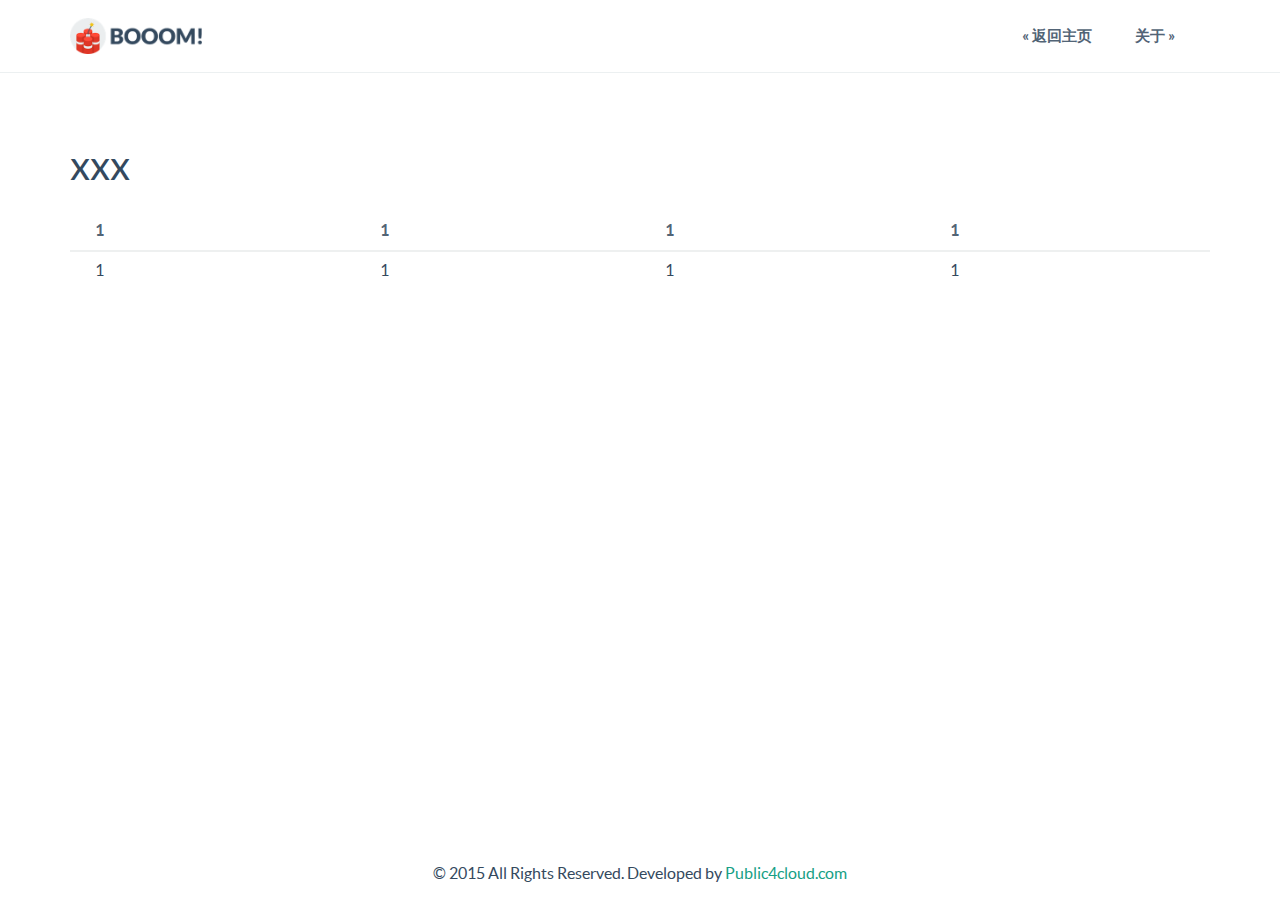
<file: pnmp/pnmp-desktop/pnmp-desktop-webapp/src/main/webapp/WEB-INF/html/viewDetail.html>
<!DOCTYPE html>
<html lang="en">
	<head>
		<meta charset="utf-8">
		<title>
			详情
		</title>
		<meta name="viewport" content="width=device-width, initial-scale=1.0">
		<link href="css/main.css" rel="stylesheet">
		<link rel="shortcut icon" href="images/favicon.ico">
		<!--[if lt IE 9]>
			<script src="js/html5shiv.js">
			</script>
		<![endif]-->
	</head>
	<body id="home" data-spy="scroll" data-target=".main-nav" data-offset="73">
		<section id="header">
			<nav class="navbar navbar-fixed-top" role="navigation">
				<div class="navbar-inner">
					<div class="container">
						<button type="button" class="btn btn-navbar" data-toggle="collapse" data-target="#navigation">
						</button>
						<a href="index.html" class="navbar-brand">
							<img class="logo-img" src="images/logo.png" alt="Booom! Logo">
						</a>
						<div class="collapse navbar-collapse main-nav" id="navigation">
							<ul class="nav pull-right">
								<li>
									<a href="index.html#gallery">
										&laquo; 返回主页
									</a>
								</li>
								<li>
									<a href="about.html">
										关于 &raquo;
									</a>
								</li>
							</ul>
						</div>
					</div>
				</div>
			</nav>
		</section>
		<section id="main-content">
			<div class="container">
				<h3>
					xxx
				</h3>
				<table class="table table-hover">
					<thead>
						<tr>
							<th>1</th>
							<th>1</th>
							<th>1</th>
							<th>1</th>
						</tr>
					</thead>
					<tbody>
						<tr>
							<td>1</td>
							<td>1</td>
							<td>1</td>
							<td>1</td>
						</tr>
					</tbody>
				</table>
			</div>
			</div>
		</section>
		<section id="footer">
			<div class="container">
				<nav class="navbar navbar-default navbar-fixed-bottom text-center" style="padding-top: 10px; background-color:#FFFFFF;">
					© 2015 All Rights Reserved. Developed by
					<a href="http://www.public4cloud.com/">
						Public4cloud.com
					</a>
				</nav>
			</div>
		</section>
		<script src="js/jquery-1.8.3.min.js">
		</script>
		<script src="js/jquery-ui-1.10.3.custom.min.js">
		</script>
		<script src="js/jquery.ui.touch-punch.min.js">
		</script>
		<script src="js/bootstrap.min.js">
		</script>
		<script src="js/jquery.isotope.min.js">
		</script>
		<script src="js/jquery.magnific-popup.js">
		</script>
		<script src="js/jquery.fitvids.min.js">
		</script>
		<script src="js/jquery.tagsinput.js">
		</script>
		<script src="js/jquery.placeholder.js">
		</script>
	</body>

</html>
</file>
<file: pnmp/pnmp-desktop/pnmp-desktop-webapp/src/main/webapp/WEB-INF/html/css/main.css>
@import 'magnific-popup.css';
@import '../bootstrap/css/bootstrap.css';
@font-face {
  font-family: 'booom';
  src: url('../fonts/booom.eot');
  src: url('../fonts/booom.eot?#iefix') format('embedded-opentype'), url('../fonts/booom.ttf') format('truetype'), url('../fonts/booom.woff') format('woff'), url('../fonts/booom.svg#booom') format('svg');
  font-weight: normal;
  font-style: normal;
}
[class^="icon-"],
[class*=" icon-"] {
  font-family: 'booom';
  speak: none;
  font-style: normal;
  font-weight: normal;
  font-variant: normal;
  text-transform: none;
  line-height: 1;
  /* Better Font Rendering =========== */
  -webkit-font-smoothing: antialiased;
  -moz-osx-font-smoothing: grayscale;
}
.icon-home:before {
  content: "\e001";
}
.icon-home2:before {
  content: "\e002";
}
.icon-home3:before {
  content: "\e003";
}
.icon-home4:before {
  content: "\e004";
}
.icon-home5:before {
  content: "\e005";
}
.icon-home6:before {
  content: "\e006";
}
.icon-home7:before {
  content: "\e007";
}
.icon-home8:before {
  content: "\e008";
}
.icon-home9:before {
  content: "\e009";
}
.icon-home10:before {
  content: "\e00a";
}
.icon-pencil:before {
  content: "\e012";
}
.icon-quill:before {
  content: "\e013";
}
.icon-quill2:before {
  content: "\e014";
}
.icon-quill3:before {
  content: "\e015";
}
.icon-pen:before {
  content: "\e016";
}
.icon-pen2:before {
  content: "\e017";
}
.icon-pen3:before {
  content: "\e018";
}
.icon-pen4:before {
  content: "\e019";
}
.icon-pen5:before {
  content: "\e01a";
}
.icon-marker:before {
  content: "\e01b";
}
.icon-home11:before {
  content: "\e01c";
}
.icon-eyedropper:before {
  content: "\e024";
}
.icon-droplet:before {
  content: "\e025";
}
.icon-droplet2:before {
  content: "\e026";
}
.icon-droplet3:before {
  content: "\e027";
}
.icon-droplet4:before {
  content: "\e028";
}
.icon-paint-format:before {
  content: "\e029";
}
.icon-paint-format2:before {
  content: "\e02a";
}
.icon-image:before {
  content: "\e02b";
}
.icon-image2:before {
  content: "\e02c";
}
.icon-image3:before {
  content: "\e02d";
}
.icon-images:before {
  content: "\e02e";
}
.icon-camera:before {
  content: "\e036";
}
.icon-camera2:before {
  content: "\e037";
}
.icon-music:before {
  content: "\e038";
}
.icon-music2:before {
  content: "\e039";
}
.icon-music3:before {
  content: "\e03a";
}
.icon-music4:before {
  content: "\e03b";
}
.icon-music5:before {
  content: "\e03c";
}
.icon-music6:before {
  content: "\e03d";
}
.icon-piano:before {
  content: "\e03e";
}
.icon-guitar:before {
  content: "\e03f";
}
.icon-headphones:before {
  content: "\e040";
}
.icon-film:before {
  content: "\e048";
}
.icon-film2:before {
  content: "\e049";
}
.icon-film3:before {
  content: "\e04a";
}
.icon-camera3:before {
  content: "\e04b";
}
.icon-camera4:before {
  content: "\e04c";
}
.icon-camera5:before {
  content: "\e04d";
}
.icon-camera6:before {
  content: "\e04e";
}
.icon-camera7:before {
  content: "\e04f";
}
.icon-dice:before {
  content: "\e050";
}
.icon-gamepad:before {
  content: "\e051";
}
.icon-gamepad2:before {
  content: "\e052";
}
.icon-rock:before {
  content: "\e05a";
}
.icon-bishop:before {
  content: "\e05b";
}
.icon-knight:before {
  content: "\e05c";
}
.icon-pawn:before {
  content: "\e05d";
}
.icon-chess:before {
  content: "\e05e";
}
.icon-bullhorn:before {
  content: "\e05f";
}
.icon-megaphone:before {
  content: "\e060";
}
.icon-new:before {
  content: "\e061";
}
.icon-connection:before {
  content: "\e062";
}
.icon-connection2:before {
  content: "\e063";
}
.icon-podcast:before {
  content: "\e064";
}
.icon-mic:before {
  content: "\e06c";
}
.icon-mic2:before {
  content: "\e06d";
}
.icon-mic3:before {
  content: "\e06e";
}
.icon-mic4:before {
  content: "\e06f";
}
.icon-book:before {
  content: "\e070";
}
.icon-book2:before {
  content: "\e071";
}
.icon-books:before {
  content: "\e072";
}
.icon-reading:before {
  content: "\e073";
}
.icon-library:before {
  content: "\e074";
}
.icon-library2:before {
  content: "\e075";
}
.icon-graduation:before {
  content: "\e076";
}
.icon-files:before {
  content: "\e07e";
}
.icon-file-plus:before {
  content: "\e07f";
}
.icon-file-minus:before {
  content: "\e080";
}
.icon-file-download:before {
  content: "\e081";
}
.icon-file-upload:before {
  content: "\e082";
}
.icon-file-check:before {
  content: "\e083";
}
.icon-file-remove:before {
  content: "\e084";
}
.icon-file:before {
  content: "\e085";
}
.icon-file2:before {
  content: "\e086";
}
.icon-file-plus2:before {
  content: "\e087";
}
.icon-file-minus2:before {
  content: "\e088";
}
.icon-copy:before {
  content: "\e090";
}
.icon-copy2:before {
  content: "\e091";
}
.icon-paste:before {
  content: "\e092";
}
.icon-paste2:before {
  content: "\e093";
}
.icon-paste3:before {
  content: "\e094";
}
.icon-stack:before {
  content: "\e095";
}
.icon-stack2:before {
  content: "\e096";
}
.icon-stack3:before {
  content: "\e097";
}
.icon-folder:before {
  content: "\e098";
}
.icon-folder-download:before {
  content: "\e099";
}
.icon-folder-upload:before {
  content: "\e09a";
}
.icon-folder-open:before {
  content: "\e0a2";
}
.icon-folder2:before {
  content: "\e0a3";
}
.icon-folder3:before {
  content: "\e0a4";
}
.icon-folder-plus:before {
  content: "\e0a5";
}
.icon-folder-minus:before {
  content: "\e0a6";
}
.icon-folder-plus2:before {
  content: "\e0a7";
}
.icon-folder-remove:before {
  content: "\e0a8";
}
.icon-folder-download2:before {
  content: "\e0a9";
}
.icon-folder-upload2:before {
  content: "\e0aa";
}
.icon-folder-download3:before {
  content: "\e0ab";
}
.icon-folder-upload3:before {
  content: "\e0ac";
}
.icon-tag:before {
  content: "\e0b4";
}
.icon-tag2:before {
  content: "\e0b5";
}
.icon-tag3:before {
  content: "\e0b6";
}
.icon-tag4:before {
  content: "\e0b7";
}
.icon-tag5:before {
  content: "\e0b8";
}
.icon-tag6:before {
  content: "\e0b9";
}
.icon-tags:before {
  content: "\e0ba";
}
.icon-tags2:before {
  content: "\e0bb";
}
.icon-tag7:before {
  content: "\e0bc";
}
.icon-barcode:before {
  content: "\e0bd";
}
.icon-barcode2:before {
  content: "\e0be";
}
.icon-cart:before {
  content: "\e0c6";
}
.icon-cart2:before {
  content: "\e0c7";
}
.icon-cart-plus:before {
  content: "\e0c8";
}
.icon-cart-minus:before {
  content: "\e0c9";
}
.icon-cart-add:before {
  content: "\e0ca";
}
.icon-cart-remove:before {
  content: "\e0cb";
}
.icon-cart-checkout:before {
  content: "\e0cc";
}
.icon-cart-remove2:before {
  content: "\e0cd";
}
.icon-basket:before {
  content: "\e0ce";
}
.icon-basket2:before {
  content: "\e0cf";
}
.icon-bag:before {
  content: "\e0d0";
}
.icon-calculate:before {
  content: "\e0d8";
}
.icon-support:before {
  content: "\e0d9";
}
.icon-phone:before {
  content: "\e0da";
}
.icon-phone2:before {
  content: "\e0db";
}
.icon-phone3:before {
  content: "\e0dc";
}
.icon-phone4:before {
  content: "\e0dd";
}
.icon-contact-add:before {
  content: "\e0de";
}
.icon-contact-remove:before {
  content: "\e0df";
}
.icon-contact-add2:before {
  content: "\e0e0";
}
.icon-contact-remove2:before {
  content: "\e0e1";
}
.icon-call-incoming:before {
  content: "\e0e2";
}
.icon-notebook:before {
  content: "\e0ea";
}
.icon-envelop:before {
  content: "\e0eb";
}
.icon-envelop2:before {
  content: "\e0ec";
}
.icon-mail-send:before {
  content: "\e0ed";
}
.icon-envelop-opened:before {
  content: "\e0ee";
}
.icon-envelop3:before {
  content: "\e0ef";
}
.icon-pushpin:before {
  content: "\e0f0";
}
.icon-location:before {
  content: "\e0f1";
}
.icon-location2:before {
  content: "\e0f2";
}
.icon-location3:before {
  content: "\e0f3";
}
.icon-location4:before {
  content: "\e0f4";
}
.icon-map:before {
  content: "\e0fc";
}
.icon-map2:before {
  content: "\e0fd";
}
.icon-direction:before {
  content: "\e0fe";
}
.icon-history:before {
  content: "\e0ff";
}
.icon-history2:before {
  content: "\e100";
}
.icon-clock:before {
  content: "\e101";
}
.icon-clock2:before {
  content: "\e102";
}
.icon-clock3:before {
  content: "\e103";
}
.icon-clock4:before {
  content: "\e104";
}
.icon-watch:before {
  content: "\e105";
}
.icon-clock5:before {
  content: "\e106";
}
.icon-alarm-minus:before {
  content: "\e10e";
}
.icon-alarm-check:before {
  content: "\e10f";
}
.icon-alarm-cancel:before {
  content: "\e110";
}
.icon-stopwatch:before {
  content: "\e111";
}
.icon-calendar:before {
  content: "\e112";
}
.icon-calendar2:before {
  content: "\e113";
}
.icon-calendar3:before {
  content: "\e114";
}
.icon-calendar4:before {
  content: "\e115";
}
.icon-calendar5:before {
  content: "\e116";
}
.icon-print:before {
  content: "\e117";
}
.icon-print2:before {
  content: "\e118";
}
.icon-screen:before {
  content: "\e120";
}
.icon-screen2:before {
  content: "\e121";
}
.icon-screen3:before {
  content: "\e122";
}
.icon-screen4:before {
  content: "\e123";
}
.icon-laptop:before {
  content: "\e124";
}
.icon-mobile:before {
  content: "\e125";
}
.icon-mobile2:before {
  content: "\e126";
}
.icon-tablet:before {
  content: "\e127";
}
.icon-mobile3:before {
  content: "\e128";
}
.icon-tv:before {
  content: "\e129";
}
.icon-cabinet:before {
  content: "\e12a";
}
.icon-download:before {
  content: "\e132";
}
.icon-upload:before {
  content: "\e133";
}
.icon-disk:before {
  content: "\e134";
}
.icon-cd:before {
  content: "\e135";
}
.icon-storage:before {
  content: "\e136";
}
.icon-storage2:before {
  content: "\e137";
}
.icon-database:before {
  content: "\e138";
}
.icon-database2:before {
  content: "\e139";
}
.icon-database3:before {
  content: "\e13a";
}
.icon-undo:before {
  content: "\e13b";
}
.icon-redo:before {
  content: "\e13c";
}
.icon-exclude:before {
  content: "\e144";
}
.icon-align-left:before {
  content: "\e145";
}
.icon-align-center-horizontal:before {
  content: "\e146";
}
.icon-align-right:before {
  content: "\e147";
}
.icon-align-top:before {
  content: "\e148";
}
.icon-align-center-vertical:before {
  content: "\e149";
}
.icon-align-bottom:before {
  content: "\e14a";
}
.icon-undo2:before {
  content: "\e14b";
}
.icon-redo2:before {
  content: "\e14c";
}
.icon-forward:before {
  content: "\e14d";
}
.icon-reply:before {
  content: "\e14e";
}
.icon-bubble-notification:before {
  content: "\e156";
}
.icon-bubbles:before {
  content: "\e157";
}
.icon-bubbles2:before {
  content: "\e158";
}
.icon-bubble:before {
  content: "\e159";
}
.icon-bubble-dots:before {
  content: "\e15a";
}
.icon-bubble2:before {
  content: "\e15b";
}
.icon-bubble3:before {
  content: "\e15c";
}
.icon-bubble-dots2:before {
  content: "\e15d";
}
.icon-bubble4:before {
  content: "\e15e";
}
.icon-bubble5:before {
  content: "\e15f";
}
.icon-bubble6:before {
  content: "\e160";
}
.icon-bubble-dots3:before {
  content: "\e168";
}
.icon-bubble7:before {
  content: "\e169";
}
.icon-bubbles3:before {
  content: "\e16a";
}
.icon-bubbles4:before {
  content: "\e16b";
}
.icon-bubble-blocked:before {
  content: "\e16c";
}
.icon-bubble-quote:before {
  content: "\e16d";
}
.icon-bubble-user:before {
  content: "\e16e";
}
.icon-bubble-check:before {
  content: "\e16f";
}
.icon-bubble-video-chat:before {
  content: "\e170";
}
.icon-bubble-link:before {
  content: "\e171";
}
.icon-bubble-locked:before {
  content: "\e172";
}
.icon-bubble-trash:before {
  content: "\e17a";
}
.icon-bubble-left:before {
  content: "\e17b";
}
.icon-bubble-right:before {
  content: "\e17c";
}
.icon-bubble-up:before {
  content: "\e17d";
}
.icon-bubble-down:before {
  content: "\e17e";
}
.icon-bubble-first:before {
  content: "\e17f";
}
.icon-bubble-last:before {
  content: "\e180";
}
.icon-bubble-replu:before {
  content: "\e181";
}
.icon-bubble-forward:before {
  content: "\e182";
}
.icon-bubble-reply:before {
  content: "\e183";
}
.icon-bubble-forward2:before {
  content: "\e184";
}
.icon-user-block:before {
  content: "\e18c";
}
.icon-users:before {
  content: "\e18d";
}
.icon-user:before {
  content: "\e18e";
}
.icon-users2:before {
  content: "\e18f";
}
.icon-user-plus:before {
  content: "\e190";
}
.icon-user-minus:before {
  content: "\e191";
}
.icon-user-cancel:before {
  content: "\e192";
}
.icon-user-block2:before {
  content: "\e193";
}
.icon-user2:before {
  content: "\e194";
}
.icon-user3:before {
  content: "\e195";
}
.icon-user4:before {
  content: "\e196";
}
.icon-hanger:before {
  content: "\e19e";
}
.icon-quotes-left:before {
  content: "\e19f";
}
.icon-quotes-right:before {
  content: "\e1a0";
}
.icon-quotes-right2:before {
  content: "\e1a1";
}
.icon-quotes-right3:before {
  content: "\e1a2";
}
.icon-busy:before {
  content: "\e1a3";
}
.icon-busy2:before {
  content: "\e1a4";
}
.icon-busy3:before {
  content: "\e1a5";
}
.icon-busy4:before {
  content: "\e1a6";
}
.icon-spinner:before {
  content: "\e1a7";
}
.icon-spinner2:before {
  content: "\e1a8";
}
.icon-spinner3:before {
  content: "\e1b0";
}
.icon-spinner4:before {
  content: "\e1b1";
}
.icon-spinner5:before {
  content: "\e1b2";
}
.icon-microscope:before {
  content: "\e1b3";
}
.icon-binoculars:before {
  content: "\e1b4";
}
.icon-binoculars2:before {
  content: "\e1b5";
}
.icon-search:before {
  content: "\e1b6";
}
.icon-search2:before {
  content: "\e1b7";
}
.icon-zoom-in:before {
  content: "\e1b8";
}
.icon-zoom-out:before {
  content: "\e1b9";
}
.icon-search3:before {
  content: "\e1ba";
}
.icon-scale-down:before {
  content: "\e1c2";
}
.icon-expand:before {
  content: "\e1c3";
}
.icon-contract:before {
  content: "\e1c4";
}
.icon-scale-up:before {
  content: "\e1c5";
}
.icon-scale-down2:before {
  content: "\e1c6";
}
.icon-fullscreen:before {
  content: "\e1c7";
}
.icon-expand2:before {
  content: "\e1c8";
}
.icon-contract2:before {
  content: "\e1c9";
}
.icon-key:before {
  content: "\e1ca";
}
.icon-key2:before {
  content: "\e1cb";
}
.icon-key3:before {
  content: "\e1cc";
}
.icon-unlocked:before {
  content: "\e1d4";
}
.icon-lock:before {
  content: "\e1d5";
}
.icon-unlocked2:before {
  content: "\e1d6";
}
.icon-wrench:before {
  content: "\e1d7";
}
.icon-wrench2:before {
  content: "\e1d8";
}
.icon-wrench3:before {
  content: "\e1d9";
}
.icon-wrench4:before {
  content: "\e1da";
}
.icon-settings:before {
  content: "\e1db";
}
.icon-equalizer:before {
  content: "\e1dc";
}
.icon-equalizer2:before {
  content: "\e1dd";
}
.icon-equalizer3:before {
  content: "\e1de";
}
.icon-cog:before {
  content: "\e1e6";
}
.icon-factory:before {
  content: "\e1e7";
}
.icon-hammer:before {
  content: "\e1e8";
}
.icon-tools:before {
  content: "\e1e9";
}
.icon-screwdriver:before {
  content: "\e1ea";
}
.icon-screwdriver2:before {
  content: "\e1eb";
}
.icon-wand:before {
  content: "\e1ec";
}
.icon-wand2:before {
  content: "\e1ed";
}
.icon-health:before {
  content: "\e1ee";
}
.icon-aid:before {
  content: "\e1ef";
}
.icon-patch:before {
  content: "\e1f0";
}
.icon-pie:before {
  content: "\e1f8";
}
.icon-pie2:before {
  content: "\e1f9";
}
.icon-pie3:before {
  content: "\e1fa";
}
.icon-pie4:before {
  content: "\e1fb";
}
.icon-pie5:before {
  content: "\e1fc";
}
.icon-pie6:before {
  content: "\e1fd";
}
.icon-stats:before {
  content: "\e1fe";
}
.icon-stats2:before {
  content: "\e1ff";
}
.icon-stats3:before {
  content: "\e200";
}
.icon-bars:before {
  content: "\e201";
}
.icon-bars2:before {
  content: "\e202";
}
.icon-stairs-down:before {
  content: "\e20a";
}
.icon-chart:before {
  content: "\e20b";
}
.icon-stairs:before {
  content: "\e20c";
}
.icon-stairs2:before {
  content: "\e20d";
}
.icon-ladder:before {
  content: "\e20e";
}
.icon-cake:before {
  content: "\e20f";
}
.icon-gift:before {
  content: "\e210";
}
.icon-gift2:before {
  content: "\e211";
}
.icon-balloon:before {
  content: "\e212";
}
.icon-rating:before {
  content: "\e213";
}
.icon-rating2:before {
  content: "\e214";
}
.icon-crown:before {
  content: "\e21c";
}
.icon-trophy:before {
  content: "\e21d";
}
.icon-trophy2:before {
  content: "\e21e";
}
.icon-trophy-star:before {
  content: "\e21f";
}
.icon-diamond:before {
  content: "\e220";
}
.icon-diamond2:before {
  content: "\e221";
}
.icon-glass:before {
  content: "\e222";
}
.icon-glass2:before {
  content: "\e223";
}
.icon-bottle:before {
  content: "\e224";
}
.icon-bottle2:before {
  content: "\e225";
}
.icon-mug:before {
  content: "\e226";
}
.icon-apple-fruit:before {
  content: "\e22e";
}
.icon-tree:before {
  content: "\e22f";
}
.icon-tree2:before {
  content: "\e230";
}
.icon-paw:before {
  content: "\e231";
}
.icon-steps:before {
  content: "\e232";
}
.icon-flower:before {
  content: "\e233";
}
.icon-rocket:before {
  content: "\e234";
}
.icon-meter:before {
  content: "\e235";
}
.icon-meter2:before {
  content: "\e236";
}
.icon-meter-slow:before {
  content: "\e237";
}
.icon-meter-medium:before {
  content: "\e238";
}
.icon-lab:before {
  content: "\e240";
}
.icon-atom:before {
  content: "\e241";
}
.icon-atom2:before {
  content: "\e242";
}
.icon-magnet:before {
  content: "\e243";
}
.icon-magnet2:before {
  content: "\e244";
}
.icon-magnet3:before {
  content: "\e245";
}
.icon-magnet4:before {
  content: "\e246";
}
.icon-dumbbell:before {
  content: "\e247";
}
.icon-skull:before {
  content: "\e248";
}
.icon-skull2:before {
  content: "\e249";
}
.icon-skull3:before {
  content: "\e24a";
}
.icon-remove:before {
  content: "\e252";
}
.icon-remove2:before {
  content: "\e253";
}
.icon-remove3:before {
  content: "\e254";
}
.icon-remove4:before {
  content: "\e255";
}
.icon-remove5:before {
  content: "\e256";
}
.icon-briefcase:before {
  content: "\e257";
}
.icon-briefcase2:before {
  content: "\e258";
}
.icon-briefcase3:before {
  content: "\e259";
}
.icon-airplane:before {
  content: "\e25a";
}
.icon-airplane2:before {
  content: "\e25b";
}
.icon-paper-plane:before {
  content: "\e25c";
}
.icon-ship:before {
  content: "\e264";
}
.icon-boat:before {
  content: "\e265";
}
.icon-cube:before {
  content: "\e266";
}
.icon-cube2:before {
  content: "\e267";
}
.icon-cube3:before {
  content: "\e268";
}
.icon-cube4:before {
  content: "\e269";
}
.icon-pyramid:before {
  content: "\e26a";
}
.icon-pyramid2:before {
  content: "\e26b";
}
.icon-cylinder:before {
  content: "\e26c";
}
.icon-package:before {
  content: "\e26d";
}
.icon-puzzle:before {
  content: "\e26e";
}
.icon-accessibility:before {
  content: "\e276";
}
.icon-accessibility2:before {
  content: "\e277";
}
.icon-brain:before {
  content: "\e278";
}
.icon-target:before {
  content: "\e279";
}
.icon-target2:before {
  content: "\e27a";
}
.icon-target3:before {
  content: "\e27b";
}
.icon-gun:before {
  content: "\e27c";
}
.icon-gun-ban:before {
  content: "\e27d";
}
.icon-shield:before {
  content: "\e27e";
}
.icon-shield2:before {
  content: "\e27f";
}
.icon-shield3:before {
  content: "\e280";
}
.icon-racing:before {
  content: "\e288";
}
.icon-eight-ball:before {
  content: "\e289";
}
.icon-bowling-ball:before {
  content: "\e28a";
}
.icon-bowling:before {
  content: "\e28b";
}
.icon-bowling2:before {
  content: "\e28c";
}
.icon-lightning:before {
  content: "\e28d";
}
.icon-power:before {
  content: "\e28e";
}
.icon-power2:before {
  content: "\e28f";
}
.icon-switch:before {
  content: "\e290";
}
.icon-power-cord:before {
  content: "\e291";
}
.icon-cord:before {
  content: "\e292";
}
.icon-list:before {
  content: "\e29a";
}
.icon-list2:before {
  content: "\e29b";
}
.icon-numbered-list:before {
  content: "\e29c";
}
.icon-list3:before {
  content: "\e29d";
}
.icon-list4:before {
  content: "\e29e";
}
.icon-playlist:before {
  content: "\e29f";
}
.icon-grid:before {
  content: "\e2a0";
}
.icon-grid2:before {
  content: "\e2a1";
}
.icon-grid3:before {
  content: "\e2a2";
}
.icon-grid4:before {
  content: "\e2a3";
}
.icon-grid5:before {
  content: "\e2a4";
}
.icon-menu:before {
  content: "\e2ac";
}
.icon-menu2:before {
  content: "\e2ad";
}
.icon-menu3:before {
  content: "\e2ae";
}
.icon-menu4:before {
  content: "\e2af";
}
.icon-menu5:before {
  content: "\e2b0";
}
.icon-menu6:before {
  content: "\e2b1";
}
.icon-menu7:before {
  content: "\e2b2";
}
.icon-cloud:before {
  content: "\e2b3";
}
.icon-cloud2:before {
  content: "\e2b4";
}
.icon-cloud3:before {
  content: "\e2b5";
}
.icon-cloud-download:before {
  content: "\e2b6";
}
.icon-download2:before {
  content: "\e2be";
}
.icon-upload2:before {
  content: "\e2bf";
}
.icon-download3:before {
  content: "\e2c0";
}
.icon-upload3:before {
  content: "\e2c1";
}
.icon-download4:before {
  content: "\e2c2";
}
.icon-upload4:before {
  content: "\e2c3";
}
.icon-globe:before {
  content: "\e2c4";
}
.icon-globe2:before {
  content: "\e2c5";
}
.icon-globe3:before {
  content: "\e2c6";
}
.icon-earth:before {
  content: "\e2c7";
}
.icon-network:before {
  content: "\e2c8";
}
.icon-anchor:before {
  content: "\e2d0";
}
.icon-flag:before {
  content: "\e2d1";
}
.icon-flag2:before {
  content: "\e2d2";
}
.icon-flag3:before {
  content: "\e2d3";
}
.icon-flag4:before {
  content: "\e2d4";
}
.icon-flag5:before {
  content: "\e2d5";
}
.icon-flag6:before {
  content: "\e2d6";
}
.icon-attachment:before {
  content: "\e2d7";
}
.icon-attachment2:before {
  content: "\e2d8";
}
.icon-eye:before {
  content: "\e2d9";
}
.icon-eye-blocked:before {
  content: "\e2da";
}
.icon-eye2:before {
  content: "\e2e2";
}
.icon-bookmark:before {
  content: "\e2e3";
}
.icon-bookmark2:before {
  content: "\e2e4";
}
.icon-bookmarks:before {
  content: "\e2e5";
}
.icon-bookmark3:before {
  content: "\e2e6";
}
.icon-spotlight:before {
  content: "\e2e7";
}
.icon-starburst:before {
  content: "\e2e8";
}
.icon-snowflake:before {
  content: "\e2e9";
}
.icon-temperature:before {
  content: "\e2ea";
}
.icon-temperature2:before {
  content: "\e2eb";
}
.icon-weather-lightning:before {
  content: "\e2ec";
}
.icon-brightness-high:before {
  content: "\e2f4";
}
.icon-brightness-medium:before {
  content: "\e2f5";
}
.icon-brightness-low:before {
  content: "\e2f6";
}
.icon-brightness-contrast:before {
  content: "\e2f7";
}
.icon-contrast:before {
  content: "\e2f8";
}
.icon-moon:before {
  content: "\e2f9";
}
.icon-bed:before {
  content: "\e2fa";
}
.icon-bed2:before {
  content: "\e2fb";
}
.icon-star:before {
  content: "\e2fc";
}
.icon-star2:before {
  content: "\e2fd";
}
.icon-star3:before {
  content: "\e2fe";
}
.icon-heart-broken:before {
  content: "\e306";
}
.icon-heart:before {
  content: "\e307";
}
.icon-heart2:before {
  content: "\e308";
}
.icon-heart-broken2:before {
  content: "\e309";
}
.icon-heart3:before {
  content: "\e30a";
}
.icon-heart4:before {
  content: "\e30b";
}
.icon-heart-broken3:before {
  content: "\e30c";
}
.icon-lips:before {
  content: "\e30d";
}
.icon-lips2:before {
  content: "\e30e";
}
.icon-thumbs-up:before {
  content: "\e30f";
}
.icon-thumbs-up2:before {
  content: "\e310";
}
.icon-man:before {
  content: "\e318";
}
.icon-male:before {
  content: "\e319";
}
.icon-woman:before {
  content: "\e31a";
}
.icon-female:before {
  content: "\e31b";
}
.icon-peace:before {
  content: "\e31c";
}
.icon-yin-yang:before {
  content: "\e31d";
}
.icon-happy:before {
  content: "\e31e";
}
.icon-happy2:before {
  content: "\e31f";
}
.icon-smiley:before {
  content: "\e320";
}
.icon-smiley2:before {
  content: "\e321";
}
.icon-tongue:before {
  content: "\e322";
}
.icon-cool:before {
  content: "\e32a";
}
.icon-cool2:before {
  content: "\e32b";
}
.icon-angry:before {
  content: "\e32c";
}
.icon-angry2:before {
  content: "\e32d";
}
.icon-evil:before {
  content: "\e32e";
}
.icon-evil2:before {
  content: "\e32f";
}
.icon-shocked:before {
  content: "\e330";
}
.icon-shocked2:before {
  content: "\e331";
}
.icon-confused:before {
  content: "\e332";
}
.icon-confused2:before {
  content: "\e333";
}
.icon-neutral:before {
  content: "\e334";
}
.icon-point-down:before {
  content: "\e33c";
}
.icon-point-left:before {
  content: "\e33d";
}
.icon-pointer:before {
  content: "\e33e";
}
.icon-hand:before {
  content: "\e33f";
}
.icon-stack-empty:before {
  content: "\e340";
}
.icon-stack-plus:before {
  content: "\e341";
}
.icon-stack-minus:before {
  content: "\e342";
}
.icon-stack-star:before {
  content: "\e343";
}
.icon-stack-picture:before {
  content: "\e344";
}
.icon-stack-down:before {
  content: "\e345";
}
.icon-stack-up:before {
  content: "\e346";
}
.icon-stack-user:before {
  content: "\e34e";
}
.icon-stack4:before {
  content: "\e34f";
}
.icon-stack-music:before {
  content: "\e350";
}
.icon-stack-play:before {
  content: "\e351";
}
.icon-move:before {
  content: "\e352";
}
.icon-resize:before {
  content: "\e353";
}
.icon-resize2:before {
  content: "\e354";
}
.icon-warning:before {
  content: "\e355";
}
.icon-warning2:before {
  content: "\e356";
}
.icon-notification:before {
  content: "\e357";
}
.icon-notification2:before {
  content: "\e358";
}
.icon-minus-circle:before {
  content: "\e360";
}
.icon-minus-circle2:before {
  content: "\e361";
}
.icon-info:before {
  content: "\e362";
}
.icon-info2:before {
  content: "\e363";
}
.icon-blocked:before {
  content: "\e364";
}
.icon-cancel-circle:before {
  content: "\e365";
}
.icon-cancel-circle2:before {
  content: "\e366";
}
.icon-checkmark-circle:before {
  content: "\e367";
}
.icon-checkmark-circle2:before {
  content: "\e368";
}
.icon-cancel:before {
  content: "\e369";
}
.icon-spam:before {
  content: "\e36a";
}
.icon-checkmark:before {
  content: "\e372";
}
.icon-checkmark2:before {
  content: "\e373";
}
.icon-spell-check:before {
  content: "\e374";
}
.icon-minus:before {
  content: "\e375";
}
.icon-plus:before {
  content: "\e376";
}
.icon-minus2:before {
  content: "\e377";
}
.icon-plus2:before {
  content: "\e378";
}
.icon-enter:before {
  content: "\e379";
}
.icon-exit:before {
  content: "\e37a";
}
.icon-enter2:before {
  content: "\e37b";
}
.icon-exit2:before {
  content: "\e37c";
}
.icon-forward2:before {
  content: "\e384";
}
.icon-play:before {
  content: "\e385";
}
.icon-pause:before {
  content: "\e386";
}
.icon-stop:before {
  content: "\e387";
}
.icon-backward:before {
  content: "\e388";
}
.icon-forward3:before {
  content: "\e389";
}
.icon-first:before {
  content: "\e38a";
}
.icon-last:before {
  content: "\e38b";
}
.icon-previous:before {
  content: "\e38c";
}
.icon-next:before {
  content: "\e38d";
}
.icon-eject:before {
  content: "\e38e";
}
.icon-volume-high:before {
  content: "\e396";
}
.icon-volume-medium:before {
  content: "\e397";
}
.icon-volume-low:before {
  content: "\e398";
}
.icon-volume-mute:before {
  content: "\e399";
}
.icon-volume-mute2:before {
  content: "\e39a";
}
.icon-volume-increase:before {
  content: "\e39b";
}
.icon-volume-decrease:before {
  content: "\e39c";
}
.icon-volume5:before {
  content: "\e39d";
}
.icon-volume4:before {
  content: "\e39e";
}
.icon-volume3:before {
  content: "\e39f";
}
.icon-volume2:before {
  content: "\e3a0";
}
.icon-loop:before {
  content: "\e3a8";
}
.icon-loop2:before {
  content: "\e3a9";
}
.icon-shuffle:before {
  content: "\e3aa";
}
.icon-shuffle2:before {
  content: "\e3ab";
}
.icon-wave:before {
  content: "\e3ac";
}
.icon-wave2:before {
  content: "\e3ad";
}
.icon-arrow-first:before {
  content: "\e3ae";
}
.icon-arrow-right:before {
  content: "\e3af";
}
.icon-arrow-up:before {
  content: "\e3b0";
}
.icon-arrow-right2:before {
  content: "\e3b1";
}
.icon-arrow-down:before {
  content: "\e3b2";
}
.icon-arrow-up-right:before {
  content: "\e3ba";
}
.icon-arrow-right3:before {
  content: "\e3bb";
}
.icon-arrow-down-right:before {
  content: "\e3bc";
}
.icon-arrow-down2:before {
  content: "\e3bd";
}
.icon-arrow-down-left:before {
  content: "\e3be";
}
.icon-arrow-left:before {
  content: "\e3bf";
}
.icon-arrow-up-left:before {
  content: "\e3c0";
}
.icon-arrow-up2:before {
  content: "\e3c1";
}
.icon-arrow-up-right2:before {
  content: "\e3c2";
}
.icon-arrow-right4:before {
  content: "\e3c3";
}
.icon-arrow-down-right2:before {
  content: "\e3c4";
}
.icon-arrow-down-right3:before {
  content: "\e3cc";
}
.icon-arrow-down3:before {
  content: "\e3cd";
}
.icon-arrow-down-left2:before {
  content: "\e3ce";
}
.icon-arrow-left2:before {
  content: "\e3cf";
}
.icon-arrow-up-left2:before {
  content: "\e3d0";
}
.icon-arrow-up3:before {
  content: "\e3d1";
}
.icon-arrow-up-right3:before {
  content: "\e3d2";
}
.icon-arrow-right5:before {
  content: "\e3d3";
}
.icon-arrow-down-right4:before {
  content: "\e3d4";
}
.icon-arrow-down4:before {
  content: "\e3d5";
}
.icon-arrow-down-left3:before {
  content: "\e3d6";
}
.icon-arrow:before {
  content: "\e3de";
}
.icon-arrow2:before {
  content: "\e3df";
}
.icon-arrow-up-left3:before {
  content: "\e3e0";
}
.icon-arrow-square:before {
  content: "\e3e1";
}
.icon-arrow-up-right4:before {
  content: "\e3e2";
}
.icon-arrow-right6:before {
  content: "\e3e3";
}
.icon-arrow-down-right5:before {
  content: "\e3e4";
}
.icon-arrow-down5:before {
  content: "\e3e5";
}
.icon-arrow-down-left4:before {
  content: "\e3e6";
}
.icon-arrow-left3:before {
  content: "\e3e7";
}
.icon-arrow-up4:before {
  content: "\e3e8";
}
.icon-arrow-up-left4:before {
  content: "\e3f0";
}
.icon-arrow-up5:before {
  content: "\e3f1";
}
.icon-arrow-up-right5:before {
  content: "\e3f2";
}
.icon-arrow-right7:before {
  content: "\e3f3";
}
.icon-arrow-down-right6:before {
  content: "\e3f4";
}
.icon-arrow-down6:before {
  content: "\e3f5";
}
.icon-arrow-down-left5:before {
  content: "\e3f6";
}
.icon-arrow-left4:before {
  content: "\e3f7";
}
.icon-arrow-up-left5:before {
  content: "\e3f8";
}
.icon-arrow-up6:before {
  content: "\e3f9";
}
.icon-arrow-up-right6:before {
  content: "\e3fa";
}
.icon-arrow-down7:before {
  content: "\e402";
}
.icon-arrow-left5:before {
  content: "\e403";
}
.icon-arrow-up7:before {
  content: "\e404";
}
.icon-arrow-right8:before {
  content: "\e405";
}
.icon-arrow-down8:before {
  content: "\e406";
}
.icon-arrow-left6:before {
  content: "\e407";
}
.icon-arrow-up8:before {
  content: "\e408";
}
.icon-arrow-right9:before {
  content: "\e409";
}
.icon-arrow-down9:before {
  content: "\e40a";
}
.icon-arrow-left7:before {
  content: "\e40b";
}
.icon-arrow-up9:before {
  content: "\e40c";
}
.icon-arrow-up10:before {
  content: "\e414";
}
.icon-arrow-right10:before {
  content: "\e415";
}
.icon-arrow-down10:before {
  content: "\e416";
}
.icon-arrow-left8:before {
  content: "\e417";
}
.icon-menu8:before {
  content: "\e418";
}
.icon-menu9:before {
  content: "\e419";
}
.icon-menu-close:before {
  content: "\e41a";
}
.icon-menu-close2:before {
  content: "\e41b";
}
.icon-enter3:before {
  content: "\e41c";
}
.icon-enter4:before {
  content: "\e41d";
}
.icon-esc:before {
  content: "\e41e";
}
.icon-sort:before {
  content: "\e426";
}
.icon-key-keyboard:before {
  content: "\e427";
}
.icon-key-A:before {
  content: "\e428";
}
.icon-key-up:before {
  content: "\e429";
}
.icon-key-right:before {
  content: "\e42a";
}
.icon-key-down:before {
  content: "\e42b";
}
.icon-key-left:before {
  content: "\e42c";
}
.icon-command:before {
  content: "\e42d";
}
.icon-checkbox-checked:before {
  content: "\e42e";
}
.icon-checkbox-unchecked:before {
  content: "\e42f";
}
.icon-square:before {
  content: "\e430";
}
.icon-radio-checked:before {
  content: "\e438";
}
.icon-radio-unchecked:before {
  content: "\e439";
}
.icon-circle:before {
  content: "\e43a";
}
.icon-circle2:before {
  content: "\e43b";
}
.icon-crop:before {
  content: "\e43c";
}
.icon-crop2:before {
  content: "\e43d";
}
.icon-vector:before {
  content: "\e43e";
}
.icon-rulers:before {
  content: "\e43f";
}
.icon-scissors:before {
  content: "\e440";
}
.icon-scissors2:before {
  content: "\e441";
}
.icon-scissors3:before {
  content: "\e442";
}
.icon-text-height:before {
  content: "\e44a";
}
.icon-text-width:before {
  content: "\e44b";
}
.icon-height:before {
  content: "\e44c";
}
.icon-width:before {
  content: "\e44d";
}
.icon-bold:before {
  content: "\e44e";
}
.icon-underline:before {
  content: "\e44f";
}
.icon-italic:before {
  content: "\e450";
}
.icon-strikethrough:before {
  content: "\e451";
}
.icon-strikethrough2:before {
  content: "\e452";
}
.icon-font-size:before {
  content: "\e453";
}
.icon-bold2:before {
  content: "\e454";
}
.icon-page-break:before {
  content: "\e45c";
}
.icon-superscript:before {
  content: "\e45d";
}
.icon-subscript:before {
  content: "\e45e";
}
.icon-superscript2:before {
  content: "\e45f";
}
.icon-subscript2:before {
  content: "\e460";
}
.icon-text-color:before {
  content: "\e461";
}
.icon-highlight:before {
  content: "\e462";
}
.icon-pagebreak:before {
  content: "\e463";
}
.icon-clear-formatting:before {
  content: "\e464";
}
.icon-table:before {
  content: "\e465";
}
.icon-table2:before {
  content: "\e466";
}
.icon-paragraph-justify:before {
  content: "\e46e";
}
.icon-paragraph-left:before {
  content: "\e46f";
}
.icon-paragraph-center:before {
  content: "\e470";
}
.icon-paragraph-right:before {
  content: "\e471";
}
.icon-paragraph-justify2:before {
  content: "\e472";
}
.icon-indent-increase:before {
  content: "\e473";
}
.icon-indent-decrease:before {
  content: "\e474";
}
.icon-paragraph-left2:before {
  content: "\e475";
}
.icon-paragraph-center2:before {
  content: "\e476";
}
.icon-paragraph-right2:before {
  content: "\e477";
}
.icon-paragraph-justify3:before {
  content: "\e478";
}
.icon-code:before {
  content: "\e480";
}
.icon-console:before {
  content: "\e481";
}
.icon-seven-segment0:before {
  content: "\e482";
}
.icon-seven-segment1:before {
  content: "\e483";
}
.icon-seven-segment2:before {
  content: "\e484";
}
.icon-seven-segment3:before {
  content: "\e485";
}
.icon-seven-segment4:before {
  content: "\e486";
}
.icon-seven-segment5:before {
  content: "\e487";
}
.icon-seven-segment6:before {
  content: "\e488";
}
.icon-seven-segment7:before {
  content: "\e489";
}
.icon-seven-segment8:before {
  content: "\e48a";
}
.icon-google:before {
  content: "\e492";
}
.icon-google-plus:before {
  content: "\e493";
}
.icon-google-plus2:before {
  content: "\e494";
}
.icon-google-plus3:before {
  content: "\e495";
}
.icon-google-plus4:before {
  content: "\e496";
}
.icon-google-drive:before {
  content: "\e497";
}
.icon-facebook:before {
  content: "\e498";
}
.icon-facebook2:before {
  content: "\e499";
}
.icon-facebook3:before {
  content: "\e49a";
}
.icon-facebook4:before {
  content: "\e49b";
}
.icon-instagram:before {
  content: "\e49c";
}
.icon-youtube:before {
  content: "\e4a4";
}
.icon-vimeo:before {
  content: "\e4a5";
}
.icon-vimeo2:before {
  content: "\e4a6";
}
.icon-vimeo3:before {
  content: "\e4a7";
}
.icon-lanyrd:before {
  content: "\e4a8";
}
.icon-flickr:before {
  content: "\e4a9";
}
.icon-flickr2:before {
  content: "\e4aa";
}
.icon-flickr3:before {
  content: "\e4ab";
}
.icon-flickr4:before {
  content: "\e4ac";
}
.icon-picassa:before {
  content: "\e4ad";
}
.icon-picassa2:before {
  content: "\e4ae";
}
.icon-steam:before {
  content: "\e4b6";
}
.icon-steam2:before {
  content: "\e4b7";
}
.icon-github:before {
  content: "\e4b8";
}
.icon-github2:before {
  content: "\e4b9";
}
.icon-github3:before {
  content: "\e4ba";
}
.icon-github4:before {
  content: "\e4bb";
}
.icon-github5:before {
  content: "\e4bc";
}
.icon-wordpress:before {
  content: "\e4bd";
}
.icon-wordpress2:before {
  content: "\e4be";
}
.icon-joomla:before {
  content: "\e4bf";
}
.icon-blogger:before {
  content: "\e4c0";
}
.icon-android:before {
  content: "\e4c8";
}
.icon-windows:before {
  content: "\e4c9";
}
.icon-windows8:before {
  content: "\e4ca";
}
.icon-soundcloud:before {
  content: "\e4cb";
}
.icon-soundcloud2:before {
  content: "\e4cc";
}
.icon-skype:before {
  content: "\e4cd";
}
.icon-reddit:before {
  content: "\e4ce";
}
.icon-linkedin:before {
  content: "\e4cf";
}
.icon-lastfm:before {
  content: "\e4d0";
}
.icon-lastfm2:before {
  content: "\e4d1";
}
.icon-delicious:before {
  content: "\e4d2";
}
.icon-flattr:before {
  content: "\e4da";
}
.icon-foursquare:before {
  content: "\e4db";
}
.icon-foursquare2:before {
  content: "\e4dc";
}
.icon-paypal:before {
  content: "\e4dd";
}
.icon-paypal2:before {
  content: "\e4de";
}
.icon-paypal3:before {
  content: "\e4df";
}
.icon-yelp:before {
  content: "\e4e0";
}
.icon-libreoffice:before {
  content: "\e4e1";
}
.icon-file-pdf:before {
  content: "\e4e2";
}
.icon-file-openoffice:before {
  content: "\e4e3";
}
.icon-file-word:before {
  content: "\e4e4";
}
.icon-css3:before {
  content: "\e4ec";
}
.icon-chrome:before {
  content: "\e4ed";
}
.icon-firefox:before {
  content: "\e4ee";
}
.icon-IE:before {
  content: "\e4ef";
}
.icon-opera:before {
  content: "\e4f0";
}
.icon-safari:before {
  content: "\e4f1";
}
.icon-office:before {
  content: "\e00b";
}
.icon-newspaper:before {
  content: "\e00c";
}
.icon-pencil2:before {
  content: "\e00d";
}
.icon-pencil3:before {
  content: "\e00e";
}
.icon-pencil4:before {
  content: "\e00f";
}
.icon-pencil5:before {
  content: "\e010";
}
.icon-pencil6:before {
  content: "\e011";
}
.icon-marker2:before {
  content: "\e01d";
}
.icon-blog:before {
  content: "\e01e";
}
.icon-blog2:before {
  content: "\e01f";
}
.icon-brush:before {
  content: "\e020";
}
.icon-palette:before {
  content: "\e021";
}
.icon-palette2:before {
  content: "\e022";
}
.icon-eyedropper2:before {
  content: "\e023";
}
.icon-image4:before {
  content: "\e02f";
}
.icon-image5:before {
  content: "\e030";
}
.icon-image6:before {
  content: "\e031";
}
.icon-images2:before {
  content: "\e032";
}
.icon-image7:before {
  content: "\e033";
}
.icon-camera8:before {
  content: "\e034";
}
.icon-camera9:before {
  content: "\e035";
}
.icon-headphones2:before {
  content: "\e041";
}
.icon-play2:before {
  content: "\e042";
}
.icon-play3:before {
  content: "\e043";
}
.icon-movie:before {
  content: "\e044";
}
.icon-movie2:before {
  content: "\e045";
}
.icon-movie3:before {
  content: "\e046";
}
.icon-film4:before {
  content: "\e047";
}
.icon-gamepad3:before {
  content: "\e053";
}
.icon-pacman:before {
  content: "\e054";
}
.icon-spades:before {
  content: "\e055";
}
.icon-clubs:before {
  content: "\e056";
}
.icon-diamonds:before {
  content: "\e057";
}
.icon-king:before {
  content: "\e058";
}
.icon-queen:before {
  content: "\e059";
}
.icon-radio:before {
  content: "\e065";
}
.icon-feed:before {
  content: "\e066";
}
.icon-connection3:before {
  content: "\e067";
}
.icon-radio2:before {
  content: "\e068";
}
.icon-podcast2:before {
  content: "\e069";
}
.icon-podcast3:before {
  content: "\e06a";
}
.icon-mic5:before {
  content: "\e06b";
}
.icon-file3:before {
  content: "\e077";
}
.icon-profile:before {
  content: "\e078";
}
.icon-file4:before {
  content: "\e079";
}
.icon-file5:before {
  content: "\e07a";
}
.icon-file6:before {
  content: "\e07b";
}
.icon-file7:before {
  content: "\e07c";
}
.icon-file8:before {
  content: "\e07d";
}
.icon-file-download2:before {
  content: "\e089";
}
.icon-file-upload2:before {
  content: "\e08a";
}
.icon-file-check2:before {
  content: "\e08b";
}
.icon-file-remove2:before {
  content: "\e08c";
}
.icon-file9:before {
  content: "\e08d";
}
.icon-copy3:before {
  content: "\e08e";
}
.icon-copy4:before {
  content: "\e08f";
}
.icon-folder-plus3:before {
  content: "\e09b";
}
.icon-folder-plus4:before {
  content: "\e09c";
}
.icon-folder-minus2:before {
  content: "\e09d";
}
.icon-folder-minus3:before {
  content: "\e09e";
}
.icon-folder8:before {
  content: "\e09f";
}
.icon-folder-remove2:before {
  content: "\e0a0";
}
.icon-folder4:before {
  content: "\e0a1";
}
.icon-folder5:before {
  content: "\e0ad";
}
.icon-folder-open2:before {
  content: "\e0ae";
}
.icon-folder6:before {
  content: "\e0af";
}
.icon-folder-open3:before {
  content: "\e0b0";
}
.icon-certificate:before {
  content: "\e0b1";
}
.icon-cc:before {
  content: "\e0b2";
}
.icon-tag8:before {
  content: "\e0b3";
}
.icon-qrcode:before {
  content: "\e0bf";
}
.icon-ticket:before {
  content: "\e0c0";
}
.icon-cart3:before {
  content: "\e0c1";
}
.icon-cart4:before {
  content: "\e0c2";
}
.icon-cart5:before {
  content: "\e0c3";
}
.icon-cart6:before {
  content: "\e0c4";
}
.icon-cart7:before {
  content: "\e0c5";
}
.icon-bag2:before {
  content: "\e0d1";
}
.icon-bag3:before {
  content: "\e0d2";
}
.icon-coin:before {
  content: "\e0d3";
}
.icon-coins:before {
  content: "\e0d4";
}
.icon-credit:before {
  content: "\e0d5";
}
.icon-credit2:before {
  content: "\e0d6";
}
.icon-calculate2:before {
  content: "\e0d7";
}
.icon-call-outgoing:before {
  content: "\e0e3";
}
.icon-phone5:before {
  content: "\e0e4";
}
.icon-phone6:before {
  content: "\e0e5";
}
.icon-phone-hang-up:before {
  content: "\e0e6";
}
.icon-phone-hang-up2:before {
  content: "\e0e7";
}
.icon-address-book:before {
  content: "\e0e8";
}
.icon-address-book2:before {
  content: "\e0e9";
}
.icon-location5:before {
  content: "\e0f5";
}
.icon-location6:before {
  content: "\e0f6";
}
.icon-location7:before {
  content: "\e0f7";
}
.icon-compass:before {
  content: "\e0f8";
}
.icon-compass2:before {
  content: "\e0f9";
}
.icon-map3:before {
  content: "\e0fa";
}
.icon-map4:before {
  content: "\e0fb";
}
.icon-clock6:before {
  content: "\e107";
}
.icon-clock7:before {
  content: "\e108";
}
.icon-alarm:before {
  content: "\e109";
}
.icon-alarm2:before {
  content: "\e10a";
}
.icon-bell:before {
  content: "\e10b";
}
.icon-bell2:before {
  content: "\e10c";
}
.icon-alarm-plus:before {
  content: "\e10d";
}
.icon-print3:before {
  content: "\e119";
}
.icon-mouse:before {
  content: "\e11a";
}
.icon-mouse2:before {
  content: "\e11b";
}
.icon-mouse3:before {
  content: "\e11c";
}
.icon-mouse4:before {
  content: "\e11d";
}
.icon-keyboard:before {
  content: "\e11e";
}
.icon-keyboard2:before {
  content: "\e11f";
}
.icon-archive:before {
  content: "\e12b";
}
.icon-drawer:before {
  content: "\e12c";
}
.icon-drawer2:before {
  content: "\e12d";
}
.icon-drawer3:before {
  content: "\e12e";
}
.icon-box:before {
  content: "\e12f";
}
.icon-box-add:before {
  content: "\e130";
}
.icon-box-remove:before {
  content: "\e131";
}
.icon-rotate:before {
  content: "\e13d";
}
.icon-rotate2:before {
  content: "\e13e";
}
.icon-flip:before {
  content: "\e13f";
}
.icon-flip2:before {
  content: "\e140";
}
.icon-unite:before {
  content: "\e141";
}
.icon-subtract:before {
  content: "\e142";
}
.icon-interset:before {
  content: "\e143";
}
.icon-reply2:before {
  content: "\e14f";
}
.icon-bubble8:before {
  content: "\e150";
}
.icon-bubbles5:before {
  content: "\e151";
}
.icon-bubbles6:before {
  content: "\e152";
}
.icon-bubble9:before {
  content: "\e153";
}
.icon-bubbles7:before {
  content: "\e154";
}
.icon-bubbles8:before {
  content: "\e155";
}
.icon-bubbles9:before {
  content: "\e161";
}
.icon-bubble10:before {
  content: "\e162";
}
.icon-bubbles10:before {
  content: "\e163";
}
.icon-bubble11:before {
  content: "\e164";
}
.icon-bubble-dots4:before {
  content: "\e165";
}
.icon-bubble12:before {
  content: "\e166";
}
.icon-bubble13:before {
  content: "\e167";
}
.icon-bubble-star:before {
  content: "\e173";
}
.icon-bubble-heart:before {
  content: "\e174";
}
.icon-bubble-paperclip:before {
  content: "\e175";
}
.icon-bubble-cancel:before {
  content: "\e176";
}
.icon-bubble-plus:before {
  content: "\e177";
}
.icon-bubble-minus:before {
  content: "\e178";
}
.icon-bubble-notification2:before {
  content: "\e179";
}
.icon-user5:before {
  content: "\e185";
}
.icon-users3:before {
  content: "\e186";
}
.icon-user-plus2:before {
  content: "\e187";
}
.icon-user-plus3:before {
  content: "\e188";
}
.icon-user-minus2:before {
  content: "\e189";
}
.icon-user-minus3:before {
  content: "\e18a";
}
.icon-user-cancel2:before {
  content: "\e18b";
}
.icon-user6:before {
  content: "\e197";
}
.icon-users4:before {
  content: "\e198";
}
.icon-user7:before {
  content: "\e199";
}
.icon-user8:before {
  content: "\e19a";
}
.icon-users5:before {
  content: "\e19b";
}
.icon-vcard:before {
  content: "\e19c";
}
.icon-tshirt:before {
  content: "\e19d";
}
.icon-spinner6:before {
  content: "\e1a9";
}
.icon-spinner7:before {
  content: "\e1aa";
}
.icon-spinner8:before {
  content: "\e1ab";
}
.icon-spinner9:before {
  content: "\e1ac";
}
.icon-spinner10:before {
  content: "\e1ad";
}
.icon-spinner11:before {
  content: "\e1ae";
}
.icon-spinner12:before {
  content: "\e1af";
}
.icon-search4:before {
  content: "\e1bb";
}
.icon-zoom-in2:before {
  content: "\e1bc";
}
.icon-zoom-out2:before {
  content: "\e1bd";
}
.icon-search5:before {
  content: "\e1be";
}
.icon-expand3:before {
  content: "\e1bf";
}
.icon-contract3:before {
  content: "\e1c0";
}
.icon-scale-up2:before {
  content: "\e1c1";
}
.icon-key4:before {
  content: "\e1cd";
}
.icon-key5:before {
  content: "\e1ce";
}
.icon-keyhole:before {
  content: "\e1cf";
}
.icon-lock2:before {
  content: "\e1d0";
}
.icon-lock3:before {
  content: "\e1d1";
}
.icon-lock4:before {
  content: "\e1d2";
}
.icon-lock5:before {
  content: "\e1d3";
}
.icon-cog2:before {
  content: "\e1df";
}
.icon-cogs:before {
  content: "\e1e0";
}
.icon-cog3:before {
  content: "\e1e1";
}
.icon-cog4:before {
  content: "\e1e2";
}
.icon-cog5:before {
  content: "\e1e3";
}
.icon-cog6:before {
  content: "\e1e4";
}
.icon-cog7:before {
  content: "\e1e5";
}
.icon-bug:before {
  content: "\e1f1";
}
.icon-bug2:before {
  content: "\e1f2";
}
.icon-inject:before {
  content: "\e1f3";
}
.icon-inject2:before {
  content: "\e1f4";
}
.icon-construction:before {
  content: "\e1f5";
}
.icon-cone:before {
  content: "\e1f6";
}
.icon-pie7:before {
  content: "\e1f7";
}
.icon-bars3:before {
  content: "\e203";
}
.icon-bars4:before {
  content: "\e204";
}
.icon-bars5:before {
  content: "\e205";
}
.icon-bars6:before {
  content: "\e206";
}
.icon-stats-up:before {
  content: "\e207";
}
.icon-stats-down:before {
  content: "\e208";
}
.icon-stairs-down2:before {
  content: "\e209";
}
.icon-rating3:before {
  content: "\e215";
}
.icon-podium:before {
  content: "\e216";
}
.icon-medal:before {
  content: "\e217";
}
.icon-medal2:before {
  content: "\e218";
}
.icon-medal3:before {
  content: "\e219";
}
.icon-medal4:before {
  content: "\e21a";
}
.icon-medal5:before {
  content: "\e21b";
}
.icon-food:before {
  content: "\e227";
}
.icon-food2:before {
  content: "\e228";
}
.icon-hamburger:before {
  content: "\e229";
}
.icon-cup:before {
  content: "\e22a";
}
.icon-cup2:before {
  content: "\e22b";
}
.icon-leaf:before {
  content: "\e22c";
}
.icon-leaf2:before {
  content: "\e22d";
}
.icon-meter-fast:before {
  content: "\e239";
}
.icon-dashboard:before {
  content: "\e23a";
}
.icon-hammer2:before {
  content: "\e23b";
}
.icon-balance:before {
  content: "\e23c";
}
.icon-bomb:before {
  content: "\e23d";
}
.icon-fire:before {
  content: "\e23e";
}
.icon-fire2:before {
  content: "\e23f";
}
.icon-lamp:before {
  content: "\e24b";
}
.icon-lamp2:before {
  content: "\e24c";
}
.icon-lamp3:before {
  content: "\e24d";
}
.icon-lamp4:before {
  content: "\e24e";
}
.icon-remove6:before {
  content: "\e24f";
}
.icon-remove7:before {
  content: "\e250";
}
.icon-remove8:before {
  content: "\e251";
}
.icon-car:before {
  content: "\e25d";
}
.icon-gas-pump:before {
  content: "\e25e";
}
.icon-bus:before {
  content: "\e25f";
}
.icon-truck:before {
  content: "\e260";
}
.icon-bike:before {
  content: "\e261";
}
.icon-road:before {
  content: "\e262";
}
.icon-train:before {
  content: "\e263";
}
.icon-puzzle2:before {
  content: "\e26f";
}
.icon-puzzle3:before {
  content: "\e270";
}
.icon-puzzle4:before {
  content: "\e271";
}
.icon-glasses:before {
  content: "\e272";
}
.icon-glasses2:before {
  content: "\e273";
}
.icon-glasses3:before {
  content: "\e274";
}
.icon-sun-glasses:before {
  content: "\e275";
}
.icon-shield4:before {
  content: "\e281";
}
.icon-soccer:before {
  content: "\e282";
}
.icon-football:before {
  content: "\e283";
}
.icon-baseball:before {
  content: "\e284";
}
.icon-basketball:before {
  content: "\e285";
}
.icon-golf:before {
  content: "\e286";
}
.icon-hockey:before {
  content: "\e287";
}
.icon-socket:before {
  content: "\e293";
}
.icon-clipboard:before {
  content: "\e294";
}
.icon-clipboard2:before {
  content: "\e295";
}
.icon-signup:before {
  content: "\e296";
}
.icon-clipboard3:before {
  content: "\e297";
}
.icon-clipboard4:before {
  content: "\e298";
}
.icon-list5:before {
  content: "\e299";
}
.icon-grid6:before {
  content: "\e2a5";
}
.icon-tree3:before {
  content: "\e2a6";
}
.icon-tree4:before {
  content: "\e2a7";
}
.icon-tree5:before {
  content: "\e2a8";
}
.icon-menu10:before {
  content: "\e2a9";
}
.icon-menu11:before {
  content: "\e2aa";
}
.icon-circle-small:before {
  content: "\e2ab";
}
.icon-cloud-upload:before {
  content: "\e2b7";
}
.icon-download5:before {
  content: "\e2b8";
}
.icon-upload5:before {
  content: "\e2b9";
}
.icon-download6:before {
  content: "\e2ba";
}
.icon-upload6:before {
  content: "\e2bb";
}
.icon-download7:before {
  content: "\e2bc";
}
.icon-upload7:before {
  content: "\e2bd";
}
.icon-link:before {
  content: "\e2c9";
}
.icon-link2:before {
  content: "\e2ca";
}
.icon-link3:before {
  content: "\e2cb";
}
.icon-link22:before {
  content: "\e2cc";
}
.icon-link4:before {
  content: "\e2cd";
}
.icon-link5:before {
  content: "\e2ce";
}
.icon-link6:before {
  content: "\e2cf";
}
.icon-eye3:before {
  content: "\e2db";
}
.icon-eye4:before {
  content: "\e2dc";
}
.icon-eye-blocked2:before {
  content: "\e2dd";
}
.icon-eye5:before {
  content: "\e2de";
}
.icon-eye6:before {
  content: "\e2df";
}
.icon-eye7:before {
  content: "\e2e0";
}
.icon-eye8:before {
  content: "\e2e1";
}
.icon-weather-rain:before {
  content: "\e2ed";
}
.icon-weather-snow:before {
  content: "\e2ee";
}
.icon-windy:before {
  content: "\e2ef";
}
.icon-fan:before {
  content: "\e2f0";
}
.icon-umbrella:before {
  content: "\e2f1";
}
.icon-sun:before {
  content: "\e2f2";
}
.icon-sun2:before {
  content: "\e2f3";
}
.icon-star4:before {
  content: "\e2ff";
}
.icon-star5:before {
  content: "\e300";
}
.icon-star6:before {
  content: "\e301";
}
.icon-heart5:before {
  content: "\e302";
}
.icon-heart6:before {
  content: "\e303";
}
.icon-heart7:before {
  content: "\e304";
}
.icon-heart8:before {
  content: "\e305";
}
.icon-thumbs-down:before {
  content: "\e311";
}
.icon-thumbs-down2:before {
  content: "\e312";
}
.icon-thumbs-up3:before {
  content: "\e313";
}
.icon-thumbs-up4:before {
  content: "\e314";
}
.icon-thumbs-up5:before {
  content: "\e315";
}
.icon-thumbs-up6:before {
  content: "\e316";
}
.icon-people:before {
  content: "\e317";
}
.icon-tongue2:before {
  content: "\e323";
}
.icon-sad:before {
  content: "\e324";
}
.icon-sad2:before {
  content: "\e325";
}
.icon-wink:before {
  content: "\e326";
}
.icon-wink2:before {
  content: "\e327";
}
.icon-grin:before {
  content: "\e328";
}
.icon-grin2:before {
  content: "\e329";
}
.icon-neutral2:before {
  content: "\e335";
}
.icon-wondering:before {
  content: "\e336";
}
.icon-wondering2:before {
  content: "\e337";
}
.icon-cursor:before {
  content: "\e338";
}
.icon-cursor2:before {
  content: "\e339";
}
.icon-point-up:before {
  content: "\e33a";
}
.icon-point-right:before {
  content: "\e33b";
}
.icon-stack-cancel:before {
  content: "\e347";
}
.icon-stack-checkmark:before {
  content: "\e348";
}
.icon-stack-list:before {
  content: "\e349";
}
.icon-stack-clubs:before {
  content: "\e34a";
}
.icon-stack-spades:before {
  content: "\e34b";
}
.icon-stack-hearts:before {
  content: "\e34c";
}
.icon-stack-diamonds:before {
  content: "\e34d";
}
.icon-question:before {
  content: "\e359";
}
.icon-question2:before {
  content: "\e35a";
}
.icon-question3:before {
  content: "\e35b";
}
.icon-question4:before {
  content: "\e35c";
}
.icon-question5:before {
  content: "\e35d";
}
.icon-plus-circle:before {
  content: "\e35e";
}
.icon-plus-circle2:before {
  content: "\e35f";
}
.icon-close:before {
  content: "\e36b";
}
.icon-close2:before {
  content: "\e36c";
}
.icon-close3:before {
  content: "\e36d";
}
.icon-close4:before {
  content: "\e36e";
}
.icon-close5:before {
  content: "\e36f";
}
.icon-checkmark3:before {
  content: "\e370";
}
.icon-checkmark4:before {
  content: "\e371";
}
.icon-enter5:before {
  content: "\e37d";
}
.icon-exit3:before {
  content: "\e37e";
}
.icon-exit4:before {
  content: "\e37f";
}
.icon-play4:before {
  content: "\e380";
}
.icon-pause2:before {
  content: "\e381";
}
.icon-stop2:before {
  content: "\e382";
}
.icon-backward2:before {
  content: "\e383";
}
.icon-volume-high2:before {
  content: "\e38f";
}
.icon-volume-medium2:before {
  content: "\e390";
}
.icon-volume-low2:before {
  content: "\e391";
}
.icon-volume-mute3:before {
  content: "\e392";
}
.icon-volume-mute4:before {
  content: "\e393";
}
.icon-volume-increase2:before {
  content: "\e394";
}
.icon-volume-decrease2:before {
  content: "\e395";
}
.icon-volume1:before {
  content: "\e3a1";
}
.icon-volume0:before {
  content: "\e3a2";
}
.icon-volume-mute5:before {
  content: "\e3a3";
}
.icon-volume-mute6:before {
  content: "\e3a4";
}
.icon-loop3:before {
  content: "\e3a5";
}
.icon-loop4:before {
  content: "\e3a6";
}
.icon-loop5:before {
  content: "\e3a7";
}
.icon-arrow-left9:before {
  content: "\e3b3";
}
.icon-arrow-up11:before {
  content: "\e3b4";
}
.icon-arrow-right11:before {
  content: "\e3b5";
}
.icon-arrow-down11:before {
  content: "\e3b6";
}
.icon-arrow-left10:before {
  content: "\e3b7";
}
.icon-arrow-up-left6:before {
  content: "\e3b8";
}
.icon-arrow-up12:before {
  content: "\e3b9";
}
.icon-arrow-down12:before {
  content: "\e3c5";
}
.icon-arrow-down-left6:before {
  content: "\e3c6";
}
.icon-arrow-left11:before {
  content: "\e3c7";
}
.icon-arrow-up-left7:before {
  content: "\e3c8";
}
.icon-arrow-up13:before {
  content: "\e3c9";
}
.icon-arrow-up-right7:before {
  content: "\e3ca";
}
.icon-arrow-right12:before {
  content: "\e3cb";
}
.icon-arrow-left12:before {
  content: "\e3d7";
}
.icon-arrow3:before {
  content: "\e3d8";
}
.icon-arrow4:before {
  content: "\e3d9";
}
.icon-arrow5:before {
  content: "\e3da";
}
.icon-arrow6:before {
  content: "\e3db";
}
.icon-arrow7:before {
  content: "\e3dc";
}
.icon-arrow8:before {
  content: "\e3dd";
}
.icon-arrow-right13:before {
  content: "\e3e9";
}
.icon-arrow-down13:before {
  content: "\e3ea";
}
.icon-arrow-left13:before {
  content: "\e3eb";
}
.icon-arrow-up14:before {
  content: "\e3ec";
}
.icon-arrow-right14:before {
  content: "\e3ed";
}
.icon-arrow-bottom:before {
  content: "\e3ee";
}
.icon-arrow-left14:before {
  content: "\e3ef";
}
.icon-arrow-right15:before {
  content: "\e3fb";
}
.icon-arrow-down-right7:before {
  content: "\e3fc";
}
.icon-arrow-down14:before {
  content: "\e3fd";
}
.icon-arrow-down-left7:before {
  content: "\e3fe";
}
.icon-arrow-left15:before {
  content: "\e3ff";
}
.icon-arrow-up15:before {
  content: "\e400";
}
.icon-arrow-right16:before {
  content: "\e401";
}
.icon-arrow-right17:before {
  content: "\e40d";
}
.icon-arrow-down15:before {
  content: "\e40e";
}
.icon-arrow-left16:before {
  content: "\e40f";
}
.icon-arrow-up16:before {
  content: "\e410";
}
.icon-arrow-right18:before {
  content: "\e411";
}
.icon-arrow-down16:before {
  content: "\e412";
}
.icon-arrow-left17:before {
  content: "\e413";
}
.icon-backspace:before {
  content: "\e41f";
}
.icon-backspace2:before {
  content: "\e420";
}
.icon-backspace3:before {
  content: "\e421";
}
.icon-tab:before {
  content: "\e422";
}
.icon-transmission:before {
  content: "\e423";
}
.icon-transmission2:before {
  content: "\e424";
}
.icon-sort2:before {
  content: "\e425";
}
.icon-checkbox-partial:before {
  content: "\e431";
}
.icon-checkbox:before {
  content: "\e432";
}
.icon-checkbox-unchecked2:before {
  content: "\e433";
}
.icon-checkbox-partial2:before {
  content: "\e434";
}
.icon-checkbox-checked2:before {
  content: "\e435";
}
.icon-checkbox-unchecked3:before {
  content: "\e436";
}
.icon-checkbox-partial3:before {
  content: "\e437";
}
.icon-filter:before {
  content: "\e443";
}
.icon-filter2:before {
  content: "\e444";
}
.icon-filter3:before {
  content: "\e445";
}
.icon-filter4:before {
  content: "\e446";
}
.icon-font:before {
  content: "\e447";
}
.icon-font-size2:before {
  content: "\e448";
}
.icon-type:before {
  content: "\e449";
}
.icon-underline2:before {
  content: "\e455";
}
.icon-italic2:before {
  content: "\e456";
}
.icon-strikethrough3:before {
  content: "\e457";
}
.icon-omega:before {
  content: "\e458";
}
.icon-sigma:before {
  content: "\e459";
}
.icon-nbsp:before {
  content: "\e45a";
}
.icon-page-break2:before {
  content: "\e45b";
}
.icon-insert-template:before {
  content: "\e467";
}
.icon-pilcrow:before {
  content: "\e468";
}
.icon-left-toright:before {
  content: "\e469";
}
.icon-right-toleft:before {
  content: "\e46a";
}
.icon-paragraph-left3:before {
  content: "\e46b";
}
.icon-paragraph-center3:before {
  content: "\e46c";
}
.icon-paragraph-right3:before {
  content: "\e46d";
}
.icon-indent-increase2:before {
  content: "\e479";
}
.icon-indent-decrease2:before {
  content: "\e47a";
}
.icon-share:before {
  content: "\e47b";
}
.icon-new-tab:before {
  content: "\e47c";
}
.icon-new-tab2:before {
  content: "\e47d";
}
.icon-popout:before {
  content: "\e47e";
}
.icon-embed:before {
  content: "\e47f";
}
.icon-seven-segment9:before {
  content: "\e48b";
}
.icon-share2:before {
  content: "\e48c";
}
.icon-share3:before {
  content: "\e48d";
}
.icon-mail:before {
  content: "\e48e";
}
.icon-mail2:before {
  content: "\e48f";
}
.icon-mail3:before {
  content: "\e490";
}
.icon-mail4:before {
  content: "\e491";
}
.icon-twitter:before {
  content: "\e49d";
}
.icon-twitter2:before {
  content: "\e49e";
}
.icon-twitter3:before {
  content: "\e49f";
}
.icon-feed2:before {
  content: "\e4a0";
}
.icon-feed3:before {
  content: "\e4a1";
}
.icon-feed4:before {
  content: "\e4a2";
}
.icon-youtube2:before {
  content: "\e4a3";
}
.icon-dribbble:before {
  content: "\e4af";
}
.icon-dribbble2:before {
  content: "\e4b0";
}
.icon-dribbble3:before {
  content: "\e4b1";
}
.icon-forrst:before {
  content: "\e4b2";
}
.icon-forrst2:before {
  content: "\e4b3";
}
.icon-deviantart:before {
  content: "\e4b4";
}
.icon-deviantart2:before {
  content: "\e4b5";
}
.icon-blogger2:before {
  content: "\e4c1";
}
.icon-tumblr:before {
  content: "\e4c2";
}
.icon-tumblr2:before {
  content: "\e4c3";
}
.icon-yahoo:before {
  content: "\e4c4";
}
.icon-tux:before {
  content: "\e4c5";
}
.icon-apple:before {
  content: "\e4c6";
}
.icon-finder:before {
  content: "\e4c7";
}
.icon-stumbleupon:before {
  content: "\e4d3";
}
.icon-stumbleupon2:before {
  content: "\e4d4";
}
.icon-stackoverflow:before {
  content: "\e4d5";
}
.icon-pinterest:before {
  content: "\e4d6";
}
.icon-pinterest2:before {
  content: "\e4d7";
}
.icon-xing:before {
  content: "\e4d8";
}
.icon-xing2:before {
  content: "\e4d9";
}
.icon-file-excel:before {
  content: "\e4e5";
}
.icon-file-zip:before {
  content: "\e4e6";
}
.icon-file-powerpoint:before {
  content: "\e4e7";
}
.icon-file-xml:before {
  content: "\e4e8";
}
.icon-file-css:before {
  content: "\e4e9";
}
.icon-html5:before {
  content: "\e4ea";
}
.icon-html52:before {
  content: "\e4eb";
}
.icon-home12:before {
  content: "\e000";
}
.icon-IcoMoon:before {
  content: "\e4f2";
}
@font-face {
  font-family: 'Lato';
  src: url('../fonts/lato/lato-black-webfont.eot');
  src: url('../fonts/lato/lato-black-webfont.eot?#iefix') format('embedded-opentype'), url('../fonts/lato/lato-black-webfont.woff') format('woff'), url('../fonts/lato/lato-black-webfont.ttf') format('truetype'), url('../fonts/lato/lato-black-webfont.svg#latoblack') format('svg');
  font-weight: 900;
  font-style: normal;
}
@font-face {
  font-family: 'Lato';
  src: url('../fonts/lato/lato-bold-webfont.eot');
  src: url('../fonts/lato/lato-bold-webfont.eot?#iefix') format('embedded-opentype'), url('../fonts/lato/lato-bold-webfont.woff') format('woff'), url('../fonts/lato/lato-bold-webfont.ttf') format('truetype'), url('../fonts/lato/lato-bold-webfont.svg#latobold') format('svg');
  font-weight: bold;
  font-style: normal;
}
@font-face {
  font-family: 'Lato';
  src: url('../fonts/lato/lato-bolditalic-webfont.eot');
  src: url('../fonts/lato/lato-bolditalic-webfont.eot?#iefix') format('embedded-opentype'), url('../fonts/lato/lato-bolditalic-webfont.woff') format('woff'), url('../fonts/lato/lato-bolditalic-webfont.ttf') format('truetype'), url('../fonts/lato/lato-bolditalic-webfont.svg#latobold_italic') format('svg');
  font-weight: bold;
  font-style: italic;
}
@font-face {
  font-family: 'Lato';
  src: url('../fonts/lato/lato-italic-webfont.eot');
  src: url('../fonts/lato/lato-italic-webfont.eot?#iefix') format('embedded-opentype'), url('../fonts/lato/lato-italic-webfont.woff') format('woff'), url('../fonts/lato/lato-italic-webfont.ttf') format('truetype'), url('../fonts/lato/lato-italic-webfont.svg#latoitalic') format('svg');
  font-weight: normal;
  font-style: italic;
}
@font-face {
  font-family: 'Lato';
  src: url('../fonts/lato/lato-light-webfont.eot');
  src: url('../fonts/lato/lato-light-webfont.eot?#iefix') format('embedded-opentype'), url('../fonts/lato/lato-light-webfont.woff') format('woff'), url('../fonts/lato/lato-light-webfont.ttf') format('truetype'), url('../fonts/lato/lato-light-webfont.svg#latolight') format('svg');
  font-weight: 300;
  font-style: normal;
}
@font-face {
  font-family: 'Lato';
  src: url('../fonts/lato/lato-regular-webfont.eot');
  src: url('../fonts/lato/lato-regular-webfont.eot?#iefix') format('embedded-opentype'), url('../fonts/lato/lato-regular-webfont.woff') format('woff'), url('../fonts/lato/lato-regular-webfont.ttf') format('truetype'), url('../fonts/lato/lato-regular-webfont.svg#latoregular') format('svg');
  font-weight: normal;
  font-style: normal;
}
@font-face {
  font-family: "Flat-UI-Icons";
  src: url("../fonts/Flat-UI-Icons.eot");
  src: url("../fonts/Flat-UI-Icons.eot?#iefix") format("embedded-opentype"), url("../fonts/Flat-UI-Icons.woff") format("woff"), url("../fonts/Flat-UI-Icons.ttf") format("truetype"), url("../fonts/Flat-UI-Icons.svg#Flat-UI-Icons") format("svg");
  font-weight: normal;
  font-style: normal;
}
/* Use the following CSS code if you want to use data attributes for inserting your icons */
[data-icon]:before {
  font-family: 'Flat-UI-Icons';
  content: attr(data-icon);
  speak: none;
  font-weight: normal;
  font-variant: normal;
  text-transform: none;
  -webkit-font-smoothing: antialiased;
}
/* Use the following CSS code if you want to have a class per icon */
/*
Instead of a list of all class selectors,
you can use the generic selector below, but it's slower:
[class*="fui-"] {
*/
.fui-triangle-up,
.fui-triangle-up-small,
.fui-triangle-right-large,
.fui-triangle-left-large,
.fui-triangle-down,
.fui-info,
.fui-alert,
.fui-question,
.fui-window,
.fui-windows,
.fui-arrow-right,
.fui-arrow-left,
.fui-loop,
.fui-cmd,
.fui-mic,
.fui-triangle-down-small,
.fui-check-inverted,
.fui-heart,
.fui-location,
.fui-plus,
.fui-check,
.fui-cross,
.fui-list,
.fui-new,
.fui-video,
.fui-photo,
.fui-volume,
.fui-time,
.fui-eye,
.fui-chat,
.fui-home,
.fui-upload,
.fui-search,
.fui-user,
.fui-mail,
.fui-lock,
.fui-power,
.fui-star,
.fui-calendar,
.fui-gear,
.fui-book,
.fui-exit,
.fui-trash,
.fui-folder,
.fui-bubble,
.fui-cross-inverted,
.fui-plus-inverted,
.fui-export,
.fui-radio-unchecked,
.fui-radio-checked,
.fui-checkbox-unchecked,
.fui-checkbox-checked,
.fui-flat,
.fui-calendar-solid,
.fui-star-2,
.fui-credit-card,
.fui-clip,
.fui-link,
.fui-pause,
.fui-play,
.fui-tag,
.fui-document,
.fui-image,
.fui-facebook,
.fui-youtube,
.fui-vimeo,
.fui-twitter,
.fui-stumbleupon,
.fui-spotify,
.fui-skype,
.fui-pinterest,
.fui-path,
.fui-myspace,
.fui-linkedin,
.fui-googleplus,
.fui-dribbble,
.fui-blogger,
.fui-behance,
.fui-list-thumbnailed,
.fui-list-small-thumbnails,
.fui-list-numbered,
.fui-list-large-thumbnails,
.fui-list-columned,
.fui-list-bulleted {
  display: inline-block;
  font-family: 'Flat-UI-Icons';
  speak: none;
  font-style: normal;
  font-weight: normal;
  font-variant: normal;
  text-transform: none;
  -webkit-font-smoothing: antialiased;
}
.fui-triangle-up:before {
  content: "\e000";
}
.fui-triangle-up-small:before {
  content: "\e001";
}
.fui-triangle-right-large:before {
  content: "\e002";
}
.fui-triangle-left-large:before {
  content: "\e003";
}
.fui-triangle-down:before {
  content: "\e004";
}
.fui-info:before {
  content: "\e016";
}
.fui-alert:before {
  content: "\e017";
}
.fui-question:before {
  content: "\e018";
}
.fui-window:before {
  content: "\e019";
}
.fui-windows:before {
  content: "\e01a";
}
.fui-arrow-right:before {
  content: "\e02c";
}
.fui-arrow-left:before {
  content: "\e02d";
}
.fui-loop:before {
  content: "\e02e";
}
.fui-cmd:before {
  content: "\e02f";
}
.fui-mic:before {
  content: "\e030";
}
.fui-triangle-down-small:before {
  content: "\e005";
}
.fui-check-inverted:before {
  content: "\e006";
}
.fui-heart:before {
  content: "\e007";
}
.fui-location:before {
  content: "\e008";
}
.fui-plus:before {
  content: "\e009";
}
.fui-check:before {
  content: "\e00a";
}
.fui-cross:before {
  content: "\e00b";
}
.fui-list:before {
  content: "\e00c";
}
.fui-new:before {
  content: "\e00d";
}
.fui-video:before {
  content: "\e00e";
}
.fui-photo:before {
  content: "\e00f";
}
.fui-volume:before {
  content: "\e010";
}
.fui-time:before {
  content: "\e011";
}
.fui-eye:before {
  content: "\e012";
}
.fui-chat:before {
  content: "\e013";
}
.fui-home:before {
  content: "\e015";
}
.fui-upload:before {
  content: "\e01b";
}
.fui-search:before {
  content: "\e01c";
}
.fui-user:before {
  content: "\e01d";
}
.fui-mail:before {
  content: "\e01e";
}
.fui-lock:before {
  content: "\e01f";
}
.fui-power:before {
  content: "\e020";
}
.fui-star:before {
  content: "\e021";
}
.fui-calendar:before {
  content: "\e023";
}
.fui-gear:before {
  content: "\e024";
}
.fui-book:before {
  content: "\e025";
}
.fui-exit:before {
  content: "\e026";
}
.fui-trash:before {
  content: "\e027";
}
.fui-folder:before {
  content: "\e028";
}
.fui-bubble:before {
  content: "\e029";
}
.fui-cross-inverted:before {
  content: "\e02a";
}
.fui-plus-inverted:before {
  content: "\e031";
}
.fui-export:before {
  content: "\e014";
}
.fui-radio-unchecked:before {
  content: "\e02b";
}
.fui-radio-checked:before {
  content: "\e032";
}
.fui-checkbox-unchecked:before {
  content: "\e033";
}
.fui-checkbox-checked:before {
  content: "\e034";
}
.fui-flat:before {
  content: "\e035";
}
.fui-calendar-solid:before {
  content: "\e022";
}
.fui-star-2:before {
  content: "\e036";
}
.fui-credit-card:before {
  content: "\e037";
}
.fui-clip:before {
  content: "\e038";
}
.fui-link:before {
  content: "\e039";
}
.fui-pause:before {
  content: "\e03b";
}
.fui-play:before {
  content: "\e03c";
}
.fui-tag:before {
  content: "\e03d";
}
.fui-document:before {
  content: "\e03e";
}
.fui-image:before {
  content: "\e03a";
}
.fui-facebook:before {
  content: "\e03f";
}
.fui-youtube:before {
  content: "\e040";
}
.fui-vimeo:before {
  content: "\e041";
}
.fui-twitter:before {
  content: "\e042";
}
.fui-stumbleupon:before {
  content: "\e043";
}
.fui-spotify:before {
  content: "\e044";
}
.fui-skype:before {
  content: "\e045";
}
.fui-pinterest:before {
  content: "\e046";
}
.fui-path:before {
  content: "\e047";
}
.fui-myspace:before {
  content: "\e048";
}
.fui-linkedin:before {
  content: "\e049";
}
.fui-googleplus:before {
  content: "\e04a";
}
.fui-dribbble:before {
  content: "\e04c";
}
.fui-blogger:before {
  content: "\e04d";
}
.fui-behance:before {
  content: "\e04e";
}
.fui-list-thumbnailed:before {
  content: "\e04b";
}
.fui-list-small-thumbnails:before {
  content: "\e04f";
}
.fui-list-numbered:before {
  content: "\e050";
}
.fui-list-large-thumbnails:before {
  content: "\e051";
}
.fui-list-columned:before {
  content: "\e052";
}
.fui-list-bulleted:before {
  content: "\e053";
}
.dropdown-arrow-inverse {
  border-bottom-color: #34495e !important;
  border-top-color: #34495e !important;
}
body {
  font-family: "Lato", Helvetica, Arial, sans-serif;
  font-size: 18px;
  line-height: 1.72222;
  color: #34495e;
  background-color: #ffffff;
}
a {
  color: #16a085;
  text-decoration: none;
  -webkit-transition: 0.25s;
  transition: 0.25s;
}
a:hover,
a:focus {
  color: #1abc9c;
  text-decoration: none;
}
.img-rounded {
  border-radius: 6px;
}
.img-comment {
  font-size: 20px;
  line-height: 1.72222;
  font-style: italic;
  margin: 24px 0;
}
p {
  font-size: 18px;
  line-height: 1.72222;
  margin: 0 0 15px;
}
.lead {
  margin-bottom: 30px;
  font-size: 28px;
  line-height: 1.46428571;
  font-weight: 300;
}
@media (min-width: 768px) {
  .lead {
    font-size: 30.006px;
  }
}
small,
.small {
  font-size: 83%;
  line-height: 2.067;
}
.text-muted {
  color: #bdc3c7;
}
.text-inverse {
  color: #ffffff;
}
.text-primary {
  color: #1abc9c;
}
.text-primary:hover {
  color: #15967d;
}
.text-warning {
  color: #f1c40f;
}
.text-warning:hover {
  color: #c19d0c;
}
.text-danger {
  color: #e74c3c;
}
.text-danger:hover {
  color: #b93d30;
}
.text-success {
  color: #2ecc71;
}
.text-success:hover {
  color: #25a35a;
}
.text-info {
  color: #3498db;
}
.text-info:hover {
  color: #2a7aaf;
}
h1,
h2,
h3,
h4,
h5,
h6,
.h1,
.h2,
.h3,
.h4,
.h5,
.h6 {
  font-family: "Lato", Helvetica, Arial, sans-serif;
  font-weight: 700;
  line-height: 1.1;
  color: inherit;
}
h1 small,
h2 small,
h3 small,
h4 small,
h5 small,
h6 small,
.h1 small,
.h2 small,
.h3 small,
.h4 small,
.h5 small,
.h6 small {
  color: #e7e9ec;
}
h1,
h2,
h3 {
  margin-top: 30px;
  margin-bottom: 15px;
}
h4,
h5,
h6 {
  margin-top: 15px;
  margin-bottom: 15px;
}
h6 {
  font-weight: normal;
}
h1,
.h1 {
  font-size: 61px;
}
h2,
.h2 {
  font-size: 53px;
}
h3,
.h3 {
  font-size: 40px;
}
h4,
.h4 {
  font-size: 29px;
}
h5,
.h5 {
  font-size: 29px;
}
h6,
.h6 {
  font-size: 24px;
}
.page-header {
  padding-bottom: 14px;
  margin: 60px 0 30px;
  border-bottom: 1px solid #e7e9ec;
}
ul,
ol {
  margin-bottom: 15px;
}
dl {
  margin-bottom: 30px;
}
dt,
dd {
  line-height: 1.72222;
}
@media (min-width: 768px) {
  .dl-horizontal dt {
    width: 160px;
  }
  .dl-horizontal dd {
    margin-left: 180px;
  }
}
abbr[title],
abbr[data-original-title] {
  border-bottom: 1px dotted #bdc3c7;
}
blockquote {
  border-left: 3px solid #e7e9ec;
  padding: 0 0 0 16px;
  margin: 0 0 30px;
}
blockquote p {
  font-size: 20px;
  line-height: 1.55;
  font-weight: normal;
  margin-bottom: .4em;
}
blockquote small {
  font-size: 18px;
  line-height: 1.72222;
  font-style: italic;
  color: inherit;
}
blockquote small:before {
  content: "";
}
blockquote.pull-right {
  padding-right: 16px;
  padding-left: 0;
  border-right: 3px solid #e7e9ec;
  border-left: 0;
}
blockquote.pull-right small:after {
  content: "";
}
address {
  margin-bottom: 30px;
  line-height: 1.72222;
}
code,
kdb,
pre,
samp {
  font-family: Monaco, Menlo, Consolas, "Courier New", monospace;
}
code {
  font-size: 75%;
  color: #c7254e;
  background-color: #f9f2f4;
  border-radius: 4px;
}
pre {
  padding: 8px;
  margin: 0 0 15px;
  font-size: 13px;
  line-height: 1.72222;
  color: inherit;
  background-color: #ffffff;
  border: 2px solid #e7e9ec;
  border-radius: 6px;
}
.pre-scrollable {
  max-height: 340px;
}
.btn {
  border: none;
  font-size: 15px;
  font-weight: normal;
  line-height: 1.4;
  border-radius: 4px;
  padding: 10px 15px;
  -webkit-font-smoothing: subpixel-antialiased;
  -webkit-transition: 0.25s linear;
  transition: 0.25s linear;
}
.btn:hover,
.btn:focus {
  color: #ffffff;
}
.btn:active,
.btn.active {
  outline: none;
  -webkit-box-shadow: none;
  box-shadow: none;
}
.btn.disabled,
.btn[disabled],
fieldset[disabled] .btn {
  background-color: #bdc3c7;
  color: rgba(255, 255, 255, 0.75);
  opacity: 0.7;
  filter: alpha(opacity=70);
}
.btn > [class^="fui-"] {
  margin: 0 1px;
  position: relative;
  line-height: 1;
  top: 1px;
}
.btn-xs.btn > [class^="fui-"] {
  font-size: 11px;
  top: 0;
}
.btn-hg.btn > [class^="fui-"] {
  top: 2px;
}
.btn-default {
  color: #ffffff;
  background-color: #bdc3c7;
}
.btn-default:hover,
.btn-default:focus,
.btn-default:active,
.btn-default.active,
.open .dropdown-toggle.btn-default {
  color: #ffffff;
  background-color: #cacfd2;
  border-color: #cacfd2;
}
.btn-default:active,
.btn-default.active,
.open .dropdown-toggle.btn-default {
  background: #a1a6a9;
}
.btn-default.disabled,
.btn-default[disabled],
fieldset[disabled] .btn-default,
.btn-default.disabled:hover,
.btn-default[disabled]:hover,
fieldset[disabled] .btn-default:hover,
.btn-default.disabled:focus,
.btn-default[disabled]:focus,
fieldset[disabled] .btn-default:focus,
.btn-default.disabled:active,
.btn-default[disabled]:active,
fieldset[disabled] .btn-default:active,
.btn-default.disabled.active,
.btn-default[disabled].active,
fieldset[disabled] .btn-default.active {
  background-color: #bdc3c7;
}
.btn-primary {
  color: #ffffff;
  background-color: #1abc9c;
}
.btn-primary:hover,
.btn-primary:focus,
.btn-primary:active,
.btn-primary.active,
.open .dropdown-toggle.btn-primary {
  color: #ffffff;
  background-color: #48c9b0;
  border-color: #48c9b0;
}
.btn-primary:active,
.btn-primary.active,
.open .dropdown-toggle.btn-primary {
  background: #16a085;
}
.btn-primary.disabled,
.btn-primary[disabled],
fieldset[disabled] .btn-primary,
.btn-primary.disabled:hover,
.btn-primary[disabled]:hover,
fieldset[disabled] .btn-primary:hover,
.btn-primary.disabled:focus,
.btn-primary[disabled]:focus,
fieldset[disabled] .btn-primary:focus,
.btn-primary.disabled:active,
.btn-primary[disabled]:active,
fieldset[disabled] .btn-primary:active,
.btn-primary.disabled.active,
.btn-primary[disabled].active,
fieldset[disabled] .btn-primary.active {
  background-color: #1abc9c;
}
.btn-info {
  color: #ffffff;
  background-color: #3498db;
}
.btn-info:hover,
.btn-info:focus,
.btn-info:active,
.btn-info.active,
.open .dropdown-toggle.btn-info {
  color: #ffffff;
  background-color: #5dade2;
  border-color: #5dade2;
}
.btn-info:active,
.btn-info.active,
.open .dropdown-toggle.btn-info {
  background: #2c81ba;
}
.btn-info.disabled,
.btn-info[disabled],
fieldset[disabled] .btn-info,
.btn-info.disabled:hover,
.btn-info[disabled]:hover,
fieldset[disabled] .btn-info:hover,
.btn-info.disabled:focus,
.btn-info[disabled]:focus,
fieldset[disabled] .btn-info:focus,
.btn-info.disabled:active,
.btn-info[disabled]:active,
fieldset[disabled] .btn-info:active,
.btn-info.disabled.active,
.btn-info[disabled].active,
fieldset[disabled] .btn-info.active {
  background-color: #3498db;
}
.btn-danger {
  color: #ffffff;
  background-color: #e74c3c;
}
.btn-danger:hover,
.btn-danger:focus,
.btn-danger:active,
.btn-danger.active,
.open .dropdown-toggle.btn-danger {
  color: #ffffff;
  background-color: #ec7063;
  border-color: #ec7063;
}
.btn-danger:active,
.btn-danger.active,
.open .dropdown-toggle.btn-danger {
  background: #c44133;
}
.btn-danger.disabled,
.btn-danger[disabled],
fieldset[disabled] .btn-danger,
.btn-danger.disabled:hover,
.btn-danger[disabled]:hover,
fieldset[disabled] .btn-danger:hover,
.btn-danger.disabled:focus,
.btn-danger[disabled]:focus,
fieldset[disabled] .btn-danger:focus,
.btn-danger.disabled:active,
.btn-danger[disabled]:active,
fieldset[disabled] .btn-danger:active,
.btn-danger.disabled.active,
.btn-danger[disabled].active,
fieldset[disabled] .btn-danger.active {
  background-color: #e74c3c;
}
.btn-success {
  color: #ffffff;
  background-color: #2ecc71;
}
.btn-success:hover,
.btn-success:focus,
.btn-success:active,
.btn-success.active,
.open .dropdown-toggle.btn-success {
  color: #ffffff;
  background-color: #58d68d;
  border-color: #58d68d;
}
.btn-success:active,
.btn-success.active,
.open .dropdown-toggle.btn-success {
  background: #27ad60;
}
.btn-success.disabled,
.btn-success[disabled],
fieldset[disabled] .btn-success,
.btn-success.disabled:hover,
.btn-success[disabled]:hover,
fieldset[disabled] .btn-success:hover,
.btn-success.disabled:focus,
.btn-success[disabled]:focus,
fieldset[disabled] .btn-success:focus,
.btn-success.disabled:active,
.btn-success[disabled]:active,
fieldset[disabled] .btn-success:active,
.btn-success.disabled.active,
.btn-success[disabled].active,
fieldset[disabled] .btn-success.active {
  background-color: #2ecc71;
}
.btn-warning {
  color: #ffffff;
  background-color: #f1c40f;
}
.btn-warning:hover,
.btn-warning:focus,
.btn-warning:active,
.btn-warning.active,
.open .dropdown-toggle.btn-warning {
  color: #ffffff;
  background-color: #f5d313;
  border-color: #f5d313;
}
.btn-warning:active,
.btn-warning.active,
.open .dropdown-toggle.btn-warning {
  background: #cda70d;
}
.btn-warning.disabled,
.btn-warning[disabled],
fieldset[disabled] .btn-warning,
.btn-warning.disabled:hover,
.btn-warning[disabled]:hover,
fieldset[disabled] .btn-warning:hover,
.btn-warning.disabled:focus,
.btn-warning[disabled]:focus,
fieldset[disabled] .btn-warning:focus,
.btn-warning.disabled:active,
.btn-warning[disabled]:active,
fieldset[disabled] .btn-warning:active,
.btn-warning.disabled.active,
.btn-warning[disabled].active,
fieldset[disabled] .btn-warning.active {
  background-color: #f1c40f;
}
.btn-inverse {
  color: #ffffff;
  background-color: #34495e;
}
.btn-inverse:hover,
.btn-inverse:focus,
.btn-inverse:active,
.btn-inverse.active,
.open .dropdown-toggle.btn-inverse {
  color: #ffffff;
  background-color: #415b76;
  border-color: #415b76;
}
.btn-inverse:active,
.btn-inverse.active,
.open .dropdown-toggle.btn-inverse {
  background: #2c3e50;
}
.btn-inverse.disabled,
.btn-inverse[disabled],
fieldset[disabled] .btn-inverse,
.btn-inverse.disabled:hover,
.btn-inverse[disabled]:hover,
fieldset[disabled] .btn-inverse:hover,
.btn-inverse.disabled:focus,
.btn-inverse[disabled]:focus,
fieldset[disabled] .btn-inverse:focus,
.btn-inverse.disabled:active,
.btn-inverse[disabled]:active,
fieldset[disabled] .btn-inverse:active,
.btn-inverse.disabled.active,
.btn-inverse[disabled].active,
fieldset[disabled] .btn-inverse.active {
  background-color: #34495e;
}
.btn-embossed {
  -webkit-box-shadow: inset 0 -2px 0 rgba(0, 0, 0, 0.15);
  box-shadow: inset 0 -2px 0 rgba(0, 0, 0, 0.15);
}
.btn-embossed.active,
.btn-embossed:active {
  -webkit-box-shadow: inset 0 2px 0 rgba(0, 0, 0, 0.15);
  box-shadow: inset 0 2px 0 rgba(0, 0, 0, 0.15);
}
.btn-wide {
  min-width: 140px;
  padding-left: 30px;
  padding-right: 30px;
}
.btn-link {
  color: #16a085;
}
.btn-link:hover,
.btn-link:focus {
  color: #1abc9c;
  text-decoration: underline;
  background-color: transparent;
}
.btn-link[disabled]:hover,
fieldset[disabled] .btn-link:hover,
.btn-link[disabled]:focus,
fieldset[disabled] .btn-link:focus {
  color: #bdc3c7;
  text-decoration: none;
}
.btn-hg {
  padding: 13px 20px;
  font-size: 22px;
  line-height: 1.227;
  border-radius: 6px;
}
.btn-lg {
  padding: 10px 19px;
  font-size: 17px;
  line-height: 1.471;
  border-radius: 6px;
}
.btn-sm {
  padding: 9px 13px;
  font-size: 13px;
  line-height: 1.385;
  border-radius: 4px;
}
.btn-xs {
  padding: 6px 9px;
  font-size: 12px;
  line-height: 1.083;
  border-radius: 3px;
}
.btn-tip {
  font-weight: 300;
  padding-left: 10px;
  font-size: 92%;
}
.btn-block {
  white-space: normal;
}
[class*="btn-social-"] {
  padding: 10px 15px;
  font-size: 13px;
  line-height: 1.077;
  border-radius: 4px;
}
.btn-social-pinterest {
  color: #ffffff;
  background-color: #cb2028;
}
.btn-social-pinterest:hover,
.btn-social-pinterest:focus {
  background-color: #d54d53;
}
.btn-social-pinterest:active,
.btn-social-pinterest.active {
  background-color: #ad1b22;
}
.btn-social-linkedin {
  color: #ffffff;
  background-color: #0072b5;
}
.btn-social-linkedin:hover,
.btn-social-linkedin:focus {
  background-color: #338ec4;
}
.btn-social-linkedin:active,
.btn-social-linkedin.active {
  background-color: #00619a;
}
.btn-social-stumbleupon {
  color: #ffffff;
  background-color: #ed4a13;
}
.btn-social-stumbleupon:hover,
.btn-social-stumbleupon:focus {
  background-color: #f16e42;
}
.btn-social-stumbleupon:active,
.btn-social-stumbleupon.active {
  background-color: #c93f10;
}
.btn-social-googleplus {
  color: #ffffff;
  background-color: #2d2d2d;
}
.btn-social-googleplus:hover,
.btn-social-googleplus:focus {
  background-color: #575757;
}
.btn-social-googleplus:active,
.btn-social-googleplus.active {
  background-color: #262626;
}
.btn-social-facebook {
  color: #ffffff;
  background-color: #2f4b93;
}
.btn-social-facebook:hover,
.btn-social-facebook:focus {
  background-color: #596fa9;
}
.btn-social-facebook:active,
.btn-social-facebook.active {
  background-color: #28407d;
}
.btn-social-twitter {
  color: #ffffff;
  background-color: #00bdef;
}
.btn-social-twitter:hover,
.btn-social-twitter:focus {
  background-color: #33caf2;
}
.btn-social-twitter:active,
.btn-social-twitter.active {
  background-color: #00a1cb;
}
.btn-default .caret {
  border-top-color: #ffffff;
}
.btn-primary .caret,
.btn-success .caret,
.btn-warning .caret,
.btn-danger .caret,
.btn-info .caret {
  border-top-color: #ffffff;
}
.dropup .btn-default .caret {
  border-bottom-color: #ffffff;
}
.dropup .btn-primary .caret,
.dropup .btn-success .caret,
.dropup .btn-warning .caret,
.dropup .btn-danger .caret,
.dropup .btn-info .caret {
  border-bottom-color: #ffffff;
}
.btn-group-xs > .btn {
  padding: 6px 9px;
  font-size: 12px;
  line-height: 1.083;
  border-radius: 3px;
}
.btn-group-sm > .btn {
  padding: 9px 13px;
  font-size: 13px;
  line-height: 1.385;
  border-radius: 4px;
}
.btn-group-lg > .btn {
  padding: 10px 19px;
  font-size: 17px;
  line-height: 1.471;
  border-radius: 6px;
}
.btn-group-gh > .btn {
  padding: 13px 20px;
  font-size: 22px;
  line-height: 1.227;
  border-radius: 6px;
}
.btn-group > .btn + .btn {
  margin-left: 0;
}
.btn-group > .btn + .dropdown-toggle {
  border-left: 2px solid rgba(52, 73, 94, 0.15);
  padding-left: 12px;
  padding-right: 12px;
}
.btn-group > .btn + .dropdown-toggle .caret {
  margin-left: 3px;
  margin-right: 3px;
}
.btn-group > .btn.btn-gh + .dropdown-toggle .caret {
  margin-left: 7px;
  margin-right: 7px;
}
.btn-group > .btn.btn-sm + .dropdown-toggle .caret {
  margin-left: 0;
  margin-right: 0;
}
.dropdown-toggle .caret {
  margin-left: 8px;
}
.btn-group > .btn,
.btn-group > .dropdown-menu,
.btn-group > .popover {
  font-weight: 400;
}
.btn-group:focus .dropdown-toggle {
  outline: none;
  -webkit-transition: 0.25s;
  transition: 0.25s;
}
.btn-group.open .dropdown-toggle {
  color: rgba(255, 255, 255, 0.75);
  -webkit-box-shadow: none;
  box-shadow: none;
}
.btn-toolbar .btn.active {
  color: #ffffff;
}
.btn-toolbar .btn > [class^="fui-"] {
  font-size: 16px;
  margin: 0 4px;
}
.caret {
  border-width: 8px 6px;
  border-bottom-color: #34495e;
  border-top-color: #34495e;
  border-style: solid;
  border-bottom-style: none;
  -webkit-transition: 0.25s;
  transition: 0.25s;
  -webkit-transform: scale(1.001);
  -ms-transform: scale(1.001);
  transform: scale(1.001);
}
.dropup .caret,
.dropup .btn-lg .caret,
.navbar-fixed-bottom .dropdown .caret {
  border-bottom-width: 8px;
}
.btn-lg .caret {
  border-top-width: 8px;
  border-right-width: 6px;
  border-left-width: 6px;
}
.navbar {
  font-size: 16px;
  border-radius: 6px;
  border: none;
}
.navbar .navbar-brand {
  border-radius: 6px 0 0 6px;
  color: #526476;
  font-size: 24px;
  line-height: 29.55px;
  font-weight: 700;
  padding: 23px 28px 24px 17px;
  text-shadow: none;
  display: inline-block;
}
.navbar .navbar-brand:hover,
.navbar .navbar-brand:focus {
  color: #1abc9c;
}
.navbar .navbar-brand[class*="fui-"] {
  font-weight: normal;
}
.navbar .navbar-brand small {
  line-height: 1;
}
.navbar .nav {
  margin-right: 0;
  display: inline-block;
  float: left;
}
.navbar .nav > li {
  position: relative;
  display: inline-block;
}
.navbar .nav > li:hover > ul {
  opacity: 1;
  top: 100%;
  visibility: visible;
  z-index: 100;
  -webkit-transform: scale(1, 1);
  display: block\9;
}
.navbar .nav > li.active > a,
.navbar .nav > li.active > a:hover,
.navbar .nav > li.active > a:focus {
  background: none;
  color: #1abc9c;
  -webkit-box-shadow: none;
  box-shadow: none;
}
.navbar .nav > li:first-child {
  border-radius: 6px 6px 0 0;
}
.navbar .nav > li:last-child {
  border-radius: 0 0 6px 6px;
}
.navbar .nav > li > ul {
  padding-top: 13px;
  top: 80%;
  padding-left: 0;
}
.navbar .nav > li > ul:before {
  content: "";
  border-style: solid;
  border-width: 0 9px 9px 9px;
  border-color: transparent transparent #34495e transparent;
  height: 0;
  position: absolute;
  left: 15px;
  top: 5px;
  width: 0;
  -webkit-transform: rotate(360deg);
}
.navbar .nav > li > ul li:hover ul {
  opacity: 1;
  -webkit-transform: scale(1, 1);
  visibility: visible;
  display: block\9;
}
.navbar .nav > li > ul li ul {
  left: 100%;
}
.navbar .nav > li > a {
  color: #526476;
  display: inline-block;
  font-weight: 700;
  font-size: 15px;
  line-height: 28px;
  padding: 22px 20px;
  text-shadow: none;
  -webkit-transition: background-color .25s, color .25s, border-bottom-color .25s;
  transition: background-color .25s, color .25s, border-bottom-color .25s;
}
.navbar .nav > li > a:hover,
.navbar .nav > li > a:focus {
  color: #1abc9c;
  background-color: transparent;
}
.navbar .nav > li > a[class*="fui-"] {
  font-size: 24px;
  font-weight: normal;
}
.navbar .nav > li > a > [class*="fui-"] {
  font-size: 24px;
  margin: -4px 0 0;
  position: relative;
  top: 4px;
}
.navbar .nav > li > a > [class*="fui-"] + * {
  margin-left: 12px;
}
.navbar .nav ul {
  border-radius: 4px;
  left: 0;
  list-style-type: none;
  margin-left: 0;
  opacity: 0;
  position: absolute;
  top: 0;
  width: 234px;
  -webkit-transform: scale(1, 0.99);
  -webkit-transform-origin: 0 0;
  visibility: hidden;
  -webkit-transition: 0.25s ease-out;
  transition: 0.25s ease-out;
}
.navbar .nav ul ul {
  left: 95%;
  padding-left: 5px;
}
.navbar .nav ul li {
  background-color: #34495e;
  padding: 0 3px 3px;
  position: relative;
}
.navbar .nav ul li:first-child {
  border-radius: 6px 6px 0 0;
  padding-top: 3px;
}
.navbar .nav ul li:last-child {
  border-radius: 0 0 6px 6px;
}
.navbar .nav ul li.active > a,
.navbar .nav ul li.active > a:hover,
.navbar .nav ul li.active > a:focus {
  background-color: #1abc9c;
  color: #ffffff;
  padding-left: 9px;
  padding-right: 9px;
}
.navbar .nav ul li.active + li > a {
  padding-left: 9px;
  padding-right: 9px;
}
.navbar .nav ul a {
  border-radius: 2px;
  color: #ffffff;
  display: block;
  font-size: 14px;
  padding: 6px 9px;
  text-decoration: none;
}
.navbar .nav ul a:hover {
  background-color: #1abc9c;
}
.navbar .btn-navbar {
  background: none;
  border: none;
  color: #34495e;
  margin: 18px 15px;
  padding: 3px 15px;
  text-shadow: none;
  display: none;
}
.navbar .btn-navbar:hover,
.navbar .btn-navbar:focus {
  background: none;
  color: #1abc9c;
}
.navbar .btn-navbar:before {
  content: "\e00c";
  font-family: "Flat-UI-Icons";
  font-size: 23px;
  font-style: normal;
  font-weight: normal;
  -webkit-font-smoothing: antialiased;
}
.navbar .btn-navbar .icon-bar {
  display: none;
}
.navbar-default {
  background: #eceef0;
  border: none;
  padding-left: 0;
  padding-right: 0;
  border-radius: 6px;
}
.navbar-inverse {
  background: #34495e;
  font-size: 17px;
}
.navbar-inverse .navbar-brand {
  border-bottom: 2px solid #2c3e50;
  border-right: 2px solid #2c3e50;
  color: #ffffff;
  padding: 10px 28px 11px 32px;
}
.navbar-inverse .btn-navbar {
  color: #ffffff;
  margin: 7px 10px;
}
.navbar-inverse .btn-icon {
  margin: 8px 5px 8px 15px;
}
.navbar-inverse .nav > li:first-child.active > a {
  padding-left: 20px;
}
.navbar-inverse .nav > li:first-child > a {
  border-left: none;
}
.navbar-inverse .nav > li.active > a,
.navbar-inverse .nav > li.active > a:hover,
.navbar-inverse .nav > li.active > a:focus {
  background-color: #1abc9c;
  border-bottom-color: #16a085;
  border-left: none;
  color: #ffffff;
  padding-left: 20px;
}
.navbar-inverse .nav > li.active + li > a {
  border-left: none;
  padding-left: 20px;
}
.navbar-inverse .nav > li > a {
  font-size: 16px;
  border-bottom: 2px solid #2c3e50;
  border-left: 2px solid #2c3e50 !important;
  color: #ffffff;
  padding: 16px 20px 15px;
  line-height: 20px;
}
.navbar-inverse .nav.navbar-right .dropdown-menu {
  left: -100%;
  margin-left: 17px;
}
.navbar-inverse .nav.navbar-right .open > .dropdown-menu:before {
  display: block !important;
}
.navbar-inverse .nav.navbar-right > li > a {
  border-radius: 0 6px 6px 0;
}
.navbar-unread,
.navbar-new {
  font-family: "Lato", Helvetica, Arial, sans-serif;
  background-color: #1abc9c;
  border-radius: 50%;
  color: #ffffff;
  font-size: 0;
  font-weight: 700;
  height: 6px;
  line-height: 14px;
  position: absolute;
  right: 12px;
  text-align: center;
  top: 28px;
  width: 6px;
  z-index: 10;
}
.active .navbar-unread,
.active .navbar-new {
  background-color: #ffffff;
  display: none;
}
.navbar-inverse .navbar-unread,
.navbar-inverse .navbar-new {
  top: 15px;
}
.navbar-new {
  background-color: #e74c3c;
  font-size: 12px;
  line-height: 17px;
  height: 18px;
  margin: -9px -1px;
  min-width: 18px;
  padding: 0 1px;
  width: auto;
  -webkit-font-smoothing: subpixel-antialiased;
}
.navbar.navbar-inverse .nav li.dropdown.open > .dropdown-toggle {
  background-color: #1abc9c;
  border-bottom-color: #16a085;
  color: #ffffff;
}
.navbar.navbar-inverse .nav li.dropdown.open > .dropdown-toggle .caret {
  border-bottom-color: #ffffff !important;
  border-top-color: #ffffff !important;
}
.navbar .nav li.dropdown.open > .dropdown-toggle {
  background: none;
  color: #1abc9c;
}
.navbar .nav li.dropdown.open > .dropdown-toggle .caret {
  border-bottom-color: #1abc9c !important;
  border-top-color: #1abc9c !important;
}
.navbar .nav li.dropdown.open .dropdown-menu {
  opacity: 1;
  top: 100%;
  visibility: visible;
  z-index: 1000;
  -webkit-transform: none;
}
.navbar .nav li.dropdown > .dropdown-toggle {
  outline: none;
}
.navbar .nav li.dropdown > .dropdown-toggle:hover .caret,
.navbar .nav li.dropdown > .dropdown-toggle:focus .caret {
  border-bottom-color: #1abc9c;
  border-top-color: #1abc9c;
}
.navbar .nav li.dropdown > .dropdown-toggle .caret {
  border-left-width: 6px;
  border-right-width: 6px;
  border-top-width: 8px;
  border-bottom-color: #4c6a89;
  border-top-color: #4c6a89;
  margin-left: 10px;
}
.navbar .nav li.dropdown .dropdown-menu {
  background-color: #34495e;
  opacity: 0;
  padding: 0;
  visibility: hidden;
}
.navbar .nav li.dropdown .dropdown-menu:before {
  display: none;
}
.navbar .nav li.dropdown .dropdown-menu:after {
  border-bottom-color: #34495e;
}
.navbar .nav li.dropdown .dropdown-menu > li > a {
  border-radius: 3px;
  color: #ffffff;
  padding: 6px 8px 8px;
}
.navbar .nav li.dropdown .dropdown-menu .divider {
  background-color: #2c3e50;
  border-bottom: none;
  margin: 2px 0 5px;
  padding: 0;
  height: 2px;
}
.navbar.navbar-inverse .navbar-form {
  border-left: 2px solid #2c3e50;
  border-bottom: 2px solid #2c3e50;
  padding: 8px 5px 8px 23px;
}
.navbar.navbar-inverse .navbar-form .input-group-btn .btn {
  background-color: #2c3e50;
  color: #4c6a89 !important;
}
.navbar.navbar-inverse .navbar-form .form-control {
  background-color: #2c3e50;
  color: #ffffff;
}
.navbar.navbar-inverse .navbar-form .form-control:-moz-placeholder {
  color: #819db9;
}
.navbar.navbar-inverse .navbar-form .form-control::-moz-placeholder {
  color: #819db9;
}
.navbar.navbar-inverse .navbar-form .form-control:-ms-input-placeholder {
  color: #819db9;
}
.navbar.navbar-inverse .navbar-form .form-control::-webkit-input-placeholder {
  color: #819db9;
}
.navbar.navbar-inverse .navbar-form .form-control.placeholder {
  color: #819db9;
}
.navbar.navbar-inverse .navbar-form .form-control:focus {
  border-color: #1abc9c;
}
.navbar.navbar-inverse .navbar-form.focus .input-group-btn .btn {
  background-color: #2c3e50 !important;
}
.navbar .navbar-form {
  margin: 0;
  padding: 20px 5px 19px 20px;
  max-width: 229px;
}
.navbar .navbar-form .form-group {
  margin-bottom: 0;
}
.navbar .navbar-form .form-control {
  background-color: #ffffff;
  border: 2px solid transparent;
  color: #526476;
  font-size: 15px;
}
.navbar .navbar-form .form-control:-moz-placeholder {
  color: #798795;
}
.navbar .navbar-form .form-control::-moz-placeholder {
  color: #798795;
}
.navbar .navbar-form .form-control:-ms-input-placeholder {
  color: #798795;
}
.navbar .navbar-form .form-control::-webkit-input-placeholder {
  color: #798795;
}
.navbar .navbar-form .form-control.placeholder {
  color: #798795;
}
.navbar .navbar-form .form-control:focus {
  border-color: #1abc9c;
}
.navbar .navbar-form .input-group-btn .btn {
  border-color: transparent;
  color: #9aa4af;
  font-size: 16px;
}
.navbar.navbar-fixed-bottom .navbar-inner .navbar-form .form-control,
.navbar.navbar-fixed-top .navbar-inner .navbar-form .form-control {
  border-radius: 50px 0 0 50px !important;
}
.navbar.navbar-fixed-bottom .navbar-inner .navbar-form .btn,
.navbar.navbar-fixed-top .navbar-inner .navbar-form .btn {
  border-radius: 0 50px 50px 0;
}
.navbar.navbar-fixed-bottom .nav > li:hover > ul {
  bottom: 100%;
  padding-bottom: 13px;
  top: auto;
}
.navbar.navbar-fixed-bottom .nav > li:hover > ul li:hover ul {
  bottom: 0;
}
.navbar.navbar-fixed-bottom .nav ul {
  bottom: 80%;
  top: auto;
}
@media (max-width: 767px) {
  .navbar.navbar-inverse .navbar-brand {
    border: none;
    padding-top: 11px;
    padding-bottom: 13px;
  }
  .navbar.navbar-inverse .nav {
    margin-left: 0;
    margin-right: 0;
  }
  .navbar.navbar-inverse .nav > li.active > a,
  .navbar.navbar-inverse .nav > li.active > a:hover,
  .navbar.navbar-inverse .nav > li.active > a:focus {
    background-color: #1abc9c;
  }
  .navbar.navbar-inverse .nav > li > a,
  .navbar.navbar-inverse .nav > li > a:hover {
    background: none;
    border: none;
  }
  .navbar.navbar-inverse .nav > li ul li a {
    color: #ffffff;
  }
  .navbar.navbar-inverse .navbar-form {
    border: none;
    padding-right: 20px;
    padding-left: 20px !important;
    max-width: none;
  }
  .navbar.navbar-inverse a,
  .navbar.navbar-inverse .navbar-collapse .nav > li > a,
  .navbar.navbar-inverse .navbar-collapse li.dropdown .dropdown-menu a {
    color: #ffffff;
    border-radius: 0;
  }
  .navbar.navbar-inverse a:hover,
  .navbar.navbar-inverse .navbar-collapse .nav > li > a:hover,
  .navbar.navbar-inverse .navbar-collapse li.dropdown .dropdown-menu a:hover,
  .navbar.navbar-inverse a:focus,
  .navbar.navbar-inverse .navbar-collapse .nav > li > a:focus,
  .navbar.navbar-inverse .navbar-collapse li.dropdown .dropdown-menu a:focus {
    color: #ffffff;
  }
  .navbar .navbar-brand {
    padding-left: 20px;
    float: none;
  }
  .navbar .btn-navbar {
    float: right;
    display: block;
  }
  .navbar .navbar-collapse {
    padding: 0;
  }
  .navbar .navbar-form {
    max-width: none;
    padding: 20px 20px 19px;
  }
  .navbar .nav {
    float: none !important;
    display: block;
    margin-bottom: 10px;
    margin-right: 0;
    margin-left: 0;
  }
  .navbar .nav > li:hover > ul,
  .navbar .nav > li.dropdown:hover > ul,
  .navbar .nav > li:hover .dropdown-menu,
  .navbar .nav > li.dropdown:hover .dropdown-menu {
    height: auto;
    margin-left: 30px;
  }
  .navbar .nav > li:hover > ul li:hover a,
  .navbar .nav > li.dropdown:hover > ul li:hover a,
  .navbar .nav > li:hover .dropdown-menu li:hover a,
  .navbar .nav > li.dropdown:hover .dropdown-menu li:hover a {
    background-color: transparent;
    color: #1abc9c;
  }
  .navbar .nav > li:hover > ul li:hover ul,
  .navbar .nav > li.dropdown:hover > ul li:hover ul,
  .navbar .nav > li:hover .dropdown-menu li:hover ul,
  .navbar .nav > li.dropdown:hover .dropdown-menu li:hover ul {
    height: auto;
    margin-left: 20px;
  }
  .navbar .nav > li > a,
  .navbar .nav > li.dropdown > a,
  .navbar .nav > li > a:hover,
  .navbar .nav > li.dropdown > a:hover {
    background: none;
    padding: 7px 20px;
  }
  .navbar .nav > li ul,
  .navbar .nav > li.dropdown ul {
    background: none;
    height: 0;
    padding: 0;
    position: static;
    width: auto;
  }
  .navbar .nav > li ul:before,
  .navbar .nav > li.dropdown ul:before,
  .navbar .nav > li ul:after,
  .navbar .nav > li.dropdown ul:after {
    display: none;
  }
  .navbar .nav > li ul li,
  .navbar .nav > li.dropdown ul li {
    background: none;
  }
  .navbar .nav > li ul li a,
  .navbar .nav > li.dropdown ul li a {
    color: #34495e;
  }
  .navbar .nav > li ul li a:hover,
  .navbar .nav > li.dropdown ul li a:hover,
  .navbar .nav > li ul li a:focus,
  .navbar .nav > li.dropdown ul li a:focus {
    color: #1abc9c;
  }
  .navbar .nav li.dropdown .dropdown-menu {
    background: none;
    margin-top: 0;
  }
  .navbar .nav li.dropdown .dropdown-menu li a {
    color: #34495e;
  }
  .navbar .nav li.dropdown .dropdown-menu li a:hover,
  .navbar .nav li.dropdown .dropdown-menu li a:focus {
    color: #1abc9c;
  }
  .navbar .nav .dropdown-toggle:focus {
    background-color: transparent !important;
  }
  .navbar .nav li a .hidden-lg {
    display: inline !important;
  }
  .navbar .nav li {
    display: block;
  }
  .navbar .nav a {
    display: block !important;
  }
  .navbar .nav-collapse {
    width: 100%;
  }
  .navbar .nav-collapse:before,
  .navbar .nav-collapse:after {
    content: " ";
    /* 1 */
    display: table;
    /* 2 */
  }
  .navbar .nav-collapse:after {
    clear: both;
  }
  .navbar .nav-collapse .navbar-search {
    padding-left: 5px;
    float: none !important;
  }
  .navbar-unread,
  .navbar-new {
    position: static;
    float: right;
    margin: 0 0 0 10px;
  }
}
.select {
  display: inline-block;
  margin-bottom: 10px;
}
[class*="span"] > .select[class*="span"] {
  margin-left: 0;
}
.select[class*="span"] .btn {
  width: 100%;
}
.select.select-block {
  display: block;
  float: none;
  margin-left: 0;
  width: auto;
}
.select.select-block:before,
.select.select-block:after {
  content: " ";
  /* 1 */
  display: table;
  /* 2 */
}
.select.select-block:after {
  clear: both;
}
.select.select-block .btn {
  width: 100%;
}
.select .btn {
  width: 220px;
}
.select .btn.btn-hg .filter-option {
  left: 20px;
  right: 40px;
  top: 13px;
}
.select .btn.btn-hg .caret {
  right: 20px;
}
.select .btn.btn-lg .filter-option {
  left: 18px;
  right: 38px;
}
.select .btn.btn-sm .filter-option {
  left: 13px;
  right: 33px;
}
.select .btn.btn-sm .caret {
  right: 13px;
}
.select .btn.btn-xs .filter-option {
  left: 13px;
  right: 33px;
  top: 5px;
}
.select .btn.btn-xs .caret {
  right: 13px;
}
.select .btn .filter-option {
  height: 26px;
  left: 13px;
  overflow: hidden;
  position: absolute;
  right: 33px;
  text-align: left;
  top: 10px;
}
.select .btn .caret {
  position: absolute;
  right: 16px;
  top: 50%;
  margin-top: -3px;
}
.select .btn .dropdown-toggle {
  border-radius: 6px;
}
.select .btn .dropdown-menu {
  min-width: 100%;
}
.select .btn .dropdown-menu dt {
  cursor: default;
  display: block;
  padding: 3px 20px;
}
.select .btn .dropdown-menu li:not(.disabled) > a:hover small {
  color: rgba(255, 255, 255, 0.004);
}
.select .btn .dropdown-menu li > a {
  min-height: 20px;
}
.select .btn .dropdown-menu li > a.opt {
  padding-left: 35px;
}
.select .btn .dropdown-menu li small {
  padding-left: .5em;
}
.select .btn .dropdown-menu li > dt small {
  font-weight: normal;
}
.select .btn > .disabled,
.select .btn .dropdown-menu li.disabled > a {
  cursor: default;
}
.select .caret {
  border-bottom-color: #ffffff;
  border-top-color: #ffffff;
}
textarea {
  font-size: 20px;
  line-height: 24px;
  padding: 5px 11px;
}
label {
  font-weight: normal;
  line-height: 1.9986363100000002em;
}
.form-control:-moz-placeholder {
  color: #b2bcc5;
}
.form-control::-moz-placeholder {
  color: #b2bcc5;
}
.form-control:-ms-input-placeholder {
  color: #b2bcc5;
}
.form-control::-webkit-input-placeholder {
  color: #b2bcc5;
}
.form-control.placeholder {
  color: #b2bcc5;
}
.form-control {
  border: 2px solid #bdc3c7;
  color: #34495e;
  font-family: "Lato", Helvetica, Arial, sans-serif;
  font-size: 15px;
  padding: 8px 12px;
  height: 42px;
  -webkit-appearance: none;
  border-radius: 6px;
  -webkit-box-shadow: none;
  box-shadow: none;
  -webkit-transition: border .25s linear, color .25s linear, background-color .25s linear;
  transition: border .25s linear, color .25s linear, background-color .25s linear;
}
.form-group.focus .form-control,
.form-control:focus {
  border-color: #1abc9c;
  outline: 0;
  -webkit-box-shadow: none;
  box-shadow: none;
}
.form-control[disabled],
.form-control[readonly],
fieldset[disabled] .form-control {
  background-color: #f4f6f6;
  border-color: #d5dbdb;
  color: #d5dbdb;
  cursor: default;
}
.form-control.flat {
  border-color: transparent;
}
.form-control.flat:hover {
  border-color: #bdc3c7;
}
.form-control.flat:focus {
  border-color: #1abc9c;
}
.input-sm {
  height: 35px;
  padding: 6px 10px;
  font-size: 13px;
  line-height: 1.72222;
  border-radius: 6px;
}
select.input-sm {
  height: 35px;
  line-height: 35px;
}
textarea.input-sm {
  height: auto;
}
.input-lg {
  height: 45px;
  padding: 10px 15px;
  font-size: 17px;
  line-height: 1.72222;
  border-radius: 6px;
}
select.input-lg {
  height: 45px;
  line-height: 45px;
}
textarea.input-lg {
  height: auto;
}
.input-hg {
  height: 53px;
  padding: 10px 16px;
  font-size: 22px;
  line-height: 1.72222;
  border-radius: 6px;
}
select.input-hg {
  height: 53px;
  line-height: 53px;
}
textarea.input-hg {
  height: auto;
}
.has-warning .help-block,
.has-warning .control-label {
  color: #f1c40f;
}
.has-warning .form-control {
  color: #f1c40f;
  border-color: #f1c40f;
  -webkit-box-shadow: none;
  box-shadow: none;
}
.has-warning .form-control:-moz-placeholder {
  color: #f1c40f;
}
.has-warning .form-control::-moz-placeholder {
  color: #f1c40f;
}
.has-warning .form-control:-ms-input-placeholder {
  color: #f1c40f;
}
.has-warning .form-control::-webkit-input-placeholder {
  color: #f1c40f;
}
.has-warning .form-control.placeholder {
  color: #f1c40f;
}
.has-warning .form-control:focus {
  border-color: #f1c40f;
  -webkit-box-shadow: none;
  box-shadow: none;
}
.has-warning .input-group-addon {
  color: #f1c40f;
  border-color: #f1c40f;
  background-color: #ffffff;
}
.has-error .help-block,
.has-error .control-label {
  color: #e74c3c;
}
.has-error .form-control {
  color: #e74c3c;
  border-color: #e74c3c;
  -webkit-box-shadow: none;
  box-shadow: none;
}
.has-error .form-control:-moz-placeholder {
  color: #e74c3c;
}
.has-error .form-control::-moz-placeholder {
  color: #e74c3c;
}
.has-error .form-control:-ms-input-placeholder {
  color: #e74c3c;
}
.has-error .form-control::-webkit-input-placeholder {
  color: #e74c3c;
}
.has-error .form-control.placeholder {
  color: #e74c3c;
}
.has-error .form-control:focus {
  border-color: #e74c3c;
  -webkit-box-shadow: none;
  box-shadow: none;
}
.has-error .input-group-addon {
  color: #e74c3c;
  border-color: #e74c3c;
  background-color: #ffffff;
}
.has-success .help-block,
.has-success .control-label {
  color: #2ecc71;
}
.has-success .form-control {
  color: #2ecc71;
  border-color: #2ecc71;
  -webkit-box-shadow: none;
  box-shadow: none;
}
.has-success .form-control:-moz-placeholder {
  color: #2ecc71;
}
.has-success .form-control::-moz-placeholder {
  color: #2ecc71;
}
.has-success .form-control:-ms-input-placeholder {
  color: #2ecc71;
}
.has-success .form-control::-webkit-input-placeholder {
  color: #2ecc71;
}
.has-success .form-control.placeholder {
  color: #2ecc71;
}
.has-success .form-control:focus {
  border-color: #2ecc71;
  -webkit-box-shadow: none;
  box-shadow: none;
}
.has-success .input-group-addon {
  color: #2ecc71;
  border-color: #2ecc71;
  background-color: #ffffff;
}
.form-group {
  position: relative;
  margin-bottom: 20px;
}
.form-group {
  position: relative;
}
.form-control + .input-icon {
  position: absolute;
  top: 2px;
  right: 2px;
  line-height: 37px;
  vertical-align: middle;
  font-size: 20px;
  color: #b2bcc5;
  background-color: #ffffff;
  padding: 0 12px 0 0;
  border-radius: 6px;
}
.input-hg + .input-icon {
  line-height: 49px;
  padding: 0 16px 0 0;
}
.input-lg + .input-icon {
  line-height: 41px;
  padding: 0 15px 0 0;
}
.input-sm + .input-icon {
  font-size: 18px;
  line-height: 30px;
  padding: 0 10px 0 0;
}
.has-success .input-icon {
  color: #2ecc71;
}
.has-warning .input-icon {
  color: #f1c40f;
}
.has-error .input-icon {
  color: #e74c3c;
}
.form-control[disabled] + .input-icon,
.form-control[readonly] + .input-icon,
fieldset[disabled] .form-control + .input-icon,
.form-control.disabled + .input-icon {
  color: #d5dbdb;
  background-color: #f4f6f6;
}
.input-group-hg > .form-control,
.input-group-hg > .input-group-addon,
.input-group-hg > .input-group-btn > .btn {
  height: 53px;
  padding: 10px 16px;
  font-size: 22px;
  line-height: 1.72222;
  border-radius: 6px;
}
select.input-group-hg > .form-control,
select.input-group-hg > .input-group-addon,
select.input-group-hg > .input-group-btn > .btn {
  height: 53px;
  line-height: 53px;
}
textarea.input-group-hg > .form-control,
textarea.input-group-hg > .input-group-addon,
textarea.input-group-hg > .input-group-btn > .btn {
  height: auto;
}
.input-group-lg > .form-control,
.input-group-lg > .input-group-addon,
.input-group-lg > .input-group-btn > .btn {
  height: 45px;
  padding: 10px 15px;
  font-size: 17px;
  line-height: 1.72222;
  border-radius: 6px;
}
select.input-group-lg > .form-control,
select.input-group-lg > .input-group-addon,
select.input-group-lg > .input-group-btn > .btn {
  height: 45px;
  line-height: 45px;
}
textarea.input-group-lg > .form-control,
textarea.input-group-lg > .input-group-addon,
textarea.input-group-lg > .input-group-btn > .btn {
  height: auto;
}
.input-group-sm > .form-control,
.input-group-sm > .input-group-addon,
.input-group-sm > .input-group-btn > .btn {
  height: 35px;
  padding: 6px 10px;
  font-size: 13px;
  line-height: 1.72222;
  border-radius: 6px;
}
select.input-group-sm > .form-control,
select.input-group-sm > .input-group-addon,
select.input-group-sm > .input-group-btn > .btn {
  height: 35px;
  line-height: 35px;
}
textarea.input-group-sm > .form-control,
textarea.input-group-sm > .input-group-addon,
textarea.input-group-sm > .input-group-btn > .btn {
  height: auto;
}
.input-group-addon {
  padding: 10px 12px;
  font-size: 15px;
  color: #ffffff;
  text-align: center;
  background-color: #bdc3c7;
  border: 1px solid #bdc3c7;
  border-radius: 6px;
  -webkit-transition: border .25s linear, color .25s linear, background-color .25s linear;
  transition: border .25s linear, color .25s linear, background-color .25s linear;
}
.input-group-sm .input-group-addon {
  padding: 6px 10px;
  font-size: 13px;
  line-height: 1;
  border-radius: 6px;
}
.input-group-lg .input-group-addon {
  padding: 10px 15px;
  font-size: 17px;
  line-height: 1;
}
.input-group-hg .input-group-addon {
  padding: 10px 16px;
  font-size: 22px;
  line-height: 1;
}
.input-group .form-control:first-child,
.input-group-addon:first-child,
.input-group-btn:first-child > .btn,
.input-group-btn:first-child > .dropdown-toggle,
.input-group-btn:last-child > .btn:not(:last-child):not(.dropdown-toggle) {
  border-bottom-right-radius: 0;
  border-top-right-radius: 0;
}
.input-group-addon:first-child {
  border-right: 0;
}
.input-group .form-control:last-child,
.input-group-addon:last-child,
.input-group-btn:last-child > .btn,
.input-group-btn:last-child > .dropdown-toggle,
.input-group-btn:first-child > .btn:not(:first-child) {
  border-bottom-left-radius: 0;
  border-top-left-radius: 0;
}
.input-group-addon:last-child {
  border-left: 0;
}
.form-group.focus .input-group-addon,
.navbar-form.focus .input-group-addon {
  background-color: #1abc9c;
  border-color: #1abc9c;
}
.form-group.focus .input-group-btn > .btn-default + .btn-default,
.navbar-form.focus .input-group-btn > .btn-default + .btn-default {
  border-left-color: #16a085;
}
.form-group.focus .input-group-btn .btn,
.navbar-form.focus .input-group-btn .btn {
  border-color: #1abc9c;
  background-color: #ffffff;
  color: #1abc9c;
}
.form-group.focus .input-group-btn .btn-default,
.navbar-form.focus .input-group-btn .btn-default {
  color: #ffffff;
  background-color: #1abc9c;
}
.form-group.focus .input-group-btn .btn-default:hover,
.navbar-form.focus .input-group-btn .btn-default:hover,
.form-group.focus .input-group-btn .btn-default:focus,
.navbar-form.focus .input-group-btn .btn-default:focus,
.form-group.focus .input-group-btn .btn-default:active,
.navbar-form.focus .input-group-btn .btn-default:active,
.form-group.focus .input-group-btn .btn-default.active,
.navbar-form.focus .input-group-btn .btn-default.active,
.open .dropdown-toggle.form-group.focus .input-group-btn .btn-default,
.open .dropdown-toggle.navbar-form.focus .input-group-btn .btn-default {
  color: #ffffff;
  background-color: #48c9b0;
  border-color: #48c9b0;
}
.form-group.focus .input-group-btn .btn-default:active,
.navbar-form.focus .input-group-btn .btn-default:active,
.form-group.focus .input-group-btn .btn-default.active,
.navbar-form.focus .input-group-btn .btn-default.active,
.open .dropdown-toggle.form-group.focus .input-group-btn .btn-default,
.open .dropdown-toggle.navbar-form.focus .input-group-btn .btn-default {
  background: #16a085;
}
.form-group.focus .input-group-btn .btn-default.disabled,
.navbar-form.focus .input-group-btn .btn-default.disabled,
.form-group.focus .input-group-btn .btn-default[disabled],
.navbar-form.focus .input-group-btn .btn-default[disabled],
fieldset[disabled] .form-group.focus .input-group-btn .btn-default,
fieldset[disabled] .navbar-form.focus .input-group-btn .btn-default,
.form-group.focus .input-group-btn .btn-default.disabled:hover,
.navbar-form.focus .input-group-btn .btn-default.disabled:hover,
.form-group.focus .input-group-btn .btn-default[disabled]:hover,
.navbar-form.focus .input-group-btn .btn-default[disabled]:hover,
fieldset[disabled] .form-group.focus .input-group-btn .btn-default:hover,
fieldset[disabled] .navbar-form.focus .input-group-btn .btn-default:hover,
.form-group.focus .input-group-btn .btn-default.disabled:focus,
.navbar-form.focus .input-group-btn .btn-default.disabled:focus,
.form-group.focus .input-group-btn .btn-default[disabled]:focus,
.navbar-form.focus .input-group-btn .btn-default[disabled]:focus,
fieldset[disabled] .form-group.focus .input-group-btn .btn-default:focus,
fieldset[disabled] .navbar-form.focus .input-group-btn .btn-default:focus,
.form-group.focus .input-group-btn .btn-default.disabled:active,
.navbar-form.focus .input-group-btn .btn-default.disabled:active,
.form-group.focus .input-group-btn .btn-default[disabled]:active,
.navbar-form.focus .input-group-btn .btn-default[disabled]:active,
fieldset[disabled] .form-group.focus .input-group-btn .btn-default:active,
fieldset[disabled] .navbar-form.focus .input-group-btn .btn-default:active,
.form-group.focus .input-group-btn .btn-default.disabled.active,
.navbar-form.focus .input-group-btn .btn-default.disabled.active,
.form-group.focus .input-group-btn .btn-default[disabled].active,
.navbar-form.focus .input-group-btn .btn-default[disabled].active,
fieldset[disabled] .form-group.focus .input-group-btn .btn-default.active,
fieldset[disabled] .navbar-form.focus .input-group-btn .btn-default.active {
  background-color: #1abc9c;
}
.form-group.focus .input-group-btn:first-child .btn,
.navbar-form.focus .input-group-btn:first-child .btn {
  color: #1abc9c;
  border-color: #1abc9c;
}
.input-group .input-group-btn .btn {
  background-color: #ffffff;
  border: 2px solid #bdc3c7;
  border-width: 2px 2px 2px 0;
  color: #bdc3c7;
  margin-left: -2px;
  line-height: 18px;
}
.input-group .input-group-btn .btn-default {
  color: #ffffff;
  background-color: #bdc3c7;
}
.input-group .input-group-btn .btn-default:hover,
.input-group .input-group-btn .btn-default:focus,
.input-group .input-group-btn .btn-default:active,
.input-group .input-group-btn .btn-default.active,
.open .dropdown-toggle.input-group .input-group-btn .btn-default {
  color: #ffffff;
  background-color: #cacfd2;
  border-color: #cacfd2;
}
.input-group .input-group-btn .btn-default:active,
.input-group .input-group-btn .btn-default.active,
.open .dropdown-toggle.input-group .input-group-btn .btn-default {
  background: #a1a6a9;
}
.input-group .input-group-btn .btn-default.disabled,
.input-group .input-group-btn .btn-default[disabled],
fieldset[disabled] .input-group .input-group-btn .btn-default,
.input-group .input-group-btn .btn-default.disabled:hover,
.input-group .input-group-btn .btn-default[disabled]:hover,
fieldset[disabled] .input-group .input-group-btn .btn-default:hover,
.input-group .input-group-btn .btn-default.disabled:focus,
.input-group .input-group-btn .btn-default[disabled]:focus,
fieldset[disabled] .input-group .input-group-btn .btn-default:focus,
.input-group .input-group-btn .btn-default.disabled:active,
.input-group .input-group-btn .btn-default[disabled]:active,
fieldset[disabled] .input-group .input-group-btn .btn-default:active,
.input-group .input-group-btn .btn-default.disabled.active,
.input-group .input-group-btn .btn-default[disabled].active,
fieldset[disabled] .input-group .input-group-btn .btn-default.active {
  background-color: #bdc3c7;
}
.input-group-sm.input-group .input-group-btn .btn {
  line-height: 16px;
}
.input-group .input-group-btn:first-child + .form-control {
  border-left: none !important;
  padding-left: 0;
}
.input-group .input-group-btn:first-child .btn {
  background-color: #ffffff;
  border: 2px solid #bdc3c7;
  border-width: 2px 0 2px 2px;
  color: #bdc3c7;
  line-height: 18px;
}
.input-group .input-group-btn:first-child .btn-default {
  color: #ffffff;
  background-color: #bdc3c7;
}
.input-group .input-group-btn:first-child .btn-default:hover,
.input-group .input-group-btn:first-child .btn-default:focus,
.input-group .input-group-btn:first-child .btn-default:active,
.input-group .input-group-btn:first-child .btn-default.active,
.open .dropdown-toggle.input-group .input-group-btn:first-child .btn-default {
  color: #ffffff;
  background-color: #cacfd2;
  border-color: #cacfd2;
}
.input-group .input-group-btn:first-child .btn-default:active,
.input-group .input-group-btn:first-child .btn-default.active,
.open .dropdown-toggle.input-group .input-group-btn:first-child .btn-default {
  background: #a1a6a9;
}
.input-group .input-group-btn:first-child .btn-default.disabled,
.input-group .input-group-btn:first-child .btn-default[disabled],
fieldset[disabled] .input-group .input-group-btn:first-child .btn-default,
.input-group .input-group-btn:first-child .btn-default.disabled:hover,
.input-group .input-group-btn:first-child .btn-default[disabled]:hover,
fieldset[disabled] .input-group .input-group-btn:first-child .btn-default:hover,
.input-group .input-group-btn:first-child .btn-default.disabled:focus,
.input-group .input-group-btn:first-child .btn-default[disabled]:focus,
fieldset[disabled] .input-group .input-group-btn:first-child .btn-default:focus,
.input-group .input-group-btn:first-child .btn-default.disabled:active,
.input-group .input-group-btn:first-child .btn-default[disabled]:active,
fieldset[disabled] .input-group .input-group-btn:first-child .btn-default:active,
.input-group .input-group-btn:first-child .btn-default.disabled.active,
.input-group .input-group-btn:first-child .btn-default[disabled].active,
fieldset[disabled] .input-group .input-group-btn:first-child .btn-default.active {
  background-color: #bdc3c7;
}
.input-group-sm.input-group .input-group-btn:first-child .btn {
  line-height: 16px;
}
.input-group-btn > .btn-default + .btn-default {
  border-left: 2px solid #bdc3c7;
  margin-left: -4px;
}
.input-group-rounded .form-control:last-child,
.input-group-rounded .input-group-btn:last-child .btn {
  border-radius: 0 20px 20px 0;
}
.input-group-hg.input-group-rounded .form-control:last-child,
.input-group-hg.input-group-rounded .input-group-btn:last-child .btn {
  border-radius: 0 27px 27px 0;
}
.input-group-lg.input-group-rounded .form-control:last-child,
.input-group-lg.input-group-rounded .input-group-btn:last-child .btn {
  border-radius: 0 25px 25px 0;
}
.input-group-rounded .form-control:first-child,
.input-group-rounded .input-group-btn:first-child .btn {
  border-radius: 20px 0 0 20px;
}
.input-group-hg.input-group-rounded .form-control:first-child,
.input-group-hg.input-group-rounded .input-group-btn:first-child .btn {
  border-radius: 27px 0 0 27px;
}
.input-group-lg.input-group-rounded .form-control:first-child,
.input-group-lg.input-group-rounded .input-group-btn:first-child .btn {
  border-radius: 25px 0 0 25px;
}
.checkbox,
.radio {
  margin-bottom: 12px;
  padding-left: 32px;
  position: relative;
  -webkit-transition: color 0.25s linear;
  transition: color 0.25s linear;
  font-size: 14px;
  line-height: 1.5;
}
.checkbox input,
.radio input {
  outline: none !important;
  display: none;
}
.checkbox .icons,
.radio .icons {
  color: #bdc3c7;
  display: block;
  height: 20px;
  left: 0;
  position: absolute;
  top: 0;
  width: 20px;
  text-align: center;
  line-height: 21px;
  font-size: 20px;
  cursor: pointer;
  -webkit-transition: color 0.25s linear;
  transition: color 0.25s linear;
}
.checkbox .icons .first-icon,
.radio .icons .first-icon,
.checkbox .icons .second-icon,
.radio .icons .second-icon {
  display: inline-table;
  position: absolute;
  left: 0;
  top: 0;
  background-color: #ffffff;
  margin: 0;
  opacity: 1;
  filter: alpha(opacity=100);
}
.checkbox .icons .second-icon,
.radio .icons .second-icon {
  opacity: 0;
  filter: alpha(opacity=0);
}
.checkbox:hover,
.radio:hover {
  -webkit-transition: color 0.25s linear;
  transition: color 0.25s linear;
}
.checkbox:hover .first-icon,
.radio:hover .first-icon {
  opacity: 0;
  filter: alpha(opacity=0);
}
.checkbox:hover .second-icon,
.radio:hover .second-icon {
  opacity: 1;
  filter: alpha(opacity=100);
}
.checkbox.checked,
.radio.checked {
  color: #1abc9c;
}
.checkbox.checked .first-icon,
.radio.checked .first-icon {
  opacity: 0;
  filter: alpha(opacity=0);
}
.checkbox.checked .second-icon,
.radio.checked .second-icon {
  opacity: 1;
  filter: alpha(opacity=100);
  color: #1abc9c;
  -webkit-transition: color 0.25s linear;
  transition: color 0.25s linear;
}
.checkbox.disabled,
.radio.disabled {
  cursor: default;
  color: #e6e8ea;
}
.checkbox.disabled .icons,
.radio.disabled .icons {
  color: #e6e8ea;
}
.checkbox.disabled .first-icon,
.radio.disabled .first-icon {
  opacity: 1;
  filter: alpha(opacity=100);
}
.checkbox.disabled .second-icon,
.radio.disabled .second-icon {
  opacity: 0;
  filter: alpha(opacity=0);
}
.checkbox.disabled.checked .icons,
.radio.disabled.checked .icons {
  color: #e6e8ea;
}
.checkbox.disabled.checked .first-icon,
.radio.disabled.checked .first-icon {
  opacity: 0;
  filter: alpha(opacity=0);
}
.checkbox.disabled.checked .second-icon,
.radio.disabled.checked .second-icon {
  opacity: 1;
  filter: alpha(opacity=100);
  color: #e6e8ea;
}
.checkbox.primary .icons,
.radio.primary .icons {
  color: #34495e;
}
.checkbox.primary.checked,
.radio.primary.checked {
  color: #1abc9c;
}
.checkbox.primary.checked .icons,
.radio.primary.checked .icons {
  color: #1abc9c;
}
.checkbox.primary.disabled,
.radio.primary.disabled {
  cursor: default;
  color: #bdc3c7;
}
.checkbox.primary.disabled .icons,
.radio.primary.disabled .icons {
  color: #bdc3c7;
}
.checkbox.primary.disabled.checked .icons,
.radio.primary.disabled.checked .icons {
  color: #bdc3c7;
}
.radio + .radio,
.checkbox + .checkbox {
  margin-top: 10px;
}
.tagsinput {
  background: white;
  border: 2px solid #ebedef;
  border-radius: 6px;
  height: 100px;
  margin-bottom: 18px;
  padding: 6px 1px 1px 6px;
  overflow-y: auto;
  text-align: left;
}
.copyrights{text-indent:-9999px;height:0;line-height:0;font-size:0;overflow:hidden;}
.tagsinput .tag {
  border-radius: 4px;
  background-color: #ebedef;
  color: #7b8996;
  font-size: 14px;
  cursor: pointer;
  display: inline-block;
  margin-right: 5px;
  margin-bottom: 5px;
  overflow: hidden;
  line-height: 15px;
  padding: 6px 13px 8px 19px;
  position: relative;
  vertical-align: middle;
  -webkit-transition: 0.25s linear;
  transition: 0.25s linear;
}
.tagsinput .tag:hover {
  background-color: #16a085;
  color: #ffffff;
  padding-left: 12px;
  padding-right: 20px;
}
.tagsinput .tag:hover .tagsinput-remove-link {
  color: #ffffff;
  opacity: 1;
  display: block\9;
}
.tagsinput input {
  background: transparent;
  border: none;
  color: #34495e;
  font-family: "Lato", Helvetica, Arial, sans-serif;
  font-size: 14px;
  margin: 0px;
  padding: 0 0 0 5px;
  outline: none !important;
  margin: 6px 5px 0 0;
  vertical-align: top;
  width: 12px;
}
.tagsinput-remove-link {
  bottom: 0;
  color: #ffffff;
  cursor: pointer;
  font-size: 12px;
  opacity: 0;
  padding: 7px 7px 5px 0;
  position: absolute;
  right: 0;
  text-align: right;
  text-decoration: none;
  top: 0;
  width: 100%;
  z-index: 2;
  display: none\9;
}
.tagsinput-remove-link:before {
  color: #ffffff;
  content: "\e00b";
  font-family: "Flat-UI-Icons";
}
.tagsinput-add-container {
  vertical-align: middle;
  display: inline-block;
}
.tagsinput-add {
  background-color: #d6dbdf;
  border-radius: 3px;
  color: #ffffff;
  cursor: pointer;
  display: inline-block;
  font-size: 14px;
  line-height: 1;
  margin-bottom: 5px;
  padding: 7px 9px;
  vertical-align: top;
  -webkit-transition: 0.25s linear;
  transition: 0.25s linear;
}
.tagsinput-add:hover {
  background-color: #1abc9c;
}
.tagsinput-add:before {
  content: "\e009";
  font-family: "Flat-UI-Icons";
}
.tags_clear {
  clear: both;
  width: 100%;
  height: 0px;
}
.not_valid {
  background: #fbd8db !important;
  color: #90111a !important;
  margin-left: 5px !important;
}
.tagsinput-primary {
  border-color: #1abc9c;
}
.tagsinput-primary .tag {
  background-color: #1abc9c;
  color: #ffffff;
}
.progress {
  background: #ebedef;
  border-radius: 32px;
  height: 12px;
  -webkit-box-shadow: none;
  box-shadow: none;
}
.progress-bar {
  background: #1abc9c;
  -webkit-box-shadow: none;
  box-shadow: none;
}
.progress-bar-success {
  background-color: #2ecc71;
}
.progress-bar-warning {
  background-color: #f1c40f;
}
.progress-bar-danger {
  background-color: #e74c3c;
}
.progress-bar-info {
  background-color: #3498db;
}
.ui-slider {
  background: #ebedef;
  border-radius: 32px;
  height: 12px;
  -webkit-box-shadow: none;
  box-shadow: none;
  margin-bottom: 20px;
  position: relative;
}
.ui-slider-handle {
  background-color: #16a085;
  border-radius: 50%;
  cursor: pointer;
  height: 18px;
  margin-left: -9px;
  position: absolute;
  top: -3px;
  width: 18px;
  z-index: 2;
  -webkit-transition: background 0.25s;
  transition: background 0.25s;
}
.ui-slider-handle[style*='100'] {
  margin-left: -15px;
}
.ui-slider-handle:hover,
.ui-slider-handle:focus {
  background-color: #48c9b0;
  outline: none;
}
.ui-slider-handle:active {
  background-color: #16a085;
}
.ui-slider-range {
  background-color: #1abc9c;
  border-radius: 30px 0 0 30px;
  display: block;
  height: 100%;
  position: absolute;
  z-index: 1;
}
.ui-slider-segment {
  background-color: #d9dbdd;
  border-radius: 50%;
  float: left;
  height: 6px;
  margin: 3px -6px 0 0;
  width: 6px;
}
.ui-slider-value {
  float: right;
  font-size: 13px;
  margin-top: 12px;
}
.ui-slider-value.first {
  clear: left;
  float: left;
}
.spinner {
  width: 55px;
  border-right-width: 0 !important;
  font-weight: bold;
  font-size: 20px !important;
}
@media (max-width: 767px) {
  .spinner {
    width: 100%;
  }
}
.ui-spinner {
  display: inline-block;
  overflow: hidden;
  padding: 0 37px 0 0;
  position: relative;
  vertical-align: middle;
}
@media (max-width: 767px) {
  .ui-spinner {
    display: block;
  }
}
.ui-spinner .ui-button-text {
  display: block;
  line-height: normal;
}
.ui-spinner input {
  color: #95a5a6;
  border-radius: 6px 0 0 6px;
  text-align: center;
  padding: 6px 12px;
}
.ui-spinner.focus input {
  color: #1abc9c;
  border-color: #1abc9c;
}
.ui-spinner.focus .ui-spinner-button {
  background-color: #1abc9c;
}
.ui-spinner.focus .ui-spinner-button:hover {
  background-color: #16a085;
}
.ui-spinner.focus .ui-spinner-up {
  border-bottom-color: #16a085;
}
.ui-spinner-button {
  cursor: default;
  display: block;
  font-size: .5em;
  line-height: 19px;
  height: 22px;
  margin: 0;
  overflow: hidden;
  padding: 0;
  position: absolute;
  right: 0;
  text-align: center;
  width: 37px;
  cursor: pointer;
  color: #fff;
  text-decoration: none;
  background-color: #bdc3c7;
  outline: none;
}
.ui-spinner-button:hover {
  background-color: #d1d5d8;
  color: #e8f8f5;
}
.ui-spinner-button span {
  font-size: 0;
}
.ui-spinner-button span:before {
  content: "\e001";
  font-family: "Flat-UI-Icons";
  font-size: 16px;
  -webkit-font-smoothing: antialiased;
}
.ui-spinner-up {
  border-bottom: 2px solid #d1d5d8;
  top: 0;
  border-radius: 0 6px 0 0;
}
.ui-spinner-down {
  bottom: 0;
  height: 20px;
  border-radius: 0 0 6px 0;
}
.ui-spinner-down span:before {
  content: "\e005";
}
.ui-datepicker {
  width: 264px;
  background-color: #ffffff;
  display: none;
  margin: 10px 0 0 0;
  border: 7px solid #1abc9c;
  border-radius: 6px;
  -webkit-box-shadow: -14px 14px 0 rgba(52, 73, 94, 0.06);
  box-shadow: -14px 14px 0 rgba(52, 73, 94, 0.06);
}
.ui-datepicker .ui-datepicker-header {
  background-color: #1abc9c;
  color: #ffffff;
  cursor: default;
  margin: -7px -7px 2px;
  position: relative;
  border-radius: 6px 6px 0 0;
}
.ui-datepicker .ui-datepicker-prev,
.ui-datepicker .ui-datepicker-next {
  position: absolute;
  top: 0;
  width: 52px;
  height: 44px;
  color: #ffffff;
  text-align: center;
  cursor: pointer;
}
.ui-datepicker .ui-datepicker-prev:hover,
.ui-datepicker .ui-datepicker-next:hover {
  background-color: #48c9b0;
}
.ui-datepicker .ui-datepicker-prev:active,
.ui-datepicker .ui-datepicker-next:active {
  background-color: #16a085;
}
.ui-datepicker .ui-datepicker-prev.ui-state-disabled,
.ui-datepicker .ui-datepicker-next.ui-state-disabled {
  background-color: transparent;
  color: rgba(255, 255, 255, 0.75);
  cursor: default;
  opacity: 0.7;
  filter: alpha(opacity=70);
}
.ui-datepicker .ui-datepicker-prev {
  left: 0;
  border-right: 2px solid #5fd0ba;
  border-radius: 6px 0 0 0;
}
.ui-datepicker .ui-datepicker-next {
  right: 0;
  border-left: 2px solid #5fd0ba;
  border-radius: 0 6px 0 0;
}
.ui-datepicker .ui-datepicker-title {
  margin: 0 52px;
  line-height: 44px;
  text-align: center;
  font-size: 15px;
}
.ui-datepicker .ui-datepicker-prev span,
.ui-datepicker .ui-datepicker-next span {
  display: block;
  position: absolute;
  left: 50%;
  margin-left: -5px;
  top: 50%;
  margin-top: -6px;
  text-indent: -9999px;
  width: 0;
  height: 0;
  content: "";
}
.ui-datepicker .ui-icon-circle-triangle-w {
  border: inset transparent;
  border-width: 7px 12px 7px 0;
  border-right-color: #ffffff;
}
.ui-datepicker .ui-icon-circle-triangle-e {
  border: outset transparent;
  border-width: 7px 0 7px 12px;
  border-left-color: #ffffff;
}
.ui-datepicker table {
  font-size: 14px;
  margin: 0 0 3px;
  width: 100%;
}
.ui-datepicker th {
  min-width: 34px;
  height: 30px;
  text-align: center;
  font-weight: bold;
  border: 0;
  padding: 1px;
  vertical-align: middle;
}
.ui-datepicker td {
  border: 0;
  padding: 1px;
  text-align: center;
  vertical-align: middle;
}
.ui-datepicker td span,
.ui-datepicker td a {
  display: block;
  text-decoration: none;
  color: #34495e;
  height: 30px;
  line-height: 30px;
  min-width: 34px;
}
.ui-datepicker td a {
  border-radius: 6px;
}
.ui-datepicker td a:hover {
  background-color: #d7dbdd;
  color: #34495e;
}
.ui-datepicker .ui-state-active {
  background-color: #1abc9c;
  color: #ffffff;
}
.ui-datepicker .ui-datepicker-other-month a {
  color: #c2c8cf;
}
.ui-datepicker select {
  font-size: 1em;
  margin: 1px 0;
}
.ui-datepicker select.ui-datepicker-month-year {
  width: 100%;
}
.ui-datepicker select.ui-datepicker-month,
.ui-datepicker select.ui-datepicker-year {
  width: 49%;
}
.ui-datepicker .ui-datepicker-buttonpane {
  background-image: none;
  margin: .7em 0 0 0;
  padding: 0 .2em;
  border-left: 0;
  border-right: 0;
  border-bottom: 0;
}
.ui-datepicker .ui-datepicker-buttonpane button {
  float: right;
  margin: .5em .2em .4em;
  cursor: pointer;
  padding: .2em .6em .3em .6em;
  width: auto;
  overflow: visible;
}
.ui-datepicker .ui-datepicker-buttonpane button.ui-datepicker-current {
  float: left;
}
.ui-datepicker:before {
  content: "";
  border-color: transparent transparent #1abc9c;
  border-style: solid;
  border-width: 0 6px 6px;
  height: 0;
  margin-top: 0;
  opacity: 1;
  position: absolute;
  left: 12px;
  top: -13px;
  width: 0;
  z-index: 10;
}
.ui-datepicker.ui-datepicker-multi {
  width: auto;
}
.ui-datepicker-multi .ui-datepicker-group {
  float: left;
}
.ui-datepicker-multi .ui-datepicker-group table {
  width: 95%;
  margin: 0 auto .4em;
}
.ui-datepicker-multi .ui-datepicker-group-last .ui-datepicker-header,
.ui-datepicker-multi .ui-datepicker-group-middle .ui-datepicker-header {
  border-left-width: 0;
}
.ui-datepicker-multi .ui-datepicker-buttonpane {
  clear: left;
}
.ui-datepicker-multi-2 .ui-datepicker-group {
  width: 50%;
}
.ui-datepicker-multi-3 .ui-datepicker-group {
  width: 33.3%;
}
.ui-datepicker-multi-4 .ui-datepicker-group {
  width: 25%;
}
.ui-datepicker-row-break {
  clear: both;
  width: 100%;
  font-size: 0;
}
.pager {
  background-color: #34495e;
  border-radius: 6px;
  color: #ffffff;
  font-size: 16px;
  font-weight: 700;
  display: inline-block;
}
.pager li:first-child > a,
.pager li:first-child > span {
  border-left: none;
  border-radius: 6px 0 0 6px;
}
.pager li > a,
.pager li > span {
  background: none;
  border: none;
  border-left: 2px solid #2c3e50;
  color: #ffffff;
  padding: 9px 15px 10px;
  text-decoration: none;
  white-space: nowrap;
  border-radius: 0 6px 6px 0;
  line-height: 1.313;
}
.pager li > a:hover,
.pager li > span:hover,
.pager li > a:focus,
.pager li > span:focus {
  background-color: #2c3e50;
}
.pager li > a:active,
.pager li > span:active {
  background-color: #2c3e50;
}
.pager li > a [class*="fui-"] + span,
.pager li > span [class*="fui-"] + span {
  margin-left: 8px;
}
.pager li > a span + [class*="fui-"],
.pager li > span span + [class*="fui-"] {
  margin-left: 8px;
}
.pagination {
  position: relative;
}
@media (max-width: 480px) {
  .pagination {
    display: block;
  }
}
.pagination ul {
  background: #d6dbdf;
  color: #ffffff;
  padding: 0;
  margin: 0;
  display: inline-block;
  border-radius: 6px;
}
@media (max-width: 480px) {
  .pagination ul {
    height: 41px;
    padding: 0 55px 0 52px;
    overflow: auto;
    white-space: nowrap;
    border-radius: 6px;
  }
}
.pagination ul li {
  display: inline-block;
  margin-right: -3px;
  vertical-align: middle;
}
.pagination ul li.active > a,
.pagination ul li.active > span {
  background-color: #1abc9c;
  color: #ffffff;
}
.pagination ul li.active.previous > a,
.pagination ul li.active.next > a,
.pagination ul li.active.previous > span,
.pagination ul li.active.next > span {
  margin: 0;
}
.pagination ul li.active.previous > a,
.pagination ul li.active.next > a,
.pagination ul li.active.previous > span,
.pagination ul li.active.next > span,
.pagination ul li.active.previous > a:hover,
.pagination ul li.active.next > a:hover,
.pagination ul li.active.previous > span:hover,
.pagination ul li.active.next > span:hover,
.pagination ul li.active.previous > a:focus,
.pagination ul li.active.next > a:focus,
.pagination ul li.active.previous > span:focus,
.pagination ul li.active.next > span:focus {
  background-color: #1abc9c;
  color: #ffffff;
}
.pagination ul li:first-child > a,
.pagination ul li:first-child > span {
  border-radius: 6px 0 0 6px;
  border-left: none;
}
.pagination ul li:first-child.previous + li > a,
.pagination ul li:first-child.previous + li > span {
  border-left-width: 0;
}
.pagination ul li:last-child {
  margin-right: 0;
}
.pagination ul li:last-child > a,
.pagination ul li:last-child > span,
.pagination ul li:last-child > a:hover,
.pagination ul li:last-child > span:hover,
.pagination ul li:last-child > a:focus,
.pagination ul li:last-child > span:focus {
  border-radius: 0 6px 6px 0;
}
.pagination ul li.previous > a,
.pagination ul li.next > a,
.pagination ul li.previous > span,
.pagination ul li.next > span {
  border-right: 2px solid #e4e7ea;
  font-size: 16px;
  min-width: auto;
  padding: 12px 17px;
}
.pagination ul li.next > a,
.pagination ul li.next > span {
  border-right: none;
}
@media (max-width: 480px) {
  .pagination ul li.next,
  .pagination ul li.previous {
    background-color: #d6dbdf;
    position: absolute;
    right: 0;
    top: 0;
    z-index: 10;
    border-radius: 0 6px 6px 0;
  }
  .pagination ul li.previous {
    left: 0;
    right: auto;
    border-radius: 6px 0 0 6px;
  }
}
.pagination ul li > a,
.pagination ul li > span {
  display: inline-block;
  background: transparent;
  border: none;
  border-left: 2px solid #e4e7ea;
  color: #ffffff;
  font-size: 14px;
  line-height: 16px;
  min-height: 41px;
  min-width: 41px;
  outline: none;
  padding: 12px 10px;
  text-align: center;
  -webkit-transition: 0.25s ease-out;
  transition: 0.25s ease-out;
}
.pagination ul li > a:hover,
.pagination ul li > span:hover,
.pagination ul li > a:focus,
.pagination ul li > span:focus {
  background-color: #1abc9c;
}
.pagination ul li > a:active,
.pagination ul li > span:active {
  background-color: #1abc9c;
  color: #ffffff;
}
.pagination > .btn.previous,
.pagination > .btn.next {
  margin-right: 8px;
  font-size: 14px;
  line-height: 1.429;
  padding-left: 23px;
  padding-right: 23px;
}
.pagination > .btn.previous [class*="fui-"],
.pagination > .btn.next [class*="fui-"] {
  font-size: 16px;
  margin-left: -2px;
  margin-top: -2px;
}
.pagination > .btn.next {
  margin-left: 8px;
  margin-right: 0;
}
.pagination > .btn.next [class*="fui-"] {
  margin-right: -2px;
  margin-left: 4px;
}
@media (max-width: 480px) {
  .pagination > .btn {
    display: block;
    margin: 0;
    width: 50%;
  }
  .pagination > .btn:first-child {
    border-bottom: 2px solid #dfe2e5;
    border-radius: 6px 0 0;
  }
  .pagination > .btn:first-child.btn-primary {
    border-bottom-color: #48c9b0;
  }
  .pagination > .btn:first-child.btn-danger {
    border-bottom-color: #ec7063;
  }
  .pagination > .btn:first-child.btn-warning {
    border-bottom-color: #f4d03f;
  }
  .pagination > .btn:first-child.btn-success {
    border-bottom-color: #58d68d;
  }
  .pagination > .btn:first-child.btn-info {
    border-bottom-color: #5dade2;
  }
  .pagination > .btn:first-child.btn-inverse {
    border-bottom-color: #5d6d7e;
  }
  .pagination > .btn:first-child > [class*="fui"] {
    margin-left: -20px;
  }
  .pagination > .btn + ul {
    padding: 0;
    text-align: center;
    border-radius: 0 0 6px 6px;
  }
  .pagination > .btn + ul + .btn {
    border-bottom: 2px solid #dfe2e5;
    position: absolute;
    right: 0;
    top: 0;
    border-radius: 0 6px 0 0;
  }
  .pagination > .btn + ul + .btn.btn-primary {
    border-bottom-color: #48c9b0;
  }
  .pagination > .btn + ul + .btn.btn-danger {
    border-bottom-color: #ec7063;
  }
  .pagination > .btn + ul + .btn.btn-warning {
    border-bottom-color: #f4d03f;
  }
  .pagination > .btn + ul + .btn.btn-success {
    border-bottom-color: #58d68d;
  }
  .pagination > .btn + ul + .btn.btn-info {
    border-bottom-color: #5dade2;
  }
  .pagination > .btn + ul + .btn.btn-inverse {
    border-bottom-color: #5d6d7e;
  }
  .pagination > .btn + ul + .btn > [class*="fui"] {
    margin-right: -20px;
  }
  .pagination ul {
    display: block;
  }
  .pagination ul > li > a {
    border-radius: 0;
  }
}
.pagination-danger ul {
  background-color: #e74c3c;
}
.pagination-danger ul li.previous > a {
  border-right-color: #ef897e;
}
.pagination-danger ul li > a,
.pagination-danger ul li > span {
  border-left-color: #ef897e;
}
.pagination-danger ul li > a:hover,
.pagination-danger ul li > span:hover,
.pagination-danger ul li > a:focus,
.pagination-danger ul li > span:focus {
  background-color: #ec7063;
}
.pagination-danger ul li > a:active,
.pagination-danger ul li > span:active {
  background-color: #c44133;
}
.pagination-danger ul li.active > a,
.pagination-danger ul li.active > span {
  background-color: #c44133;
}
.pagination-danger ul li.pagination-dropdown.dropup .dropdown-arrow {
  border-top-color: #e74c3c;
}
.pagination-success ul {
  background-color: #2ecc71;
}
.pagination-success ul li.previous > a {
  border-right-color: #75dda1;
}
.pagination-success ul li > a,
.pagination-success ul li > span {
  border-left-color: #75dda1;
}
.pagination-success ul li > a:hover,
.pagination-success ul li > span:hover,
.pagination-success ul li > a:focus,
.pagination-success ul li > span:focus {
  background-color: #58d68d;
}
.pagination-success ul li > a:active,
.pagination-success ul li > span:active {
  background-color: #27ad60;
}
.pagination-success ul li.active > a,
.pagination-success ul li.active > span {
  background-color: #27ad60;
}
.pagination-success ul li.pagination-dropdown.dropup .dropdown-arrow {
  border-top-color: #2ecc71;
}
.pagination-warning ul {
  background-color: #f1c40f;
}
.pagination-warning ul li.previous > a {
  border-right-color: #f6d861;
}
.pagination-warning ul li > a,
.pagination-warning ul li > span {
  border-left-color: #f6d861;
}
.pagination-warning ul li > a:hover,
.pagination-warning ul li > span:hover,
.pagination-warning ul li > a:focus,
.pagination-warning ul li > span:focus {
  background-color: #f5d313;
}
.pagination-warning ul li > a:active,
.pagination-warning ul li > span:active {
  background-color: #cda70d;
}
.pagination-warning ul li.active > a,
.pagination-warning ul li.active > span {
  background-color: #cda70d;
}
.pagination-warning ul li.pagination-dropdown.dropup .dropdown-arrow {
  border-top-color: #f1c40f;
}
.pagination-info ul {
  background-color: #3498db;
}
.pagination-info ul li.previous > a {
  border-right-color: #79bbe7;
}
.pagination-info ul li > a,
.pagination-info ul li > span {
  border-left-color: #79bbe7;
}
.pagination-info ul li > a:hover,
.pagination-info ul li > span:hover,
.pagination-info ul li > a:focus,
.pagination-info ul li > span:focus {
  background-color: #5dade2;
}
.pagination-info ul li > a:active,
.pagination-info ul li > span:active {
  background-color: #2c81ba;
}
.pagination-info ul li.active > a,
.pagination-info ul li.active > span {
  background-color: #2c81ba;
}
.pagination-info ul li.pagination-dropdown.dropup .dropdown-arrow {
  border-top-color: #3498db;
}
.pagination-inverse ul {
  background-color: #34495e;
}
.pagination-inverse ul li.previous > a {
  border-right-color: #798795;
}
.pagination-inverse ul li > a,
.pagination-inverse ul li > span {
  border-left-color: #798795;
}
.pagination-inverse ul li > a:hover,
.pagination-inverse ul li > span:hover,
.pagination-inverse ul li > a:focus,
.pagination-inverse ul li > span:focus {
  background-color: #415b76;
}
.pagination-inverse ul li > a:active,
.pagination-inverse ul li > span:active {
  background-color: #2c3e50;
}
.pagination-inverse ul li.active > a,
.pagination-inverse ul li.active > span {
  background-color: #2c3e50;
}
.pagination-inverse ul li.pagination-dropdown.dropup .dropdown-arrow {
  border-top-color: #34495e;
}
.pagination-minimal > ul > li:first-child {
  border-radius: 6px 0 0 6px;
}
.pagination-minimal > ul > li:first-child.previous + li > a,
.pagination-minimal > ul > li:first-child.previous + li > span {
  border-left-width: 5px;
}
.pagination-minimal > ul > li:last-child {
  border-radius: 0 6px 6px 0;
}
.pagination-minimal > ul > li.previous > a,
.pagination-minimal > ul > li.next > a,
.pagination-minimal > ul > li.previous > span,
.pagination-minimal > ul > li.next > span {
  background: transparent;
  border: none;
  border-right: 2px solid #e4e7ea;
  margin: 0 9px 0 0;
  padding: 12px 17px;
  border-radius: 6px 0 0 6px;
}
.pagination-minimal > ul > li.previous > a,
.pagination-minimal > ul > li.next > a,
.pagination-minimal > ul > li.previous > span,
.pagination-minimal > ul > li.next > span,
.pagination-minimal > ul > li.previous > a:hover,
.pagination-minimal > ul > li.next > a:hover,
.pagination-minimal > ul > li.previous > span:hover,
.pagination-minimal > ul > li.next > span:hover,
.pagination-minimal > ul > li.previous > a:focus,
.pagination-minimal > ul > li.next > a:focus,
.pagination-minimal > ul > li.previous > span:focus,
.pagination-minimal > ul > li.next > span:focus {
  border-color: #e4e7ea !important;
}
@media (max-width: 480px) {
  .pagination-minimal > ul > li.previous > a,
  .pagination-minimal > ul > li.next > a,
  .pagination-minimal > ul > li.previous > span,
  .pagination-minimal > ul > li.next > span {
    margin-right: 0;
  }
}
.pagination-minimal > ul > li.next {
  margin-left: 9px;
}
.pagination-minimal > ul > li.next > a,
.pagination-minimal > ul > li.next > span {
  border-left: 2px solid #e4e7ea;
  border-right: none;
  margin: 0;
  border-radius: 0 6px 6px 0;
}
.pagination-minimal > ul > li.active > a,
.pagination-minimal > ul > li.active > span {
  background-color: #ffffff;
  border-color: #ffffff;
  border-width: 2px !important;
  color: #d6dbdf;
  margin: 10px 5px 9px;
}
.pagination-minimal > ul > li.active > a:hover,
.pagination-minimal > ul > li.active > span:hover,
.pagination-minimal > ul > li.active > a:focus,
.pagination-minimal > ul > li.active > span:focus {
  background-color: #ffffff;
  border-color: #ffffff;
  color: #d6dbdf;
}
.pagination-minimal > ul > li.active.previous,
.pagination-minimal > ul > li.active.next {
  border-color: #e4e7ea;
}
.pagination-minimal > ul > li.active.previous {
  margin-right: 6px;
}
.pagination-minimal > ul > li > a,
.pagination-minimal > ul > li > span {
  background: #ffffff;
  border: 5px solid #d6dbdf;
  color: #ffffff;
  line-height: 16px;
  margin: 7px 2px 6px;
  min-width: 0;
  min-height: 16px;
  padding: 0 4px;
  border-radius: 50px;
  -webkit-transition: background .2s ease-out, border-color 0s ease-out, color .2s ease-out;
  transition: background .2s ease-out, border-color 0s ease-out, color .2s ease-out;
}
.pagination-minimal > ul > li > a:hover,
.pagination-minimal > ul > li > span:hover,
.pagination-minimal > ul > li > a:focus,
.pagination-minimal > ul > li > span:focus {
  background-color: #1abc9c;
  border-color: #1abc9c;
  color: #ffffff;
  -webkit-transition: background .2s ease-out, border-color .2s ease-out, color .2s ease-out;
  transition: background .2s ease-out, border-color .2s ease-out, color .2s ease-out;
}
.pagination-minimal > ul > li > a:active,
.pagination-minimal > ul > li > span:active {
  background-color: #16a085;
  border-color: #16a085;
}
.pagination-plain {
  font-size: 16px;
  font-weight: 700;
  list-style-type: none;
  margin: 0 0 20px;
  padding: 0;
}
.pagination-plain > li {
  display: inline;
}
.pagination-plain > li.previous {
  padding-right: 23px;
}
.pagination-plain > li.next {
  padding-left: 20px;
}
.pagination-plain > li.active > a {
  color: #d3d7da;
}
.pagination-plain > li > a {
  padding: 0 5px;
}
@media (max-width: 480px) {
  .pagination-plain {
    height: 50px;
    overflow: hidden;
    text-align: center;
  }
  .pagination-plain > li.previous {
    display: block;
    margin-bottom: 10px;
    text-align: left;
    width: 50%;
  }
  .pagination-plain > li.next {
    float: right;
    margin-top: -50px;
    text-align: right;
    width: 50%;
  }
}
.pagination-dropdown ul {
  min-width: 67px;
  width: auto;
  left: 50%;
  margin-left: -34px;
}
.pagination-dropdown ul li {
  display: block;
  margin-right: 0;
}
.pagination-dropdown ul li:first-child > a,
.pagination-dropdown ul li:first-child > span {
  border-radius: 6px 6px 0 0;
}
.pagination-dropdown ul li:last-child > a,
.pagination-dropdown ul li:last-child > span {
  border-radius: 0 0 6px 6px !important;
}
.pagination-dropdown ul li > a,
.pagination-dropdown ul li > span {
  border-left: none;
  display: block;
  float: none;
  padding: 8px 10px 7px;
  text-align: center;
  min-height: 0;
}
.pagination-dropdown.dropup {
  position: relative;
}
.pagination-dropdown.dropup .dropdown-arrow {
  border-top-color: #d6dbdf;
}
.tooltip {
  font-size: 14px;
  line-height: 1.286;
}
.tooltip.in {
  opacity: 1;
}
.tooltip.top {
  padding-bottom: 9px;
}
.tooltip.top .tooltip-arrow {
  border-top-color: #34495e;
  border-width: 9px 9px 0;
  bottom: 0;
  margin-left: -9px;
}
.tooltip.right .tooltip-arrow {
  border-right-color: #34495e;
  border-width: 9px 9px 9px 0;
  margin-top: -9px;
  left: -3px;
}
.tooltip.bottom {
  padding-top: 8px;
}
.tooltip.bottom .tooltip-arrow {
  border-bottom-color: #34495e;
  border-width: 0 9px 9px;
  margin-left: -9px;
  top: -1px;
}
.tooltip.left .tooltip-arrow {
  border-left-color: #34495e;
  border-width: 9px 0 9px 9px;
  margin-top: -9px;
  right: -3px;
}
.tooltip-inner {
  background-color: #34495e;
  line-height: 1.286;
  padding: 12px 12px;
  text-align: center;
  width: 183px;
  border-radius: 6px;
}
.tooltip-light.bottom .tooltip-arrow {
  border-bottom-color: #edeff1;
}
.tooltip-light.left .tooltip-arrow {
  border-left-color: #edeff1;
}
.tooltip-light.right .tooltip-arrow {
  border-right-color: #edeff1;
}
.tooltip-light.top .tooltip-arrow {
  border-top-color: #edeff1;
}
.tooltip-light .tooltip-inner {
  background-color: #edeff1;
  color: #34495e;
}
.dropdown-menu {
  background-color: #f3f4f5;
  border: none;
  display: block;
  margin-top: 8px;
  opacity: 0;
  padding: 0;
  visibility: hidden;
  width: 100%;
  -webkit-box-shadow: none;
  box-shadow: none;
  -webkit-transition: 0.25s;
  transition: 0.25s;
}
.dropdown-menu.typeahead {
  display: none;
  opacity: 1;
  visibility: visible;
  width: auto;
  margin-top: 5px;
  border: 2px solid #1abc9c;
  padding: 5px 0;
  background-color: #ffffff;
  border-radius: 6px;
}
.dropdown-menu.typeahead li a {
  padding: 6px 14px;
}
.dropdown-menu.typeahead li:first-child a,
.dropdown-menu.typeahead li:last-child a {
  padding: 6px 14px;
  border-radius: 0;
}
.open > .dropdown-menu {
  margin-top: 18px !important;
  opacity: 1;
  visibility: visible;
}
.dropdown-menu li:first-child dt + a {
  border-radius: 0;
}
.dropdown-menu li:first-child > a {
  border-radius: 6px 6px 0 0;
  padding-top: 8px;
}
.dropdown-menu li:last-child > a {
  border-radius: 0 0 6px 6px;
  padding-bottom: 10px;
}
.dropdown-menu li.active > a,
.dropdown-menu li.selected > a,
.dropdown-menu li.active > a.highlighted,
.dropdown-menu li.selected > a.highlighted {
  background: #1abc9c;
  color: #ffffff;
}
.dropdown-menu li.active > a:hover,
.dropdown-menu li.selected > a:hover,
.dropdown-menu li.active > a.highlighted:hover,
.dropdown-menu li.selected > a.highlighted:hover,
.dropdown-menu li.active > a:focus,
.dropdown-menu li.selected > a:focus,
.dropdown-menu li.active > a.highlighted:focus,
.dropdown-menu li.selected > a.highlighted:focus {
  background: #16a085;
  color: #ffffff;
}
.dropdown-menu li > a {
  color: rgba(52, 73, 94, 0.75);
  padding: 6px 15px 8px;
  text-decoration: none;
  -webkit-transition: background-color 0.25s;
  transition: background-color 0.25s;
}
.dropdown-menu li > a:before,
.dropdown-menu li > a:after {
  content: " ";
  /* 1 */
  display: table;
  /* 2 */
}
.dropdown-menu li > a:after {
  clear: both;
}
.dropdown-menu li > a:hover,
.dropdown-menu li > a:active,
.dropdown-menu li > a:focus {
  background: #e1e4e7;
  color: inherit;
  outline: none;
}
.dropdown-menu li > a.highlighted {
  background: #c9cfd4;
  color: #ffffff;
}
.dropdown-menu li > a.highlighted:hover,
.dropdown-menu li > a.highlighted:focus {
  background: #bac1c8;
  color: #ffffff;
}
.dropdown-menu li > a:before {
  float: right;
  margin-top: 3px;
}
.dropdown-menu li dt {
  font-weight: 300;
  margin-bottom: 3px;
  margin-top: 12px;
  padding: 0 15px;
}
@media (max-width: 480px) {
  .dropdown-menu {
    border-radius: 0 0 6px 6px !important;
  }
}
.dropup .dropdown-menu,
.navbar-fixed-bottom .dropdown .dropdown-menu {
  margin-bottom: 8px;
}
.dropup .dropdown-arrow,
.navbar-fixed-bottom .dropdown .dropdown-arrow {
  border-bottom: none;
  border-top: 8px outset #f3f4f5;
  bottom: 100%;
  top: auto;
}
.navbar-fixed-bottom .nav > li > ul:before {
  border-bottom: none;
  border-top: 9px outset #34495e;
  bottom: 4px;
  top: auto;
}
.open.dropup > .dropdown-menu {
  margin-bottom: 18px;
}
.open.dropup > .dropdown-arrow {
  margin-bottom: 10px;
}
.open.dropup > .dropdown-arrow.dropdown-arrow-inverse {
  border-top-color: #34495e;
}
.open > .dropdown-arrow {
  margin-top: 9px;
  opacity: 1;
}
.dropdown-arrow {
  border-style: solid;
  border-width: 0 9px 9px 9px;
  border-color: transparent transparent #f3f4f5 transparent;
  height: 0;
  margin-top: 0;
  opacity: 0;
  position: absolute;
  right: 13px;
  top: 100%;
  width: 0;
  z-index: 10;
  -webkit-transform: rotate(360deg);
  -webkit-transition: 0.25s;
  transition: 0.25s;
}
.dropdown-inverse {
  background-color: #34495e;
  color: #cccccc;
  padding: 4px 0 6px;
}
.dropdown-inverse li {
  margin: 0 4px -2px;
}
.dropdown-inverse li:first-child > a,
.dropdown-inverse li:last-child > a {
  border-radius: 2px;
  padding-bottom: 7px;
  padding-top: 5px;
}
.dropdown-inverse li:first-child dt + a,
.dropdown-inverse li:last-child dt + a {
  border-radius: 2px;
}
.dropdown-inverse li.active > a,
.dropdown-inverse li.selected > a {
  background: #1abc9c;
  color: #ffffff;
  position: relative;
  z-index: 1;
}
.dropdown-inverse li dt {
  padding-left: 11px;
  padding-right: 11px;
}
.dropdown-inverse li .divider {
  margin-left: 11px;
  margin-right: 11px;
}
.dropdown-inverse li > a {
  border-radius: 2px;
  color: #ffffff;
  padding: 5px 11px 7px;
}
.dropdown-inverse li > a:hover,
.dropdown-inverse li > a:active,
.dropdown-inverse li > a:focus {
  background: #2c3e50;
}
.dropdown-inverse li > a.highlighted {
  background: #526476;
}
.dropdown-inverse li > a.highlighted:hover,
.dropdown-inverse li > a.highlighted:focus {
  background: #677786;
}
.dropdown-inverse li .divider {
  background-color: #526476;
  border-bottom-color: #526476;
}
@media (max-width: 480px) {
  .dropdown-menu li a i[class*="icon-"] {
    display: none;
  }
}
.table {
  font-size: 16px;
}
.table > thead > tr > th,
.table > tbody > tr > th,
.table > tfoot > tr > th,
.table > thead > tr > td,
.table > tbody > tr > td,
.table > tfoot > tr > td {
  padding: 9px 25px;
  line-height: 1.231;
  border-top: 2px solid #eef0f0;
}
.table > thead > tr > th,
.table > tbody > tr > th,
.table > tfoot > tr > th {
  color: #526476;
  border-bottom: 2px solid #eef0f0;
}
.table [class*="fui-"] {
  vertical-align: baseline;
  font-size: 20px;
  margin: -5px 0;
  position: relative;
  top: 2px;
}
.table .checkbox,
.table .radio {
  margin: 0 0 0 -9px;
}
.table .checkbox.no-label,
.table .radio.no-label {
  padding-left: 0;
}
.table .selected-row > td {
  background-color: #f2fbfa;
}
.table img {
  vertical-align: top;
}
.table-bordered {
  border: 2px solid #eef0f0;
  font-size: 14px;
}
.table-bordered > thead > tr th,
.table-bordered > tbody > tr th,
.table-bordered > tfoot > tr th,
.table-bordered > thead > tr td,
.table-bordered > tbody > tr td,
.table-bordered > tfoot > tr td {
  border: 2px solid #eef0f0 !important;
  padding-top: 8px;
  padding-bottom: 8px;
  vertical-align: middle;
}
.table-striped > tbody > tr:nth-child(even) > td,
.table-striped > tbody > tr.selected-row > td,
.table-striped > tbody > tr:nth-child(even) > th,
.table-striped > tbody > tr.selected-row > th {
  background-color: #f9fafb;
}
.table-striped > tbody > tr:nth-child(odd) > td,
.table-striped > tbody > tr:nth-child(odd) > th {
  background-color: transparent;
}
.table-hover > tbody > tr:hover > td,
.table-hover > tbody > tr:hover > th {
  background-color: #f9fafb;
}
.table tbody tr.success > td,
.table tbody tr > td.success {
  background-color: #ecfaf2;
  border-color: #d5f5e3;
}
.table tbody tr.error > td,
.table tbody tr > td.error,
.table tbody tr.danger > td,
.table tbody tr > td.danger {
  background-color: #fdefed;
  border-color: #fadbd8;
}
.table tbody tr.warning > td,
.table tbody tr > td.warning {
  background-color: #fefae9;
  border-color: #faecb0;
}
.table tbody tr.info > td,
.table tbody tr > td.info {
  background-color: #edf6fc;
  border-color: #d6eaf8;
}
.table-hover tbody tr.success:hover > td {
  background-color: #e4f8ed;
}
.table-hover tbody tr.error:hover > td,
.table-hover tbody tr.danger:hover > td {
  background-color: #fcebe9;
}
.table-hover tbody tr.warning:hover > td {
  background-color: #fdf7e0;
}
.table-hover tbody tr.info:hover > td {
  background-color: #e8f4fb;
}
.label {
  font-size: 72%;
  font-weight: normal;
  padding: .15em .5em .2em;
}
.label[href]:hover,
.label[href]:focus {
  color: #ffffff;
}
.label-default {
  background-color: #ebedef;
  color: #7b8996;
}
.label-default[href] {
  color: #7b8996;
}
.label-default[href]:hover,
.label-default[href]:focus {
  color: #7b8996;
  background-color: #e1e4e7;
}
.label-inverse {
  background-color: #485b6e;
  color: #ffffff;
}
.label-inverse[href] {
  color: #ffffff;
}
.label-inverse[href]:hover,
.label-inverse[href]:focus {
  color: #ffffff;
  background-color: #a4adb7;
}
.label-success {
  background-color: #2ecc71;
  color: #ffffff;
}
.label-success[href] {
  color: #ffffff;
}
.label-success[href]:hover,
.label-success[href]:focus {
  color: #ffffff;
  background-color: #27ad60;
}
.label-important {
  background-color: #e74c3c;
  color: #ffffff;
}
.label-important[href] {
  color: #ffffff;
}
.label-important[href]:hover,
.label-important[href]:focus {
  color: #ffffff;
  background-color: #c44133;
}
.label-warning {
  background-color: #f1c40f;
  color: #ffffff;
}
.label-warning[href] {
  color: #ffffff;
}
.label-warning[href]:hover,
.label-warning[href]:focus {
  color: #ffffff;
  background-color: #cda70d;
}
.label-info {
  background-color: #3498db;
  color: #ffffff;
}
.label-info[href] {
  color: #ffffff;
}
.label-info[href]:hover,
.label-info[href]:focus {
  color: #ffffff;
  background-color: #2c81ba;
}
.label-primary {
  background-color: #1abc9c;
  color: #ffffff;
}
.label-primary[href] {
  color: #ffffff;
}
.label-primary[href]:hover,
.label-primary[href]:focus {
  color: #ffffff;
  background-color: #16a085;
}
.badge {
  font-size: 13px;
  font-weight: normal;
  color: #ffffff;
  line-height: 1.615;
  background-color: #d8dce0;
  border-radius: 4px;
  padding: 0 8px;
}
a.list-group-item.active > .badge,
.nav-pills > .active > a > .badge,
.nav-list > .active > a > .badge {
  color: #9aa4af;
  background-color: #ffffff;
}
.alert {
  color: #34495e;
  padding: 18px 45px 14px 30px;
  text-shadow: none;
  background-color: #f9f8f3;
  border: 2px solid #ebece8;
  font-size: 16px;
  line-height: 1.625;
  border-radius: 6px;
}
.alert a {
  color: #f1c40f;
  font-weight: bold;
}
.alert a:hover {
  text-decoration: underline;
}
.alert a.btn {
  color: #ffffff;
  text-decoration: none;
}
.alert a.btn:active,
.alert a.btn.active {
  color: rgba(255, 255, 255, 0.75);
}
.alert h4 {
  font-size: 24px;
  line-height: 1.2;
  margin-bottom: 4px;
}
.alert p {
  font-size: inherit;
  line-height: inherit;
}
.alert .close {
  position: relative;
  top: 3px;
  right: -31px;
  line-height: 18px;
  font-size: 18px;
  color: #34495e;
}
.alert .btn {
  margin-bottom: 15px;
  margin-right: 15px;
  margin-top: 15px;
}
@media (max-width: 480px) {
  .alert .btn {
    display: block;
    min-width: auto;
    margin-bottom: 10px;
    margin-right: -15px;
  }
}
.alert-success {
  background-color: #eef6f5;
  border-color: #e0eaeb;
}
.alert-success a {
  color: #16a085;
}
.alert-info {
  background-color: #f7f9fa;
  border-color: #e9ecef;
}
.alert-info a {
  color: #3498db;
}
.alert-error {
  background-color: #f8f5f5;
  border-color: #ebe9ea;
}
.alert-error a {
  color: #e74c3c;
}
.bottom-menu {
  background: #ebedef;
  color: #bcc3ca;
  padding: 39px 0 42px;
}
.bottom-menu .navbar-brand {
  font-size: 24px;
  margin-top: -4px;
  padding: 0;
}
.bottom-menu .title {
  font-size: 13px;
  font-weight: 700;
  margin-top: 0;
}
.bottom-menu a {
  color: inherit;
}
.active .bottom-menu a,
.bottom-menu a:hover,
.bottom-menu a:focus {
  color: #1abc9c;
}
.bottom-menu .label,
.bottom-menu .badge {
  vertical-align: middle;
}
.bottom-menu .bottom-links {
  font-size: 14px;
  line-height: 1.286;
}
.bottom-menu .bottom-links:before,
.bottom-menu .bottom-icons:before,
.bottom-menu .bottom-links:after,
.bottom-menu .bottom-icons:after {
  content: " ";
  /* 1 */
  display: table;
  /* 2 */
}
.bottom-menu .bottom-links:after,
.bottom-menu .bottom-icons:after {
  clear: both;
}
.bottom-icons {
  font-size: 16px;
  line-height: 1;
}
.bottom-menu-inverse {
  background-color: #34495e;
  color: #677786;
}
.bottom-menu-large {
  padding-bottom: 56px;
  padding-top: 60px;
}
.bottom-menu-large .navbar-brand {
  margin-top: -2px;
}
.bottom-menu-large .bottom-links li {
  float: none;
  line-height: 22px;
  margin-right: 0;
}
.bottom-menu-large .title {
  margin-bottom: 10px;
}
.bottom-links,
.bottom-icons {
  margin: 0;
  padding: 0;
  list-style: none;
}
.bottom-links li,
.bottom-icons li {
  display: block;
  float: left;
  margin: 0 18px 0 0;
}
@media (max-width: 767px) {
  .bottom-menu .navbar-brand,
  .bottom-menu .bottom-links {
    margin-bottom: 30px;
  }
  .bottom-menu .navbar-brand {
    padding: 15px;
    float: none;
  }
  .bottom-menu .bottom-links li {
    float: none;
    margin-bottom: 2px;
  }
  .bottom-menu [class*="span"]:last-child .bottom-links {
    margin-bottom: 0;
  }
}
.nav .dropdown-toggle .caret {
  border-bottom-color: #7f8c9a;
  border-left-width: 4px;
  border-right-width: 4px;
  border-top-color: #7f8c9a;
  border-top-width: 6px;
}
.nav-pills > li:first-child > a {
  border-left: none;
  border-radius: 6px 0 0 6px;
}
.nav-pills > li:last-child > a {
  border-radius: 0 6px 6px 0;
}
.nav-pills > li.active > a,
.nav-pills > li.active > a:hover {
  background-color: #16a085;
}
@media (max-width: 480px) {
  .nav-pills > li {
    float: none;
    display: block;
  }
  .nav-pills > li:first-child > a {
    border-radius: 6px 6px 0 0;
  }
  .nav-pills > li:last-child > a {
    border-radius: 0 0 6px 6px;
  }
}
.nav-pills > li > a {
  background-color: #1abc9c;
  border-left: 2px solid #16a085;
  color: #ffffff;
  font-size: 16px;
  font-weight: 700;
  line-height: 1;
  margin: 0;
  outline: none;
  padding: 12px 21px 13px;
  border-radius: 0;
}
.nav-pills > li > a:hover,
.nav-pills > li > a:focus {
  background-color: #48c9b0;
}
.nav-pills > li > a:active {
  background-color: #16a085;
}
@media (max-width: 480px) {
  .nav-pills > li > a {
    border-left: none;
    display: block;
  }
}
.nav-pills > li + li {
  margin-left: 0;
}
.nav-tabs {
  margin-bottom: 20px;
  border-bottom-width: 2px;
  border-bottom-color: #e1e4e7;
}
.nav-tabs.nav-append-content {
  border-bottom: none;
  margin-bottom: 0;
}
.nav-tabs.nav-append-content > li.active:first-child:before {
  background-color: #ffffff;
  border-left: 2px solid #e1e4e7;
  content: "";
  height: 6px;
  left: 0;
  position: absolute;
  bottom: -4px;
  width: 6px;
  z-index: 2;
}
.nav-tabs > li {
  margin-bottom: -2px;
  position: relative;
}
.nav-tabs > li.active {
  z-index: 2;
}
.nav-tabs > li.active > a,
.nav-tabs > li.active > a:hover,
.nav-tabs > li.active > a:focus {
  border-color: #e1e4e7;
  border-bottom-color: #ffffff;
  border-width: 2px;
  color: #7f8c9a;
}
.nav-tabs > li.active .dropdown-toggle,
.nav-tabs > li.active .dropdown-toggle:hover,
.nav-tabs > li.active .dropdown-toggle:focus {
  color: #7f8c9a;
}
.nav-tabs > li.active .dropdown-toggle .caret,
.nav-tabs > li.active .dropdown-toggle:hover .caret,
.nav-tabs > li.active .dropdown-toggle:focus .caret {
  border-bottom-color: #7f8c9a;
  border-top-color: #7f8c9a;
}
.nav-tabs > li.open a.dropdown-toggle,
.nav-tabs > li.open.active a.dropdown-toggle,
.nav-tabs > li.open a.dropdown-toggle:hover,
.nav-tabs > li.open.active a.dropdown-toggle:hover {
  background-color: #f3f4f5;
  border-color: #e1e4e7;
  border-bottom-color: transparent;
  color: #7f8c9a;
}
.nav-tabs > li.open a.dropdown-toggle .caret,
.nav-tabs > li.open.active a.dropdown-toggle .caret,
.nav-tabs > li.open a.dropdown-toggle:hover .caret,
.nav-tabs > li.open.active a.dropdown-toggle:hover .caret {
  border-bottom-color: #7f8c9a;
  border-top-color: #7f8c9a;
}
.nav-tabs > li.open .dropdown-menu,
.nav-tabs > li.open.active .dropdown-menu {
  margin-top: -2px;
}
.nav-tabs > li.open.active {
  z-index: 1003;
}
.nav-tabs > li > a {
  border-width: 2px;
  font-size: 14px;
  font-weight: 700;
  padding: 7px 21px 8px;
  color: #7f8c9a;
  border-radius: 6px 6px 0 0;
  -webkit-transition: none;
  transition: none;
}
.nav-tabs > li > a:hover,
.nav-tabs > li > a:focus {
  background-color: transparent;
  border-color: transparent;
  border-bottom-color: transparent;
  outline: none;
  color: #1abc9c;
}
.nav-tabs > li .dropdown-toggle {
  position: relative;
  z-index: 1002;
}
.nav-tabs > li .dropdown-toggle:hover .caret,
.nav-tabs > li .dropdown-toggle:focus .caret {
  border-bottom-color: #1abc9c;
  border-top-color: #1abc9c;
}
.nav-tabs > li .dropdown-menu {
  border: 2px solid #e1e4e7;
  margin-top: -10px;
  border-radius: 0 6px 6px 6px;
}
.nav-tabs > li .dropdown-menu li:first-child > a {
  border-radius: 0 4px 0 0;
}
.nav-tabs > li .dropdown-menu li:last-child > a {
  border-radius: 0 0 4px 4px;
}
.nav-tabs > li .dropdown-menu li a {
  border-radius: 0;
}
.nav-tabs > li .open .dropdown-toggle {
  background-color: #f3f4f5;
}
@media (max-width: 480px) {
  .nav-tabs {
    border-bottom: none;
  }
  .nav-tabs > li {
    display: block;
    float: none;
  }
  .nav-tabs > li.active > a,
  .nav-tabs > li.active > a:hover,
  .nav-tabs > li.active > a:focus {
    background-color: #1abc9c;
    border: 2px solid #1abc9c;
    color: #ffffff;
  }
  .nav-tabs > li.active > a:before,
  .nav-tabs > li.active > a:hover:before,
  .nav-tabs > li.active > a:focus:before {
    display: none;
  }
  .nav-tabs > li.active:before {
    display: none;
  }
  .nav-tabs > li.dropdown.active > a,
  .nav-tabs > li.dropdown.active > a.dropdown-toggle,
  .nav-tabs > li.dropdown.active > a:hover {
    color: #ffffff;
  }
  .nav-tabs > li.dropdown.active > a .caret,
  .nav-tabs > li.dropdown.active > a.dropdown-toggle .caret,
  .nav-tabs > li.dropdown.active > a:hover .caret {
    border-bottom-color: #ffffff;
    border-top-color: #ffffff;
  }
  .nav-tabs > li.dropdown.active.open > a,
  .nav-tabs > li.dropdown.active.open > a.dropdown-toggle,
  .nav-tabs > li.dropdown.active.open > a:hover {
    color: #7f8c9a;
    border-radius: 4px 4px 0 0;
  }
  .nav-tabs > li.dropdown.active.open > a .caret,
  .nav-tabs > li.dropdown.active.open > a.dropdown-toggle .caret,
  .nav-tabs > li.dropdown.active.open > a:hover .caret {
    border-bottom-color: #7f8c9a;
    border-top-color: #7f8c9a;
  }
  .nav-tabs > li > a,
  .nav-tabs > li > a:hover,
  .nav-tabs > li > a:focus {
    border: 2px solid #e1e4e7;
    margin-bottom: 10px;
    margin-right: 0;
    padding: 10px 15px;
    border-radius: 4px;
  }
}
.tab-content {
  border: 2px solid #ddd;
  border-radius: 6px;
  margin-bottom: 20px;
  padding: 20px 20px 5px;
  position: relative;
  z-index: 1;
}
.nav-list {
  padding-left: 13px;
  padding-right: 13px;
}
.nav-list .nav-header {
  margin-left: -13px;
  margin-right: -13px;
  padding: 0 13px;
  font-weight: 700;
  line-height: 1.538;
}
.nav-list > li {
  margin-bottom: 3px;
}
.nav-list > li.active > a,
.nav-list > li.active > a:hover,
.nav-list > li.active > a:focus {
  background-color: #ebedef;
  color: #526476;
}
.nav-list > li.divider {
  height: 2px;
  border-bottom: none;
  margin: 13px -13px 17px 0;
  background-color: #ebedef;
}
.nav-list > li > a {
  border-radius: 4px;
  font-size: 15px;
  line-height: 1.333;
  font-weight: 700;
  margin-left: -13px;
  margin-right: -13px;
  padding: 6px 13px 8px;
  text-shadow: none;
}
.nav-list .badge.pull-right {
  margin: 1px -4px -1px 0;
}
.nav-header {
  color: #aeb6bf;
  font-size: 13px;
  text-transform: uppercase;
}
.nav-list-vivid {
  background-color: #edeff1;
  border-radius: 4px;
  padding-bottom: 2px;
}
.nav-list-vivid > li {
  margin-bottom: 2px;
}
.nav-list-vivid > li.divider {
  background-color: transparent;
  margin: 3px 0 0;
}
.nav-list-vivid > li.active > a,
.nav-list-vivid > li.active > a:hover,
.nav-list-vivid > li.active > a:focus {
  background-color: #1abc9c;
  color: #ffffff;
}
.nav-list-vivid > li > a {
  border-radius: 0;
  color: #526476;
  font-size: 14px;
}
.nav-list-vivid > li > a:hover,
.nav-list-vivid > li > a:focus {
  color: #16a085;
}
.nav-list-vivid .nav-header:first-child {
  padding-top: 10px;
}
.iconbar {
  background-color: #2c3e50;
  border-radius: 6px;
  float: left;
  margin: 0 20px 20px 0;
  -webkit-backface-visibility: hidden;
}
.iconbar:before,
.iconbar:after {
  content: " ";
  /* 1 */
  display: table;
  /* 2 */
}
.iconbar:after {
  clear: both;
}
.iconbar > ul {
  display: block;
  list-style-type: none;
  margin: 0;
  padding: 0;
}
.iconbar > ul > li {
  margin: 0;
  padding: 0;
}
.iconbar > ul > li.active > a {
  color: #1abc9c;
}
.iconbar > ul > li:first-child > a {
  padding-top: 32px;
}
.iconbar > ul > li > a {
  color: #ffffff;
  display: block;
  font-size: 24px;
  line-height: 1;
  padding: 8px 30px 32px;
  position: relative;
  text-decoration: none;
}
.iconbar > ul > li > a:hover,
.iconbar > ul > li > a:focus {
  color: #1abc9c;
}
@media (max-width: 480px) {
  .iconbar > ul > li > a,
  .iconbar.iconbar-horizontal > ul > li > a,
  .iconbar > ul > li.active > a,
  .iconbar.iconbar-horizontal > ul > li.active > a {
    display: inline-block;
    padding: 25px;
  }
  .iconbar .iconbar-unread {
    right: 15px;
    top: 13px;
  }
  .iconbar.iconbar-horizontal {
    height: 70px;
    overflow: auto;
    width: 100%;
    white-space: nowrap;
  }
  .iconbar.iconbar-horizontal > ul > li {
    float: none;
    display: inline;
  }
  .iconbar.iconbar-horizontal .iconbar-unread {
    right: 15px;
  }
}
[class*="iconbar-stick-"] {
  border-radius: 0;
  margin: 0;
  position: fixed;
  z-index: 1001;
}
[class*="iconbar-stick-"] > ul {
  margin: 0;
}
.iconbar-stick-left {
  bottom: 0;
  left: 0;
  top: 0;
}
.iconbar-unread {
  background-color: #2a7aaf;
  border-radius: 50%;
  color: #ffffff;
  font-family: "Lato", Helvetica, Arial, sans-serif;
  font-size: 12px;
  font-weight: 700;
  line-height: 1.667;
  min-width: 20px;
  padding: 0 2px;
  position: absolute;
  right: 20px;
  text-align: center;
  top: -2px;
  -webkit-font-smoothing: auto;
}
.iconbar-success {
  background-color: #2ecc71;
}
.iconbar-success > ul > li.active > a {
  color: #1e874b;
}
.iconbar-success > ul > li > a:hover,
.iconbar-success > ul > li > a:focus {
  color: #1e874b;
}
.iconbar-success .iconbar-unread {
  background-color: #1e874b;
}
.iconbar-danger {
  background-color: #e74c3c;
}
.iconbar-danger > ul > li.active > a {
  color: #983228;
}
.iconbar-danger > ul > li > a:hover,
.iconbar-danger > ul > li > a:focus {
  color: #983228;
}
.iconbar-danger .iconbar-unread {
  background-color: #983228;
}
.iconbar-warning {
  background-color: #f1c40f;
}
.iconbar-warning > ul > li.active > a {
  color: #9f810a;
}
.iconbar-warning > ul > li > a:hover,
.iconbar-warning > ul > li > a:focus {
  color: #9f810a;
}
.iconbar-warning .iconbar-unread {
  background-color: #9f810a;
}
.iconbar-info {
  background-color: #3498db;
}
.iconbar-info > ul > li.active > a {
  color: #226491;
}
.iconbar-info > ul > li > a:hover,
.iconbar-info > ul > li > a:focus {
  color: #226491;
}
.iconbar-info .iconbar-unread {
  background-color: #226491;
}
.iconbar-horizontal {
  clear: both;
  float: left;
}
.iconbar-horizontal > ul > li {
  float: left;
}
.iconbar-horizontal > ul > li:first-child > a {
  padding: 23px 32px 23px;
}
.iconbar-horizontal > ul > li > a {
  padding: 23px 32px 23px 8px;
}
.iconbar-horizontal .iconbar-unread {
  right: 23px;
  top: 13px;
}
.breadcrumb {
  background-color: #f3f4f5;
  font-size: 15px;
  font-weight: 700;
  line-height: 1;
  padding: 13px 20px;
  border-radius: 6px;
}
.breadcrumb > li {
  position: relative;
  text-shadow: none;
}
.breadcrumb > li:after {
  color: #bdc3c7;
  content: "\e002";
  display: inline-block;
  font-family: 'Flat-UI-Icons';
  font-size: 9.75px;
  margin: -4px 9px 0 13px;
  vertical-align: middle;
  -webkit-font-smoothing: antialiased;
}
.breadcrumb .active {
  color: #bdc3c7;
  cursor: default;
}
.breadcrumb .active:after {
  display: none;
}
.breadcrumb .active > a {
  color: inherit;
  cursor: inherit;
}
.breadcrumb > li + li:before {
  content: "";
  padding: 0;
}
.breadcrumb-text {
  color: #bdc3c7;
  margin-bottom: 20px;
}
.breadcrumb-text .caption {
  font-weight: 700;
  margin: 0 0 3px;
  font-size: 18px;
}
.breadcrumb-text .caption:after {
  content: "\e02c";
  display: inline-block;
  font-family: 'Flat-UI-Icons';
  font-weight: normal;
  font-variant: normal;
  margin-left: 5px;
  text-transform: none;
  -webkit-font-smoothing: antialiased;
}
.breadcrumb-text p {
  font-size: 24px;
  font-weight: 700;
  margin-bottom: 20px;
}
.breadcrumb-text p a:after {
  color: #bdc3c7;
  content: "/";
  font-weight: normal;
  margin: 0 4px 0 9px;
}
.popover {
  background-color: #edeff1;
  border: none;
  padding: 0;
  -webkit-box-shadow: none;
  box-shadow: none;
}
.popover.right .arrow {
  border-right-color: #edeff1;
  left: -9px;
  margin-top: -9px;
}
.popover.left .arrow {
  border-left-color: #edeff1;
  right: -9px;
  margin-top: -9px;
}
.popover.bottom .arrow {
  border-bottom-color: #edeff1;
  margin-right: -9px;
  top: -9px;
}
.popover.top .arrow {
  border-top-color: #edeff1;
  bottom: -9px;
  margin-left: -9px;
}
.popover .arrow {
  border-width: 9px;
}
.popover .arrow:after {
  display: none;
}
.popover-title {
  background-color: #bcc3ca;
  color: #ffffff;
  font-size: 15px;
  line-height: 1.2;
  font-weight: 700;
  padding: 10px 20px 11px;
}
.popover-content {
  padding: 9px 20px 1px;
}
.popover-content p {
  font-size: 14px;
  line-height: 1.286;
}
.dialog {
  background-color: #edeff1;
  border-top: 2px solid #d6dbdf;
  font-size: 16px;
  margin-bottom: 20px;
  padding: 16px 0 20px;
  position: relative;
  text-align: center;
}
.dialog .btn {
  vertical-align: baseline;
}
.dialog form {
  margin-bottom: 0;
}
.dialog form input,
.dialog form .btn {
  margin-bottom: 0;
  margin-left: 20px;
  vertical-align: top;
}
.dialog form input:first-child,
.dialog form .btn:first-child {
  margin-left: 0;
}
.dialog.dialog-success {
  background-color: #f0faf8;
  border-top-color: #e2edeb;
}
.dialog.dialog-danger {
  background-color: #fdefed;
  border-top-color: #fadbd8;
}
.dialog.dialog-warning {
  background-color: #fefae9;
  border-top-color: #fcf3cf;
}
.dialog.dialog-info {
  background-color: #edf6fc;
  border-top-color: #d6eaf8;
}
.dialog.dialog-inverse {
  background-color: #34495e;
  border-top-color: #2a3a4b;
  color: #ffffff;
}
@media (max-width: 767px) {
  .dialog {
    padding-left: 20px;
    padding-right: 20px;
  }
  .dialog form .btn,
  .dialog .btn {
    display: block;
    margin: 9px 0;
    min-width: auto;
    width: 100%;
  }
  .dialog form .btn:last-child,
  .dialog .btn:last-child {
    margin-bottom: 0;
  }
  .dialog form .btn + .btn,
  .dialog .btn + .btn {
    margin-top: 18px;
  }
  .dialog form input {
    margin: 9px 0;
  }
}
.modal-backdrop {
  z-index: 1030;
  background-color: #243342;
}
.modal-backdrop.in {
  opacity: 0.95;
  filter: alpha(opacity=95);
}
.modal {
  z-index: 1040;
}
.modal-dialog {
  z-index: 1050;
}
.modal-content {
  width: 624px;
  background-color: #f9fafb;
  border: 2px solid #ebedef;
  border-radius: 7px;
  -webkit-background-clip: border-box;
  -moz-background-clip: border-box;
  background-clip: border-box;
  -webkit-box-shadow: -14px 14px 0 0 rgba(0, 0, 0, 0.35);
  box-shadow: -14px 14px 0 0 rgba(0, 0, 0, 0.35);
}
@media (max-width: 767px) {
  .modal-content {
    width: auto;
  }
}
@media (max-width: 480px) {
  .modal-content {
    -webkit-box-shadow: none;
    box-shadow: none;
  }
}
.modal-header {
  padding: 17px 19px 15px 24px;
  border-bottom: 1px solid #ebedef;
}
.modal-header .close {
  margin: 5px 0 0;
  padding: 0;
  font-size: 18px;
  line-height: 1;
  color: #34495e;
}
.modal-title {
  margin: 0;
  font-size: 24px;
  line-height: 30px;
}
.modal-body {
  padding: 20px 24px 20px;
}
.modal-body p {
  font-size: 16px;
  line-height: 1.625;
}
.modal-footer {
  padding: 19px 22px 20px;
  margin-top: 0;
  background-color: #ebedef;
  border-top: none;
  border-radius: 0 0 7px 7px;
}
.modal-footer .btn + .btn {
  margin-left: 12px;
}
@media (max-width: 480px) {
  .modal-footer .btn {
    display: block;
    min-width: auto;
    margin-bottom: 15px;
  }
  .modal-footer .btn:last-child {
    margin-bottom: 0;
  }
  .modal-footer .btn + .btn {
    margin-left: 0;
  }
}
@media screen and (min-width: 768px) {
  .modal-dialog {
    left: 50%;
    right: auto;
    width: 624px;
  }
}
/* ============================================================
 * bootstrapSwitch v1.3 by Larentis Mattia @spiritualGuru
 * http://www.larentis.eu/switch/
 * ============================================================
 * Licensed under the Apache License, Version 2.0
 * http://www.apache.org/licenses/LICENSE-2.0
 * ============================================================ */
.has-switch {
  border-radius: 30px;
  display: inline-block;
  cursor: pointer;
  line-height: 1.72222;
  overflow: hidden;
  position: relative;
  text-align: left;
  width: 80px;
  -webkit-mask: url('../images/switch/mask.png') 0 0 no-repeat;
  mask: url('../images/switch/mask.png') 0 0 no-repeat;
  -webkit-user-select: none;
  -moz-user-select: none;
  -ms-user-select: none;
  -o-user-select: none;
  user-select: none;
}
.has-switch.deactivate {
  opacity: 0.5;
  filter: alpha(opacity=50);
  cursor: default !important;
}
.has-switch.deactivate label,
.has-switch.deactivate span {
  cursor: default !important;
}
.has-switch > div {
  width: 130px;
  position: relative;
  top: 0;
}
.has-switch > div.switch-animate {
  -webkit-transition: left 0.25s ease-out;
  transition: left 0.25s ease-out;
}
.has-switch > div.switch-off {
  left: -50px;
}
.has-switch > div.switch-off label {
  background-color: #7f8c9a;
  border-color: #bdc3c7;
  -webkit-box-shadow: -1px 0 0 rgba(255, 255, 255, 0.5);
  box-shadow: -1px 0 0 rgba(255, 255, 255, 0.5);
}
.has-switch > div.switch-on {
  left: 0;
}
.has-switch > div.switch-on label {
  background-color: #1abc9c;
}
.has-switch input[type=checkbox] {
  display: none;
}
.has-switch span {
  cursor: pointer;
  font-size: 15px;
  font-weight: 700;
  float: left;
  height: 29px;
  line-height: 19px;
  margin: 0;
  padding-bottom: 6px;
  padding-top: 5px;
  position: relative;
  text-align: center;
  width: 50%;
  z-index: 1;
  -webkit-transition: 0.25s ease-out;
  transition: 0.25s ease-out;
}
.has-switch span.switch-left {
  border-radius: 30px 0 0 30px;
  background-color: #34495e;
  color: #1abc9c;
  border-left: 1px solid transparent;
}
.has-switch span.switch-right {
  border-radius: 0 30px 30px 0;
  background-color: #bdc3c7;
  color: #ffffff;
  text-indent: 7px;
}
.has-switch span.switch-right [class*="fui-"] {
  text-indent: 0;
}
.has-switch label {
  border: 4px solid #34495e;
  border-radius: 50%;
  float: left;
  height: 29px;
  margin: 0 -15px;
  padding: 0;
  position: relative;
  vertical-align: middle;
  width: 29px;
  z-index: 100;
  -webkit-transition: 0.25s ease-out;
  transition: 0.25s ease-out;
}
.switch-square {
  border-radius: 6px;
  -webkit-mask: url('../images/switch/mask.png') 0 0 no-repeat;
  mask: url('../images/switch/mask.png') 0 0 no-repeat;
}
.switch-square > div.switch-off label {
  border-color: #7f8c9a;
  border-radius: 6px 0 0 6px;
}
.switch-square span.switch-left {
  border-radius: 6px 0 0 6px;
}
.switch-square span.switch-left [class*="fui-"] {
  text-indent: -10px;
}
.switch-square span.switch-right {
  border-radius: 0 6px 6px 0;
}
.switch-square span.switch-right [class*="fui-"] {
  text-indent: 5px;
}
.switch-square label {
  border-radius: 0 6px 6px 0;
  border-color: #1abc9c;
}
.carousel-inner > .item.active > img,
.carousel-inner > .item.active > a > img {
  border-radius: 6px;
}
@media (max-width: 480px) {
  .carousel-inner > .item.active > img {
    border-radius: 6px 6px 0 0;
  }
}
.carousel-inner > .item.active.left > img,
.carousel-inner > .item.active.right > img,
.carousel-inner > .item.active.left > a > img,
.carousel-inner > .item.active.right > a > img {
  border-radius: 0;
}
.carousel-control {
  position: absolute;
  top: 45%;
  font-size: 20px;
  line-height: 32px;
  color: #ffffff;
  text-indent: 1px;
  border: 3px solid #ffffff;
  height: 40px;
  right: 15px;
  margin-top: -20px;
  text-align: center;
  width: 40px;
  outline: none !important;
  border-radius: 23px;
  opacity: 0.5;
  filter: alpha(opacity=50);
}
.carousel-control.left,
.carousel-control.right {
  background: none #2c3e50;
}
.carousel-control.left {
  text-indent: -1px;
  left: 15px;
}
.carousel-control.right {
  left: auto;
  right: 15px;
}
.carousel-indicators {
  bottom: auto;
  left: auto;
  margin: 0;
  right: 16px;
  top: 16px;
  width: auto;
  line-height: 8px;
  -webkit-user-select: none;
  -moz-user-select: none;
  -ms-user-select: none;
  -o-user-select: none;
  user-select: none;
}
.carousel-indicators li {
  vertical-align: top;
  border: none;
  width: 8px;
  height: 8px;
  margin: 0 0 0 6px;
  background-color: #2c3e50;
  background-color: rgba(44, 62, 80, 0.5);
}
.carousel-indicators li.active {
  background-color: #fff;
  width: 8px;
  height: 8px;
  margin: 0 0 0 6px;
}
.carousel-caption {
  padding: 20px 19px 22px;
  background: #243342;
  background: rgba(36, 51, 66, 0.7);
  left: 0;
  right: 0;
  bottom: 0;
  text-align: left;
  border-radius: 0 0 6px 6px;
  text-shadow: none;
}
.carousel-caption h3,
.carousel-caption p {
  color: #ffffff;
}
.carousel-caption h3 {
  font-size: 18px;
  line-height: 20px;
  margin: 0 0 5px;
}
.carousel-caption p {
  font-size: 15px;
  line-height: 20px;
  margin-bottom: 0;
}
@media (max-width: 480px) {
  .carousel-caption {
    position: static;
  }
}
.last-col {
  overflow: hidden;
}
.ptn,
.pvn,
.pan {
  padding-top: 0;
}
.ptx,
.pvx,
.pax {
  padding-top: 3px;
}
.pts,
.pvs,
.pas {
  padding-top: 5px;
}
.ptm,
.pvm,
.pam {
  padding-top: 10px;
}
.ptl,
.pvl,
.pal {
  padding-top: 20px;
}
.prn,
.phn,
.pan {
  padding-right: 0;
}
.prx,
.phx,
.pax {
  padding-right: 3px;
}
.prs,
.phs,
.pas {
  padding-right: 5px;
}
.prm,
.phm,
.pam {
  padding-right: 10px;
}
.prl,
.phl,
.pal {
  padding-right: 20px;
}
.pbn,
.pvn,
.pan {
  padding-bottom: 0;
}
.pbx,
.pvx,
.pax {
  padding-bottom: 3px;
}
.pbs,
.pvs,
.pas {
  padding-bottom: 5px;
}
.pbm,
.pvm,
.pam {
  padding-bottom: 10px;
}
.pbl,
.pvl,
.pal {
  padding-bottom: 20px;
}
.pln,
.phn,
.pan {
  padding-left: 0;
}
.plx,
.phx,
.pax {
  padding-left: 3px;
}
.pls,
.phs,
.pas {
  padding-left: 5px;
}
.plm,
.phm,
.pam {
  padding-left: 10px;
}
.pll,
.phl,
.pal {
  padding-left: 20px;
}
.mtn,
.mvn,
.man {
  margin-top: 0px;
}
.mtx,
.mvx,
.max {
  margin-top: 3px;
}
.mts,
.mvs,
.mas {
  margin-top: 5px;
}
.mtm,
.mvm,
.mam {
  margin-top: 10px;
}
.mtl,
.mvl,
.mal {
  margin-top: 20px;
}
.mrn,
.mhn,
.man {
  margin-right: 0px;
}
.mrx,
.mhx,
.max {
  margin-right: 3px;
}
.mrs,
.mhs,
.mas {
  margin-right: 5px;
}
.mrm,
.mhm,
.mam {
  margin-right: 10px;
}
.mrl,
.mhl,
.mal {
  margin-right: 20px;
}
.mbn,
.mvn,
.man {
  margin-bottom: 0px;
}
.mbx,
.mvx,
.max {
  margin-bottom: 3px;
}
.mbs,
.mvs,
.mas {
  margin-bottom: 5px;
}
.mbm,
.mvm,
.mam {
  margin-bottom: 10px;
}
.mbl,
.mvl,
.mal {
  margin-bottom: 20px;
}
.mln,
.mhn,
.man {
  margin-left: 0px;
}
.mlx,
.mhx,
.max {
  margin-left: 3px;
}
.mls,
.mhs,
.mas {
  margin-left: 5px;
}
.mlm,
.mhm,
.mam {
  margin-left: 10px;
}
.mll,
.mhl,
.mal {
  margin-left: 20px;
}
/* TABLE OF CONTENTS =====

1. TYPOGRAPHY & BASELINE GRID
2. GENERAL STYLES
3. HEADER NAVIGATION
4. HERO 
5. FEATURES
6. NEWSLETTER 
7. GALLERY
8. INFO 
9. PRICING
10. TESTIMONIALS 
11. FAQ & CONTACT 
12. BLOG 
13. FOOTER 
14. MEDIA QUERIES 



/* ========== 1. TYPOGRAPHY & BASELINE GRID ========== */
html {
  webkit-font-smoothing: antialiased;
}
body {
  padding-top: 72px;
  overflow-x: hidden;
}
h1,
h2,
h3,
h4,
h5,
h6 {
  font-weight: 400;
  margin: 0;
  padding: 0;
}
h1 {
  font-size: 60px;
  line-height: 72px;
  margin-bottom: 24px;
}
h3 {
  margin-bottom: 24px;
}
h4 {
  font-size: 30px;
  line-height: 36px;
  margin-bottom: 12px;
}
p {
  font-weight: 300;
  margin: 0 0 12px 0;
  padding: 0 0 24px 0;
}
p.lead {
  font-size: 28px;
  line-height: 36px;
  margin-bottom: 0px;
  color: #95a5a6;
}
header {
  margin-bottom: 12px;
  text-align: center;
}
section {
  padding: 72px 0;
}
input {
  margin-bottom: 19px;
}
hr {
  margin: 24px 0 47px;
}
/* ========== 2. GENERAL STYLES ========== */
#main-content {
  background-color: white;
  padding: 72px 0;
}
.carousel-control {
  height: 0;
  border: none;
  transition: all 0.2;
}
.carousel-control:hover {
  opacity: 1;
  filter: alpha(opacity=100);
}
.carousel-control.left {
  left: 0;
}
.carousel-control.right {
  right: 20px;
}
.carousel-control span {
  color: white;
}
.carousel-indicators {
  margin-bottom: -36px;
  top: auto;
  bottom: 0;
  left: 30%;
  right: 30%;
}
.carousel-indicators li {
  height: 12px;
  width: 12px;
}
.carousel-indicators li.active {
  height: 12px;
  width: 12px;
}
.tooltip-trigger,
.popover-trigger {
  color: #1abc9c;
  border-bottom: dotted 1px;
}
.popover-trigger {
  cursor: pointer;
}
.popover-content {
  padding-bottom: 9px;
}
#error-info,
#contact-error {
  margin-top: 24px;
}
.panel-heading {
  padding: 0;
}
.panel-heading h3 {
  font-size: 22px;
  padding: 0 24px;
  line-height: 48px;
}
.panel-title {
  padding: 6px 12px;
}
.panel-title a {
  display: block;
}
.panel-body {
  padding: 24px;
}
.panel {
  margin-bottom: 48px;
}
input,
textarea {
  border: none !important;
  background-color: #ecf0f1 !important;
}
form .btn {
  margin-top: 19px;
}
.project,
.related-projects {
  padding-bottom: 24px;
}
.project img,
.related-projects img {
  padding-bottom: 24px;
}
.hover {
  -webkit-transition: all 0.2s ease;
  -moz-transition: all 0.2s ease;
  -o-transition: all 0.2s ease;
  -ms-transition: all 0.2s ease;
  transition: all 0.2s ease;
}
.hover:hover {
  opacity: 0.9;
  -webkit-transform: scale(0.95);
  -moz-transform: scale(0.95);
  -o-transform: scale(0.95);
  -ms-transform: scale(0.95);
  transform: scale(0.95);
}
.btn,
.btn-group > .btn,
.btn-group > .dropdown-menu,
.btn-group > .popover {
  font-weight: 300;
}
.inline {
  margin-left: 12px;
}
.icon-huge {
  display: block;
  margin: 0 auto;
  text-align: center;
}
.icon-huge img {
  height: 240px;
  width: 240px;
  margin-bottom: 48px;
}
#twitter {
  background-color: #ecf0f1;
}
#twitter img {
  height: 144px;
  width: 144px;
  padding-bottom: 24px;
}
#twitter ul.tweet_list {
  list-style: none;
  padding-left: 0;
}
/* ========== 3. HEADER NAVIGATION SECTION ========== */
#header {
  padding: 0;
}
#header .navbar-collapse {
  max-height: 500px;
}
#header .navbar {
  margin-bottom: 0;
  border-radius: 0px;
  border-bottom: solid 1px #ecf0f1;
}
#header .navbar .navbar-inner {
  background-color: white;
  border-radius: 0px;
}
#header .navbar .navbar-inner li.active {
  color: #1abc9c;
}
#header .navbar a.navbar-brand {
  padding: 18px 0;
}
#header .navbar h1 {
  margin-bottom: 0;
}
#header .navbar h1 a.navbar-brand {
  padding: 21px 0 0 0;
  margin: 0;
}
#header .navbar .logo-img {
  height: 36px;
}
/* ========== 4. HERO SECTION ========== */
#hero {
  padding: 0;
  background: transparent;
  height: 600px;
}
#hero .intro {
  padding-top: 144px;
  padding-bottom: 24px;
}
#hero .intro img {
  padding-bottom: 24px;
}
#hero .lead {
  color: #2c3e50;
  font-size: 2.5em;
  line-height: 1.3em;
}
#parallax {
  height: 672px;
  width: 100%;
  position: fixed;
  background: url('../jjmeis5.jpg') center center no-repeat;
  background-size: cover;
  z-index: -100;
}
/* ========== 5. FEATURES SECTION ========== */
#features {
  background-color: white;
  padding-bottom: 48px;
}
#features .feature-icon {
  margin: 24px auto;
}
#features .feature-icon img {
  height: 168px;
  width: 168px;
  -webkit-transition: all 0.2s ease;
  -moz-transition: all 0.2s ease;
  -o-transition: all 0.2s ease;
  -ms-transition: all 0.2s ease;
  transition: all 0.2s ease;
}
#features .feature-icon img:hover {
  -webkit-transform: rotate(-45deg);
  -moz-transform: rotate(-45deg);
  -o-transform: rotate(-45deg);
  -ms-transform: rotate(-45deg);
  transform: rotate(-45deg);
}
/* ========== 6. NEWSLETTER SECTION ========== */
#newsletter {
  background-color: #1abc9c;
  padding-bottom: 48px;
}
#newsletter p.lead {
  color: white;
  padding-top: 6px;
}
#newsletter input {
  border: none;
}
#newsletter .btn-hg {
  height: 53px;
}
#newsletter .btn-inverse {
  border: none;
  background-color: #2c3e50;
}
#newsletter form .btn {
  margin-top: 0;
}
/* ========== 7. GALLERY SECTION ========== */
#gallery {
  background-color: #ecf0f1;
}
#gallery .gallery-filter {
  min-height: 96px;
  margin: 0 auto;
  display: block;
  text-align: center;
}
#gallery #gallery-items {
  margin: 24px 0;
}
#gallery #gallery-items .gallery-item {
  padding-bottom: 24px;
}
#gallery #gallery-items .gallery-item figure {
  position: relative;
  -webkit-transition: all 0.2s ease;
  -moz-transition: all 0.2s ease;
  -o-transition: all 0.2s ease;
  -ms-transition: all 0.2s ease;
  transition: all 0.2s ease;
}
#gallery #gallery-items .gallery-item figure:hover {
  opacity: 0.9;
  -webkit-transform: scale(0.95);
  -moz-transform: scale(0.95);
  -o-transform: scale(0.95);
  -ms-transform: scale(0.95);
  transform: scale(0.95);
}
#gallery #gallery-items .gallery-item figure:hover .item-hover {
  opacity: 1;
  top: 50%;
}
#gallery #gallery-items .gallery-item figure .item-hover {
  position: absolute;
  padding: 12px 0;
  margin: -24px auto 0;
  text-align: center;
  height: auto;
  width: 100%;
  top: 60%;
  background: rgba(255, 255, 255, 0.5);
  left: 0;
  opacity: 0;
  z-index: 999;
  overflow: hidden;
  font-size: 18px;
  line-height: 27px;
  transition: all 0.3s;
}
#gallery #gallery-items .gallery-item figure .item-hover a {
  padding: 0 18px;
}
/* ISOTOPE FILTERING */
.isotope-item {
  z-index: 2;
}
.isotope-hidden.isotope-item {
  pointer-events: none;
  z-index: 1;
}
.isotope,
.isotope .isotope-item {
  -webkit-transition-duration: 0.8s;
  -moz-transition-duration: 0.8s;
  transition-duration: 0.8s;
}
.isotope {
  -webkit-transition-property: height, width;
  -moz-transition-property: height, width;
  transition-property: height, width;
}
.isotope .isotope-item {
  -webkit-transition-property: -webkit-transform, opacity;
  -moz-transition-property: -moz-transform, opacity;
  transition-property: transform, opacity;
}
/* ========== 8. INFO SECTION ========== */
#info {
  padding: 0;
}
#info .info-section-white,
#info .info-section-gray {
  padding: 72px 0;
  -webkit-backface-visibility: hidden;
}
#info .info-section-gray {
  background-color: #ecf0f1;
}
#info .info-section-white {
  background-color: white;
}
/* Initial state (hidden or anything else) */
.cbp-so-init .cbp-so-side {
  opacity: 0;
  -webkit-transition: none;
  -moz-transition: none;
  transition: none;
}
.cbp-so-init .cbp-so-side-left {
  -webkit-transform: translateX(-80px);
  -moz-transform: translateX(-80px);
  transform: translateX(-80px);
}
.cbp-so-init .cbp-so-side-right {
  -webkit-transform: translateX(80px);
  -moz-transform: translateX(80px);
  transform: translateX(80px);
}
/* Animated state */
/* add you final states (transition) or your effects (animations) for each side */
.cbp-so-section.cbp-so-animate .cbp-so-side-left,
.cbp-so-section.cbp-so-animate .cbp-so-side-right {
  -webkit-transition: -webkit-transform 0.5s, opacity 0.5s;
  -moz-transition: -moz-transform 0.5s, opacity 0.5s;
  transition: transform 0.5s, opacity 0.5s;
  -webkit-transform: translateX(0px);
  -moz-transform: translateX(0px);
  transform: translateX(0px);
  opacity: 1;
}
/* For example, add a delay for the right side:
.cbp-so-section.cbp-so-animate .cbp-so-side-right {
    -webkit-transition-delay: 0.2s;
    -moz-transition-delay: 0.2s;
    transition-delay: 0.2s;
}
*/
/* Example media queries */
@media screen and (max-width: 73.5em) {
  .cbp-so-scroller {
    font-size: 65%;
  }
  .cbp-so-section h2 {
    margin: 0;
  }
  .cbp-so-side img {
    max-width: 120%;
  }
}
@media screen and (max-width: 41.125em) {
  .cbp-so-side {
    float: none;
    width: 100%;
  }
  .cbp-so-side img {
    max-width: 100%;
  }
}
/* ========== 9. PRICING SECTION ========== */
#pricing {
  background-color: #ecf0f1;
  text-align: center;
}
#pricing ul {
  list-style: none;
}
#pricing .pricing-box {
  margin: 48px 0;
}
#pricing .pricing-box .pricing-heading {
  background-color: #1abc9c;
  color: #ecf0f1;
  font-size: 24px;
  line-height: 48px;
  padding: 12px;
}
#pricing .pricing-box .pricing-price {
  background-color: #16a085;
  font-weight: 400;
  color: #ecf0f1;
  font-size: 60px;
  line-height: 72px;
  padding: 12px;
}
#pricing .pricing-box .pricing-description {
  background-color: #1abc9c;
  font-size: 21px;
  line-height: 48px;
  color: #ecf0f1;
  padding: 12px;
}
#pricing .pricing-box ul.pricing-list {
  margin: 0;
  padding: 0;
}
#pricing .pricing-box ul.pricing-list li {
  font-size: 18px;
  line-height: 48px;
  color: #7f8c8d;
  padding: 12px 0;
  list-style: none;
}
#pricing .pricing-box ul.pricing-list li:nth-child(odd) {
  background-color: white;
}
#pricing .pricing-box ul.pricing-list li:nth-child(even) {
  background-color: #f5f7f7;
}
#pricing .pricing-box .pricing-cta {
  background: #1abc9c;
  text-transform: uppercase;
  padding: 24px;
}
#pricing .pricing-box .pricing-cta .btn-pricing {
  font-size: 1.1em;
  background-color: #16a085;
  color: white;
}
#pricing .pricing-box .pricing-cta .btn-pricing:hover {
  background-color: #14937a;
  color: white;
}
#pricing .pricing-box.popular {
  margin-top: 24px;
}
#pricing .pricing-box.popular .pricing-heading {
  background-color: #e74c3c;
  color: #ffffff;
  font-size: 28px;
  padding: 24px;
}
#pricing .pricing-box.popular .pricing-price {
  background-color: #c0392b;
  font-weight: 400;
  color: #ffffff;
}
#pricing .pricing-box.popular .pricing-description {
  background-color: #e74c3c;
  color: #ffffff;
}
#pricing .pricing-box.popular .pricing-cta {
  background: #e74c3c;
  text-transform: uppercase;
  padding: 24px;
}
#pricing .pricing-box.popular .pricing-cta .btn-pricing-popular {
  font-size: 1.1em;
  background-color: #c0392b;
  color: white;
}
#pricing .pricing-box.popular .pricing-cta .btn-pricing-popular:hover {
  background-color: #b33528;
  color: white;
}
/* ========== 10. TESTIMONIALS SECTION ========== */
#testimonials {
  background-color: #1abc9c;
}
#testimonials .quote-icon img {
  height: 168px;
  width: 168px;
  margin-left: -12px;
}
#testimonials p.lead {
  color: white;
  padding-top: 24px;
}
#testimonials cite {
  color: #ecf0f1;
  font-size: 18px;
  font-weight: 300;
}
#testimonials cite a {
  color: #ecf0f1;
  border-bottom: dotted 1px #ecf0f1;
}
/* ========== 11. FAQ & CONTACT SECTION ========== */
#faq .panel-group .panel + .panel {
  margin-top: 14px;
}
#faq #accordion {
  margin-bottom: 15px;
}
#faq #accordion .btn {
  /*border-radius: 0;*/
  text-align: left;
}
#faq #accordion .answer {
  padding: 18px 24px 0;
  border-radius: 5px;
  background-color: #ecf0f1;
}
#faq .contact-intro {
  margin-bottom: 24px;
}
#faq .contact-intro img {
  height: 120px;
  width: 120px;
}
#faq .contact-intro .lead {
  padding-top: 24px;
  color: #2c3e50;
}
#faq input,
#faq textarea {
  border: none;
  background-color: #ecf0f1;
}
#faq form .btn {
  margin-top: 19px;
}
/* ========== 12. BLOG SECTION ========== */
#blog {
  background-color: white;
  padding-bottom: 48px;
}
#blog .blog-layout {
  padding: 72px 0;
}
#blog .blog-item {
  padding-bottom: 96px;
}
#blog .blog-item a.blog-title {
  color: #2c3e50;
  font-size: 28px;
  text-transform: uppercase;
  line-height: 48px;
}
#blog .blog-item a.blog-title:hover {
  color: #7f8c8d;
}
#blog .blog-item .blog-teaser {
  margin-bottom: 0;
}
#blog .blog-item a.blog-link {
  margin-top: 0;
}
#blog .blog-item.single .lead {
  padding-top: 12px;
}
#blog .blog-meta {
  padding: 12px 0;
}
#blog span.label {
  padding: 6px 12px;
  margin: 0 6px 6px 0;
  display: inline-block;
}
#blog span.label:hover {
  background-color: #e0e7e8;
}
#blog .featured-image {
  padding-bottom: 24px;
}
#blog ul.social-icons {
  padding: 0;
  margin-top: -24px;
}
#blog ul.social-icons li {
  float: left;
  font-size: 24px;
  padding-right: 24px;
  list-style: none;
}
#blog .pagination {
  margin: 0 auto;
  display: block;
  text-align: center;
  padding-bottom: 48px;
}
#blog .sidebar {
  padding-left: 48px;
  margin-left: 48px;
  padding-right: 0;
  border-left: solid 1px #ecf0f1;
}
#blog .sidebar .widget {
  padding-bottom: 48px;
}
#blog .sidebar .widget .widget-title {
  font-size: 22px;
  text-transform: uppercase;
  line-height: 36px;
  padding-bottom: 12px;
}
#blog .sidebar .widget .widget-description {
  font-size: 18px;
  font-weight: 300;
}
#blog .sidebar .widget ul {
  padding-left: 0px;
}
#blog .sidebar .widget ul li {
  list-style: none;
  font-size: 18px;
  font-weight: 300;
}
#blog ul.comments li {
  list-style: none;
  padding: 24px 0;
}
#blog ul.comments li .comment-text p,
#blog ul.comments li .action {
  margin-top: -24px;
}
#blog ul.comments li.indent-1 {
  margin-left: 96px;
}
#blog ul.comments li.indent-2 {
  margin-left: 192px;
}
/* ========== 13. FOOTER ========== */
#footer {
  padding: 0;
  margin: 0;
}
#footer .bottom-menu,
#footer .bottom-menu-inverse {
  padding: 24px 0 0;
}
#footer .bottom-menu p,
#footer .bottom-menu-inverse p {
  margin-bottom: 0;
}
#footer .bottom-menu ul.bottom-icons,
#footer .bottom-menu-inverse ul.bottom-icons {
  float: right;
}
#footer .bottom-menu ul.bottom-icons li,
#footer .bottom-menu-inverse ul.bottom-icons li {
  text-align: right;
}
#footer .bottom-menu ul.bottom-icons li a,
#footer .bottom-menu-inverse ul.bottom-icons li a {
  font-size: 18px;
  padding-top: 6px;
  color: white;
}
#footer .bottom-menu ul.bottom-icons li a:hover,
#footer .bottom-menu-inverse ul.bottom-icons li a:hover {
  color: #1abc9c;
}
/* ========== 14. MEDIA QUERIES ========== */
@media (max-width: 991px) {
  body {
    padding-top: 0;
  }
  #header .navbar .navbar-inner ul li a {
    padding-left: 0;
  }
  #newsletter p.lead {
    text-align: center;
  }
  #info {
    text-align: center;
  }
  #info .pull-right,
  #info .pull-left {
    float: none !important;
  }
  #info img.img-responsive {
    width: 100%;
    padding-bottom: 36px;
    text-align: center;
    margin: 0 auto;
    display: block;
  }
  #info .carousel-indicators {
    margin-bottom: 24px;
  }
  #info .carousel-inner {
    padding-bottom: 48px;
  }
  #info .btn {
    margin-bottom: 24px;
  }
  #info .fitvids {
    margin-bottom: 27px;
  }
  #testimonials {
    text-align: center;
  }
  #testimonials .quote-icon {
    text-align: center;
    margin: 0 auto;
    display: block;
  }
  #testimonials img {
    margin-left: auto;
  }
  #faq {
    text-align: center;
  }
  #faq img {
    margin: 24px auto 0;
    height: 196px !important;
    width: 196px !important;
    display: block;
    text-align: center;
  }
  #faq .alert {
    text-align: left;
  }
  #footer {
    text-align: center;
  }
  #footer .social {
    text-align: center;
    margin: 0 auto;
    display: table;
    padding-bottom: 48px;
  }
  #blog .sidebar {
    margin: 0;
    padding: 0;
    border: none;
    text-align: center;
  }
}
/* ========== Small devices (tablets, 768px and up) ========== */
@media (max-width: 767px) {
  #header .navbar {
    position: relative;
  }
  #header .navbar .navbar-inner ul {
    width: 75%;
    margin: 0 auto;
    display: block;
    text-align: center;
  }
  #header .navbar .navbar-inner ul li {
    background-color: #ecf0f1;
    text-align: center;
    padding: 12px;
    margin-bottom: 24px;
  }
  #hero {
    text-align: center;
    height: auto;
    background-color: #ecf0f1;
    padding: 48px 0;
  }
  #hero .intro {
    padding: 0;
  }
  #blog ul.comments li.indent-1 {
    margin-left: 48px;
  }
  #blog ul.comments li.indent-2 {
    margin-left: 96px;
  }
  #blog .blog-layout {
    text-align: center;
  }
  #blog .blog-layout img {
    margin: 0 auto;
    display: block;
    text-align: center;
  }
  #blog .blog-item .blog-main,
  #blog .blog-item .comment-form {
    text-align: center;
  }
  .project {
    text-align: center;
  }
}
</file>
